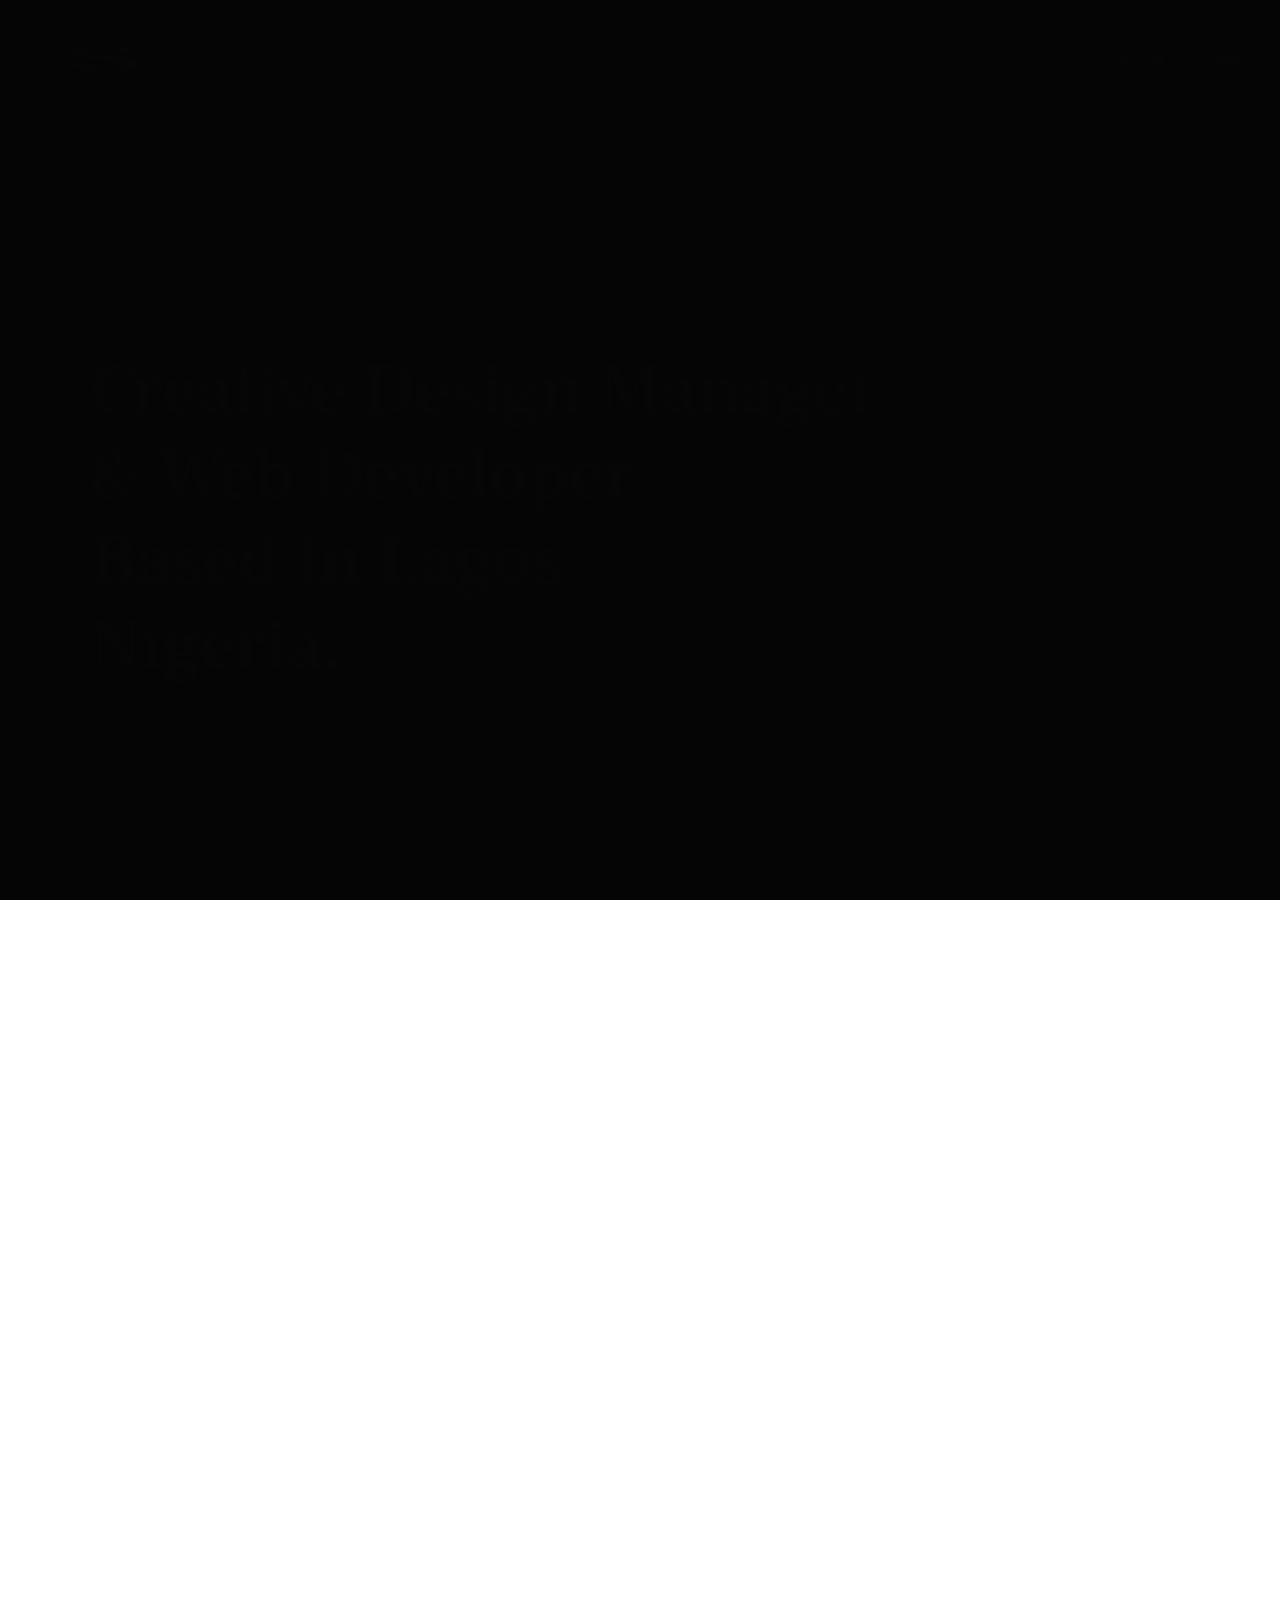
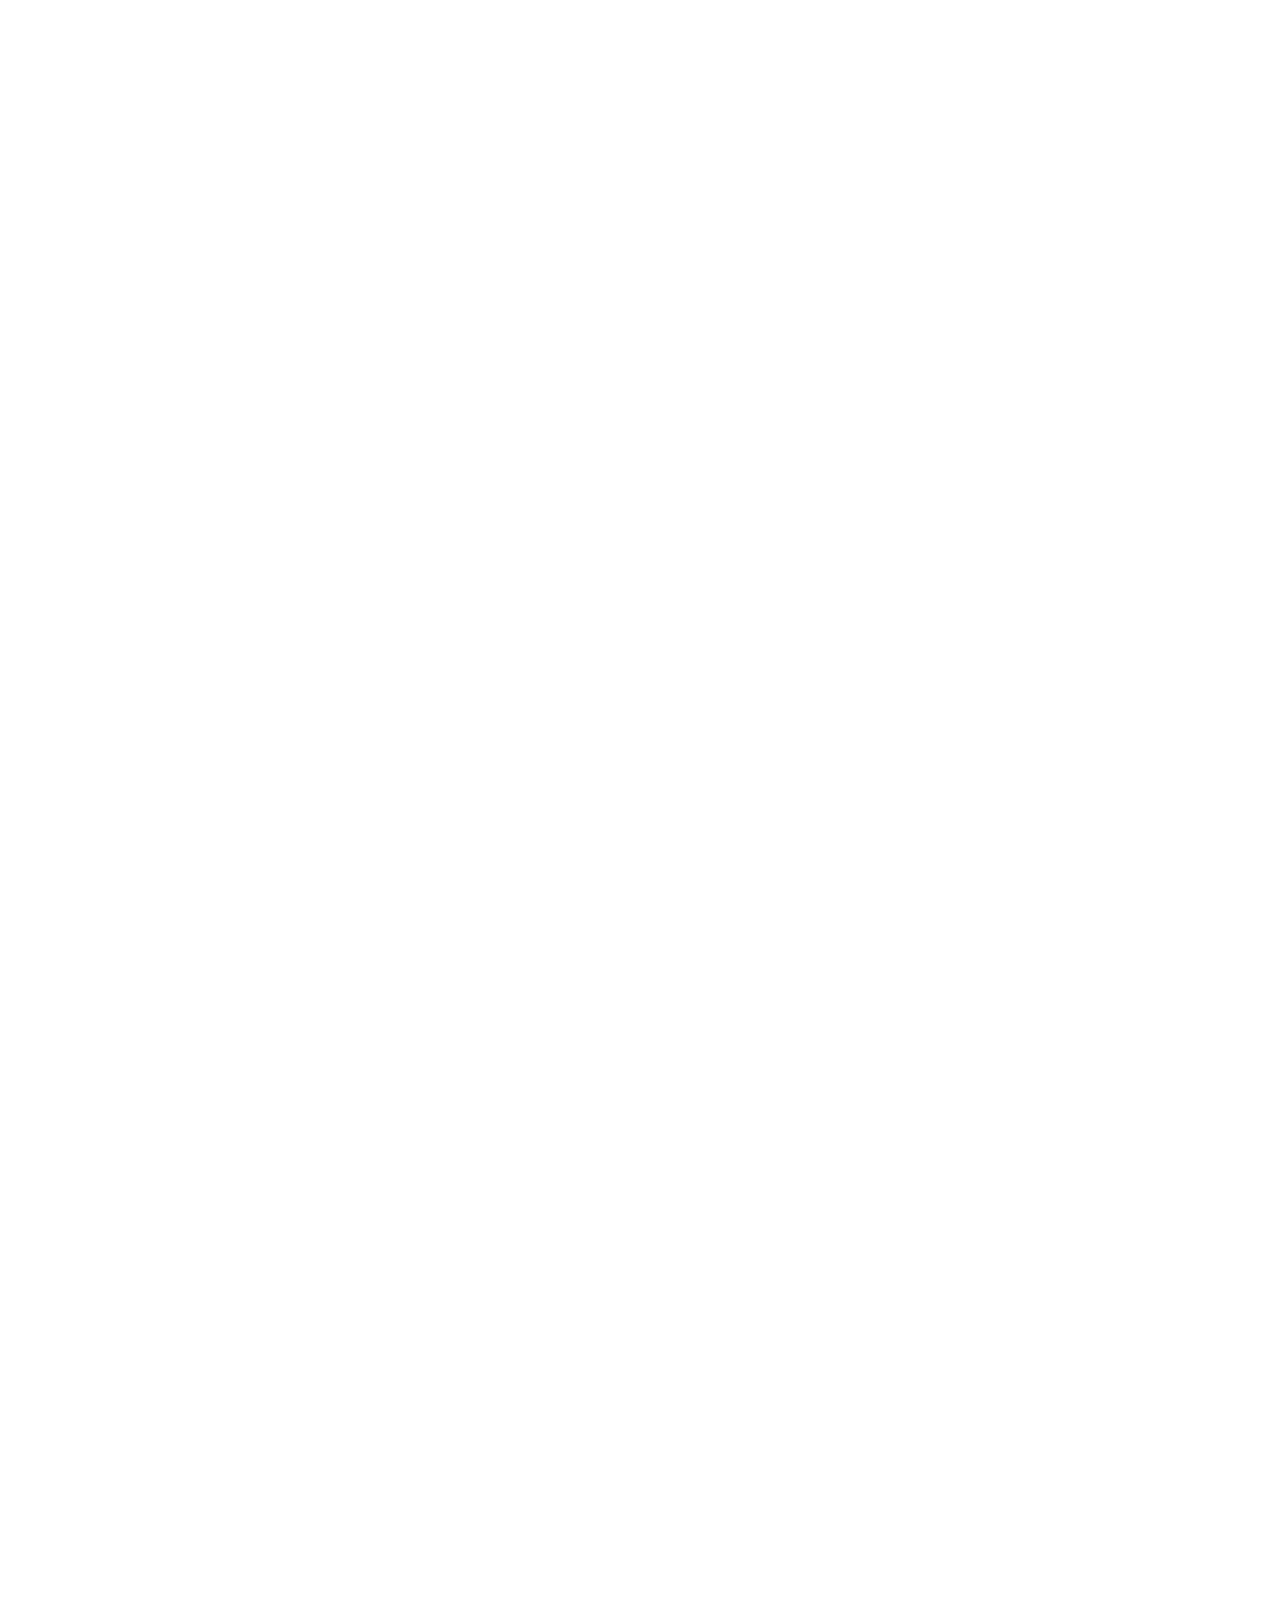
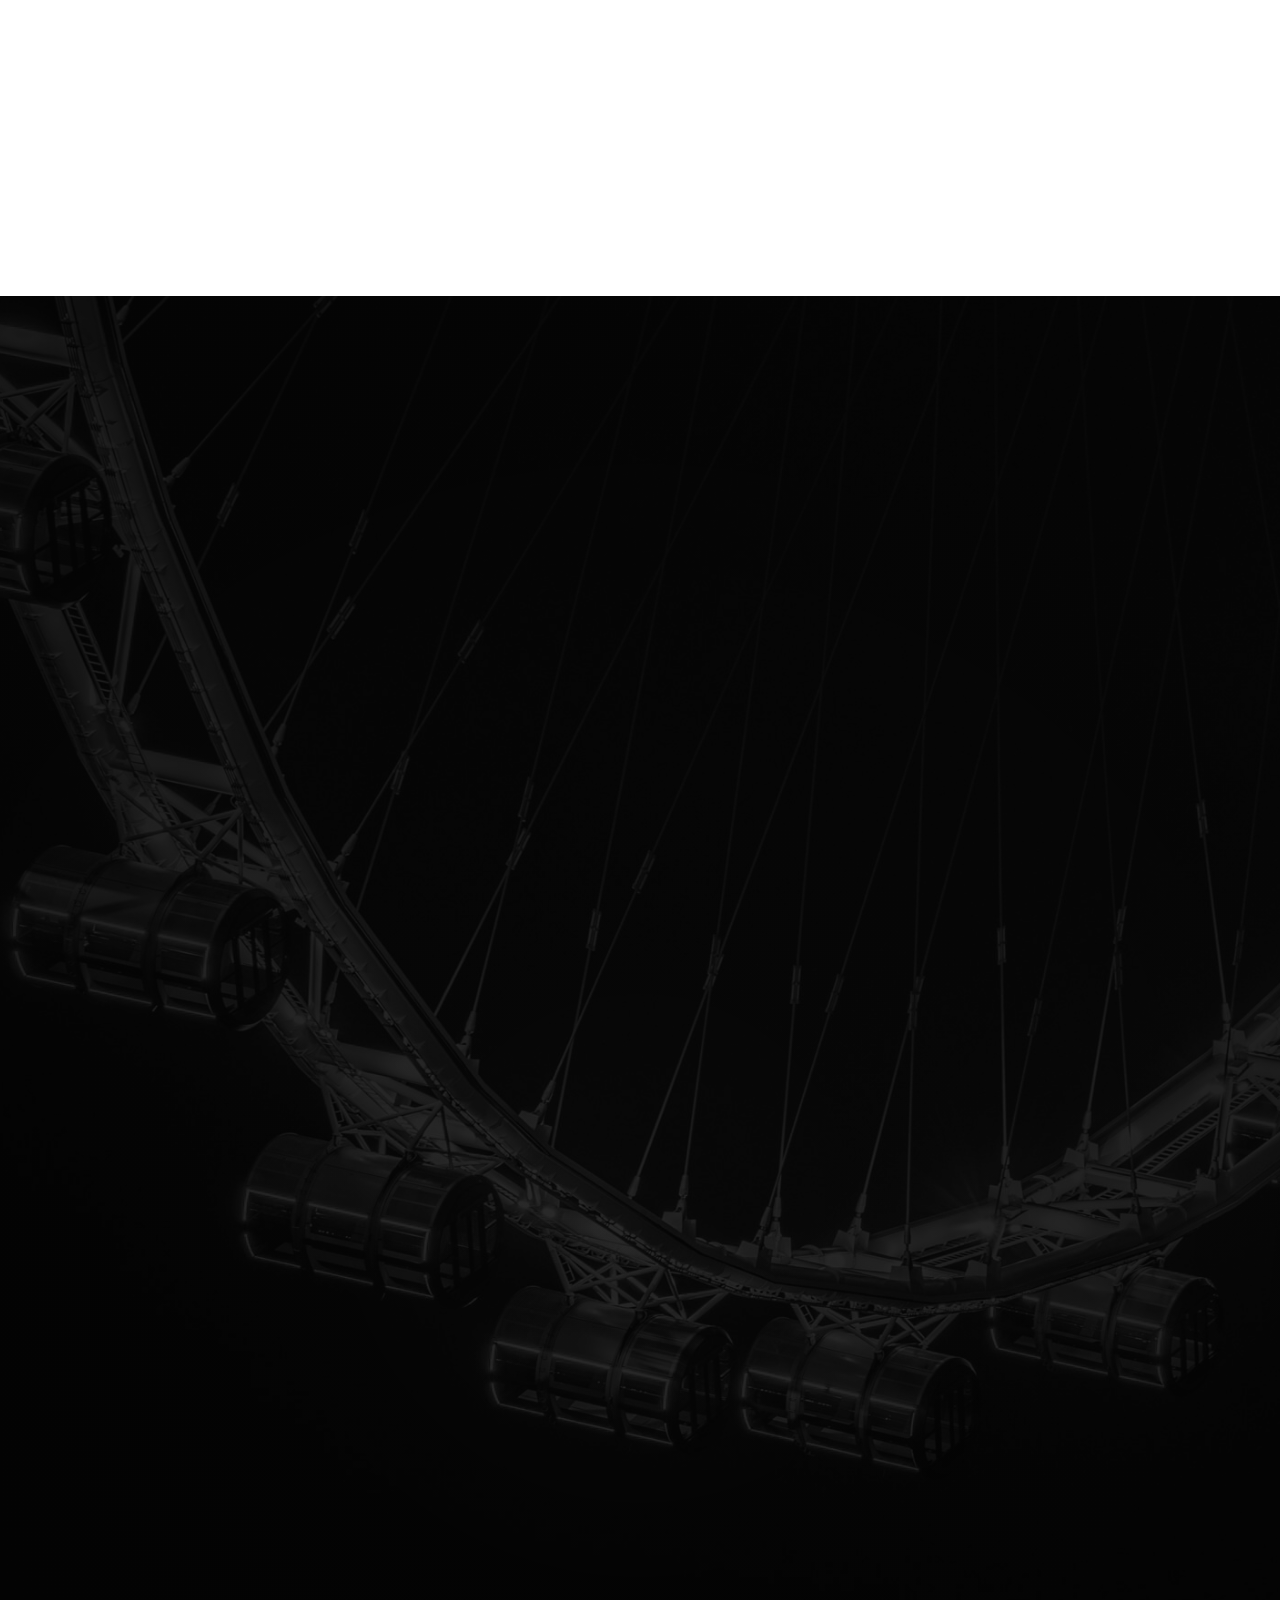
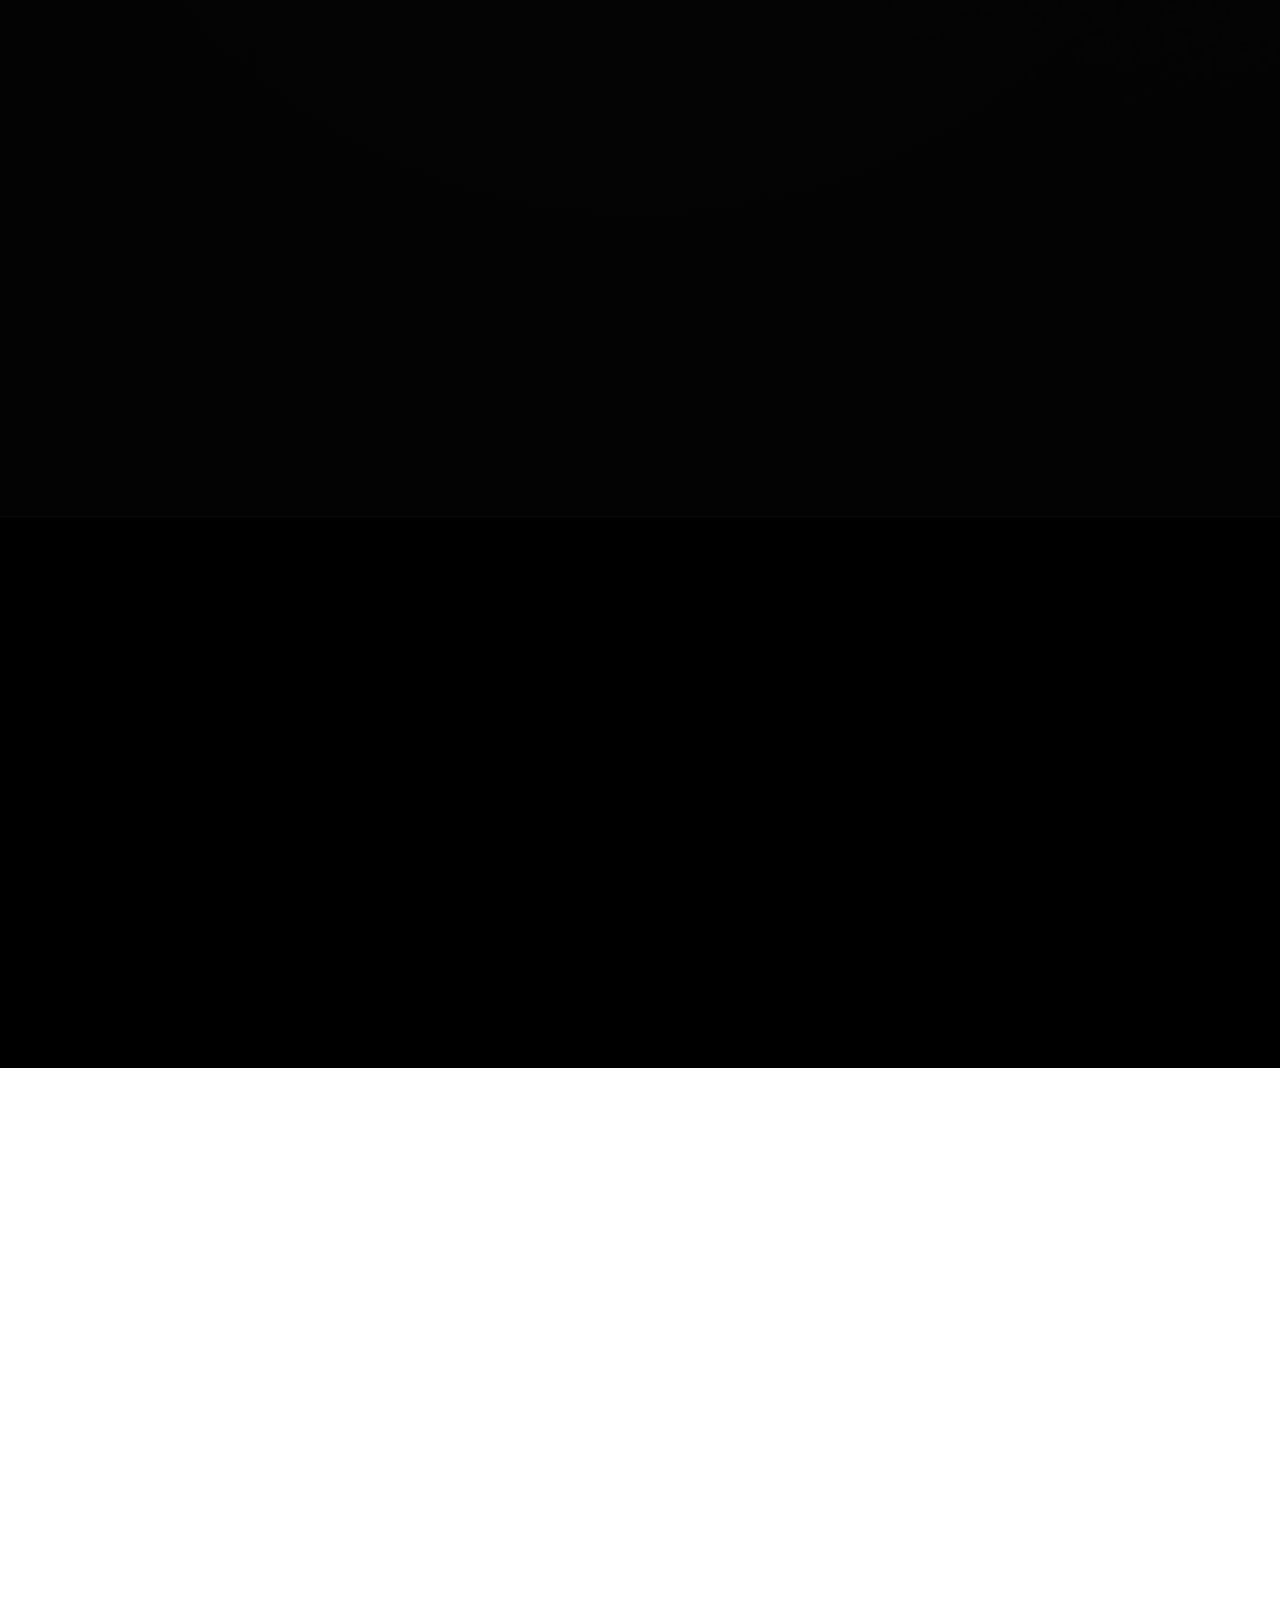
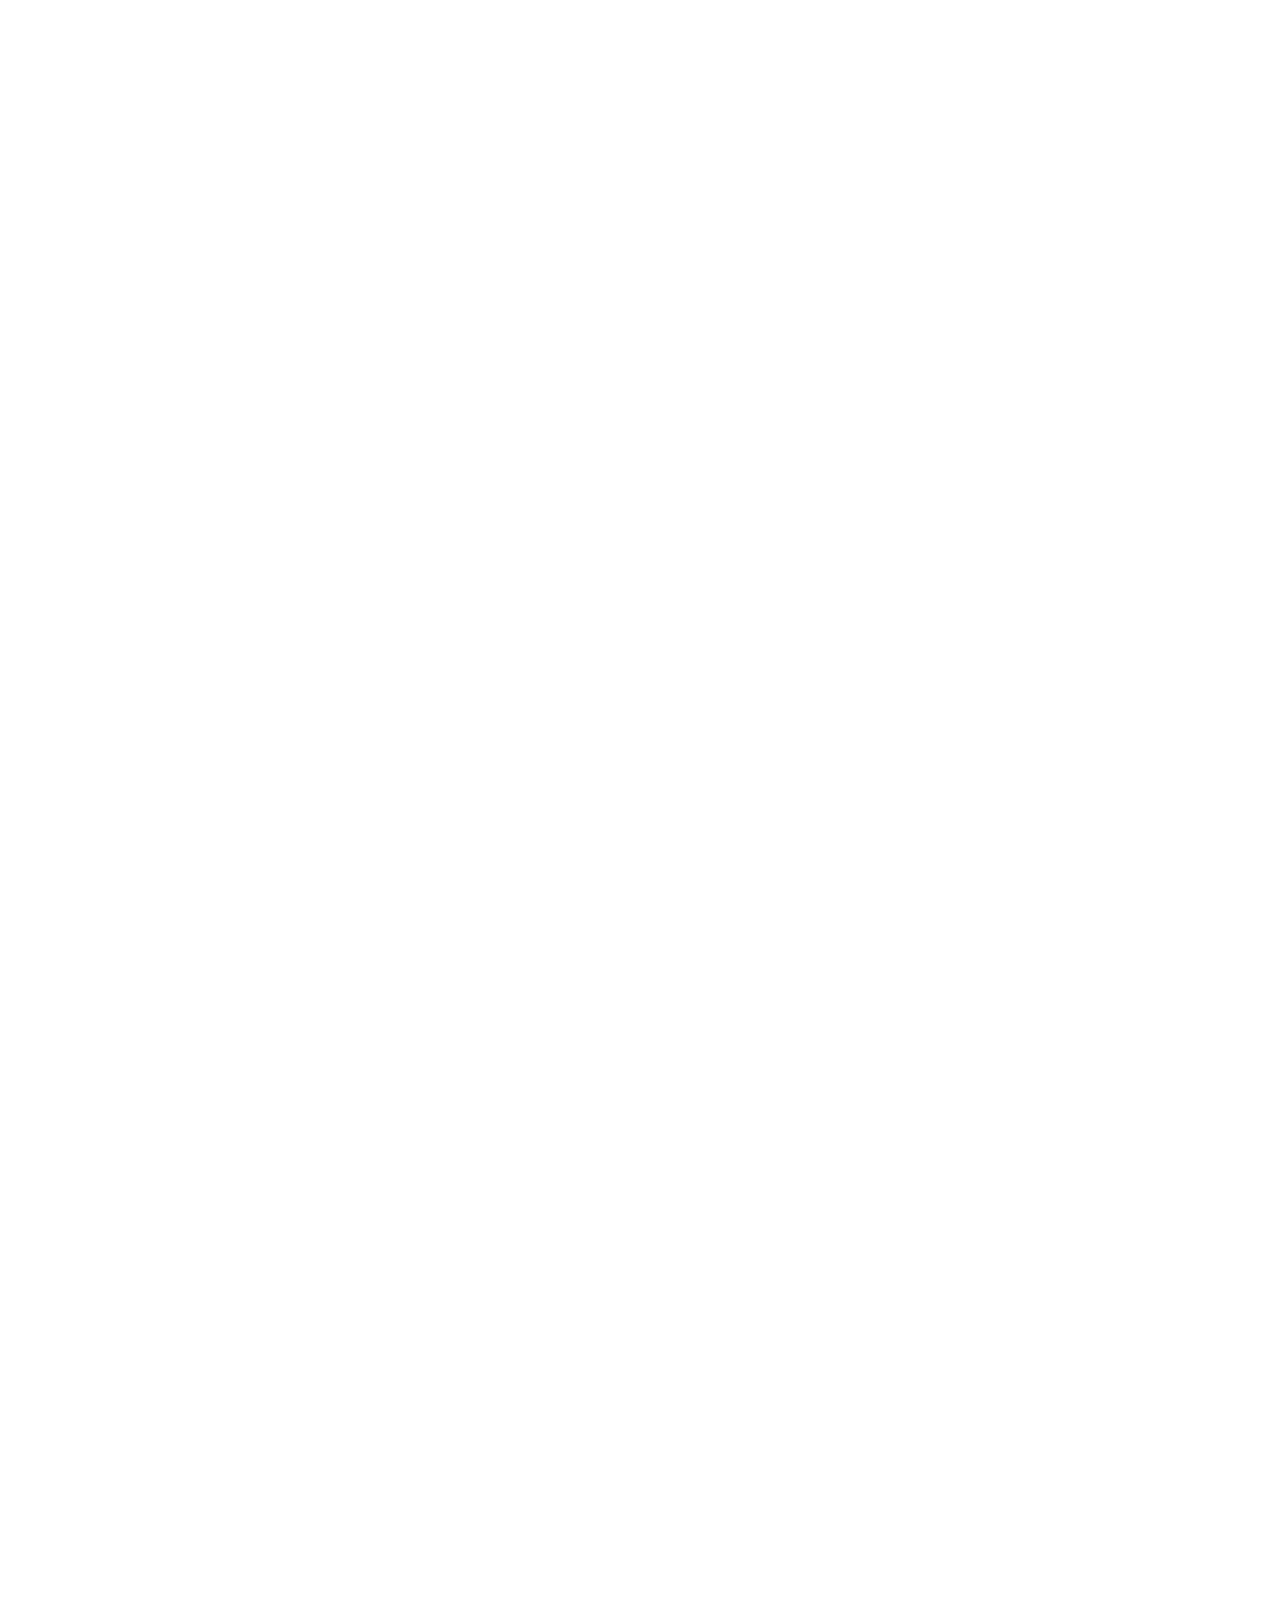
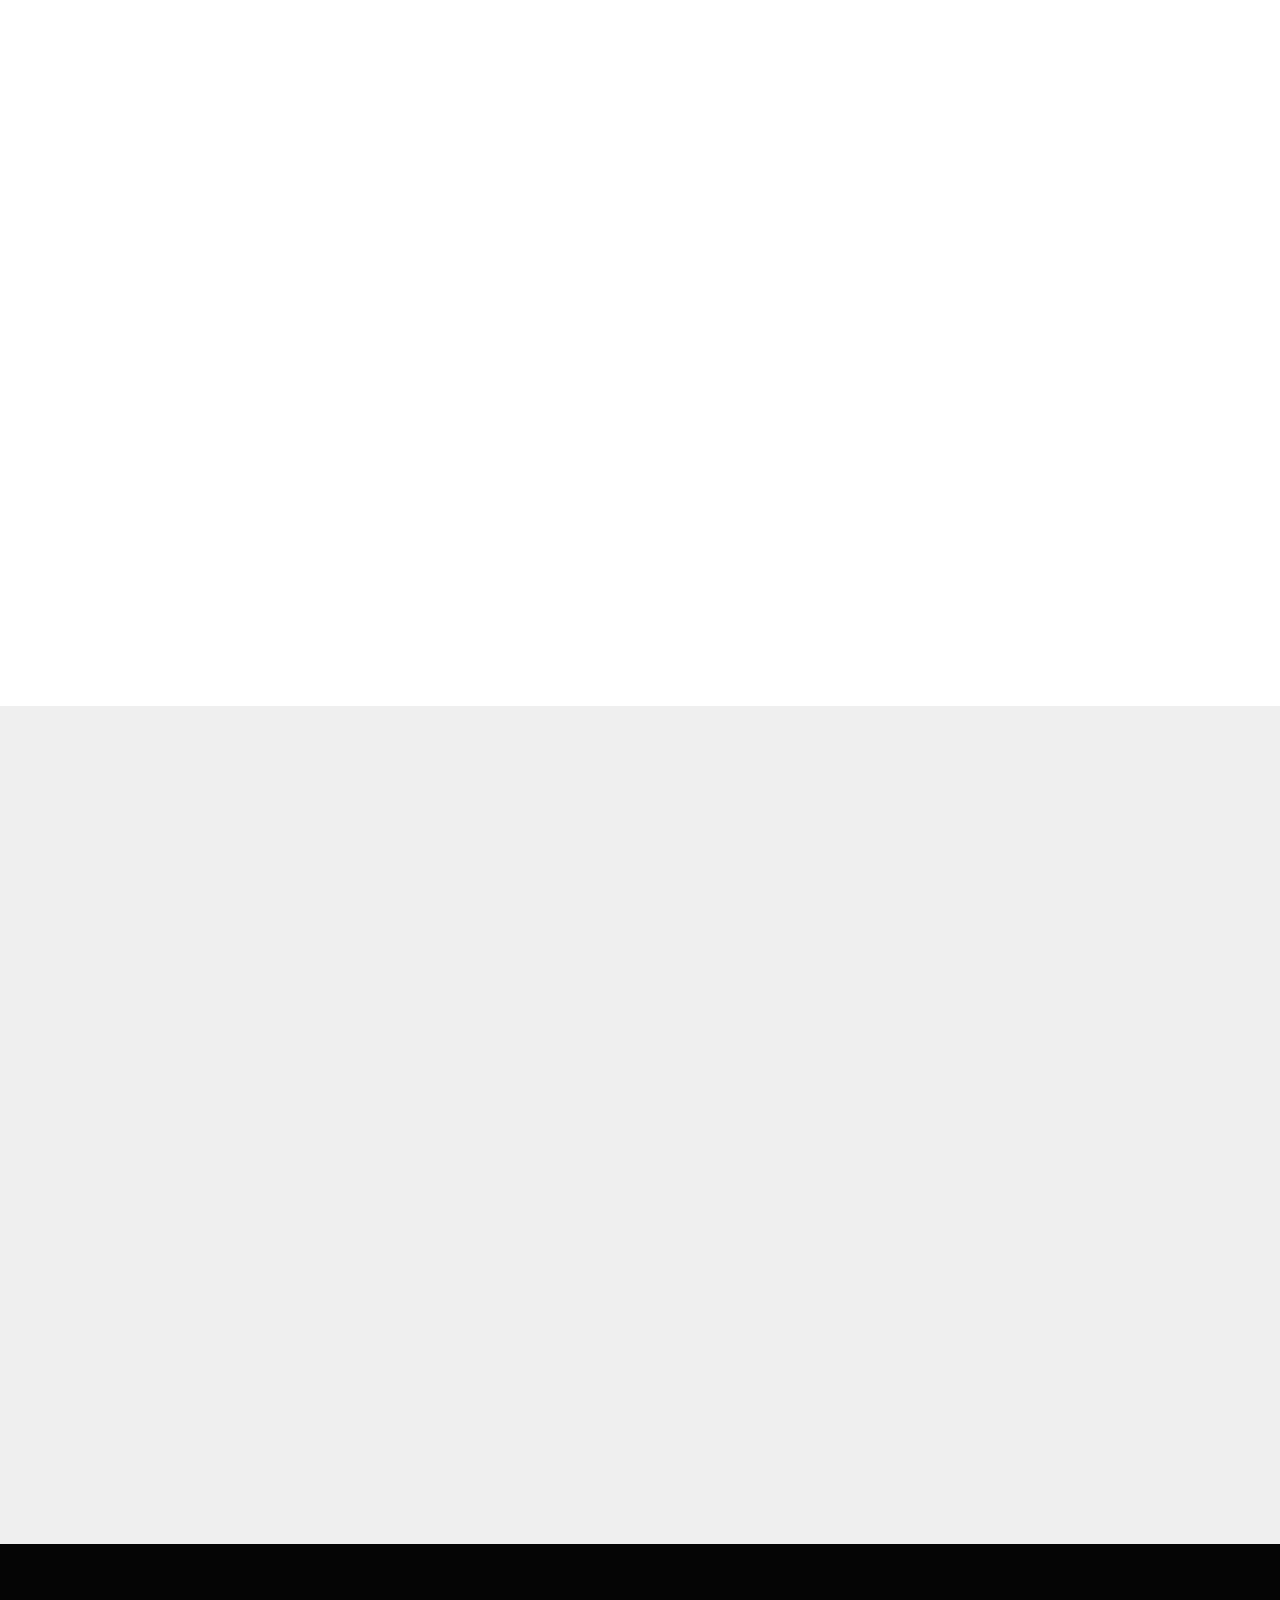
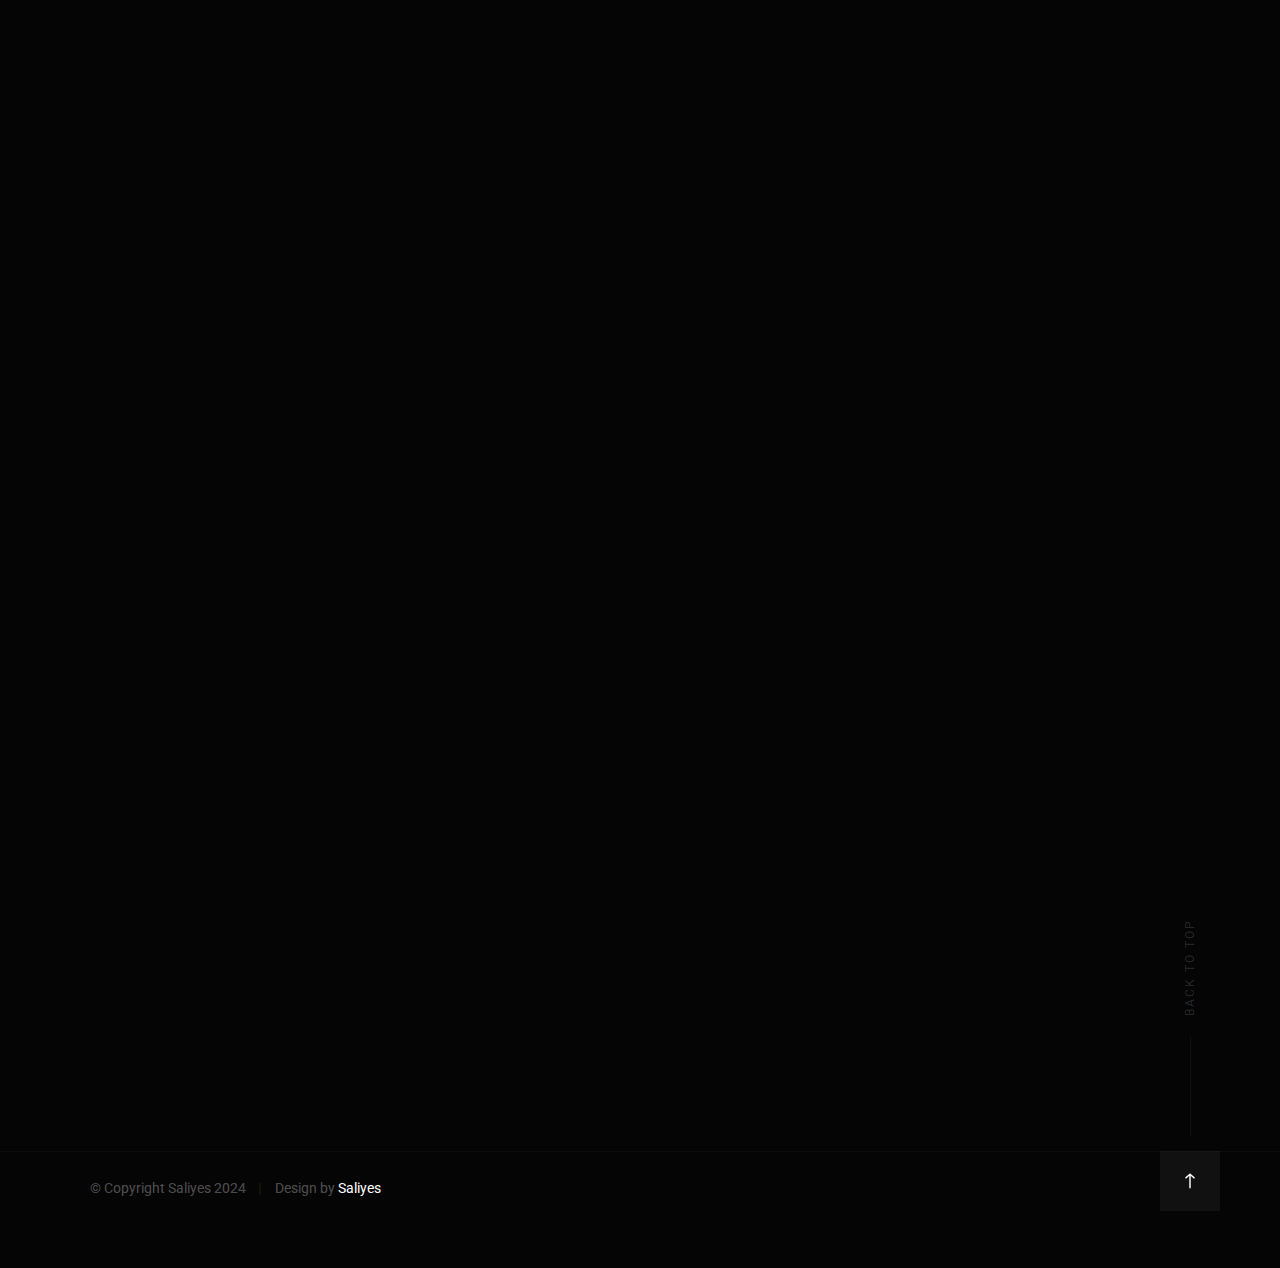
<file: saliyes/index.html>
<!DOCTYPE html>
<html class="no-js" lang="en">
  <head>
    <!--- basic page needs
    ================================================== -->
    <meta charset="utf-8" />
    <title>Saliyes</title>
    <meta name="description" content="" />
    <meta name="author" content="" />

    <!-- mobile specific metas
    ================================================== -->
    <meta name="viewport" content="width=device-width, initial-scale=1" />

    <!-- CSS
    ================================================== -->
    <link rel="stylesheet" href="css/base.css" />
    <link rel="stylesheet" href="css/vendor.css" />
    <link rel="stylesheet" href="css/main.css" />

    <!-- script
    ================================================== -->
    <script src="js/modernizr.js"></script>
    <script src="js/pace.min.js"></script>

    <!-- favicons
    ================================================== -->
    <link rel="apple-touch-icon" sizes="180x180" href="./saliyes logo 1.png" />
    <link
      rel="icon"
      type="image/png"
      sizes="32x32"
      href="./saliyes logo 1.png"
    />
    <link
      rel="icon"
      type="image/png"
      sizes="16x16"
      href="./saliyes logo 1.png"
    />
    <link rel="manifest" href="site.webmanifest" />
  </head>

  <body id="top">
    <div id="preloader">
      <div id="loader"></div>
    </div>

    <!-- site header
    ================================================== -->
    <header class="s-header">
      <div class="header-logo">
        <a class="site-logo" href="index.html">
          <img src="./saliyes logo 1.png" alt="Homepage" />
        </a>
      </div>

      <nav class="header-nav-wrap">
        <ul class="header-main-nav">
          <li class="current">
            <a class="smoothscroll" href="#intro" title="intro">Intro</a>
          </li>
          <li><a class="smoothscroll" href="#about" title="about">About</a></li>
          <li>
            <a class="smoothscroll" href="#services" title="services"
              >Services</a
            >
          </li>
          <li><a class="smoothscroll" href="#works" title="works">Works</a></li>
          <li>
            <a class="smoothscroll" href="#contact" title="contact us"
              >Say Hello</a
            >
          </li>
        </ul>

        <ul class="header-social">
          <li>
            <a href="#0"
              ><i class="fab fa-facebook-f" aria-hidden="true"></i
            ></a>
          </li>
          <li>
            <a href="#0"><i class="fab fa-twitter" aria-hidden="true"></i></a>
          </li>
          <li>
            <a href="#0"><i class="fab fa-dribbble" aria-hidden="true"></i></a>
          </li>
          <li>
            <a href="#0"><i class="fab fa-behance" aria-hidden="true"></i></a>
          </li>
        </ul>
      </nav>

      <a class="header-menu-toggle" href="#"><span>Menu</span></a>
    </header>
    <!-- end s-header -->

    <!-- intro
    ================================================== -->
    <section id="intro" class="s-intro target-section">
      <div class="row intro-content">
        <div class="column large-9 mob-full intro-text">
          <h3>I'm Salia Azeez...Saliyes</h3>
          <h1>
            Creative Design Manager <br />
            & Web Developer <br />
            Based In Lagos <br />
            Nigeria.
          </h1>
        </div>

        <div class="intro-scroll">
          <a href="#about" class="intro-scroll-link smoothscroll">
            Scroll Down For More
          </a>
        </div>

        <div class="intro-grid"></div>
        <div class="into-image"></div>
        <div class="BEE_0844.jpg"></div>
      </div>
      <!-- end row -->
    </section>
    <!-- end intro -->

    <!-- about
    ================================================== -->
    <section id="about" class="s-about target-section">
      <div class="about-me">
        <div class="row heading-block" data-aos="fade-up">
          <div class="column large-full">
            <h2 class="section-heading">About Me</h2>
          </div>
        </div>

        <div class="row about-me__content" data-aos="fade-up">
          <div class="column large-full about-me__text"><class="lead">
             I am interested in creating new technology in other to impact more life,family,business,community & country
             <p>
              I am a skilled Electrical Installation with good understanding of Electrical Power, Electrical and Mechanical design, network maintenance and General Maintenance.
             </p>
              <p>
              I have hands-on experience on Electrical and Mechanical Equipment in maintenance, and use of Equipment 
              such as Rectifier, Inverters, Air-Condition and Generator to mention a few.</p>
            <p>I am also knowledgeable in Electrical Equipment (dc & ac) power/management systems such as Telecom
              Equipment (which is used to power service availability and ensure network availability of consumer).
            </p>
            <p>
             I am dedicated to continuous updating of knowledge with the growing trends in technology & keeping up-todate with rapid technological advances in order to move ahead.
            </p>
            <p>I believe in finding numerous opportunities for Electrical power development and constant learning.
             </p>

            <p>
             I also have a good working knowledge of Computer Aided Design using AutoCAD.
            </p>

            <p>
              I am a goal and quality oriented team leader with a clear vision of future objectives and ability to work under pressure and provide top quality results.
            </p>
          </div>
        </div>

        <div class="row about-me__buttons">
          <div class="column large-half tab-full" data-aos="fade-up">
            <a href="#0" class="btn btn--stroke full-width">Hire Me</a>
          </div>
          <div class="column large-half tab-full" data-aos="fade-up">
            <a href="#0" class="btn btn--primary full-width">Download CV</a>
          </div>
        </div>
      </div>
      <!-- end about-me -->

      <div class="about-experience">
        <div class="row heading-block" data-aos="fade-up">
          <div class="column large-full">
            <h2 class="section-heading">Work & Education</h2>
          </div>
        </div>

        <div class="row about-experience__timeline">
          <div class="column large-half tab-full" data-aos="fade-up">
            <div class="timeline">
              <div class="timeline__icon-wrap">
                <span class="timeline__icon timeline__icon--work"></span>
              </div>

              <div class="timeline__block">
                <div class="timeline__bullet"></div>
                <div class="timeline__header">
                  <p class="timeline__timeframe">July 2018 - Present</p>
                  <h3 class="item-title">Awesome Studio</h3>
                  <h5>Lead Designer</h5>
                </div>
                <div class="timeline__desc">
                  <p>
                    Lorem ipsum Occaecat do esse ex et dolor culpa nisi ex in
                    magna consectetur nisi cupidatat laboris esse eiusmod
                    deserunt aute do quis velit esse sed Ut proident cupidatat
                    nulla esse cillum laborum occaecat nostrud sit dolor
                    incididunt amet est occaecat nisi.
                  </p>
                </div>
              </div>

              <div class="timeline__block">
                <div class="timeline__bullet"></div>
                <div class="timeline__header">
                  <p class="timeline__timeframe">February 2024 - April 204</p>
                  <h3 class="item-title">kreanting Ng</h3>
                  <h5>Software Developer</h5>
                </div>
                <div class="timeline__desc">
                  <p>
                    Lorem ipsum Occaecat do esse ex et dolor culpa nisi ex in
                    magna consectetur nisi cupidatat laboris esse eiusmod
                    deserunt aute do quis velit esse sed Ut proident cupidatat
                    nulla esse cillum laborum occaecat nostrud sit dolor
                    incididunt amet est occaecat nisi.
                  </p>
                </div>
              </div>

              <div class="timeline__block">
                <div class="timeline__bullet"></div>
                <div class="timeline__header">
                  <p class="timeline__timeframe">March 2016 - Till Date</p>
                  <h3 class="item-title">Saliyes Solutons</h3>
                  <h5>Creative Manager</h5>
                </div>
                <div class="timeline__desc">
                  <p>
                    I am Passioante to creating new decoration of event,churches
                    & homes excusive interrior & exterrior decor with afforable
                    prices to homes your Dream interrior reality bring the best
                    to every door step.
                  </p>
                </div>
              </div>
            </div>
          </div>

          <div class="column large-half tab-full" data-aos="fade-up">
            <div class="timeline">
              <div class="timeline__icon-wrap">
                <span class="timeline__icon timeline__icon--education"></span>
              </div>

              <div class="timeline__block">
                <div class="timeline__bullet"></div>
                <div class="timeline__header">
                  <p class="timeline__timeframe">June 2023 - June 2026</p>
                  <h3 class="item-title">
                    National open University of Nigeria
                  </h3>
                  <h5>Under Gradute Stunent</h5>
                </div>
                <div class="timeline__desc">
                  <p>
                    I am Passionate to Developing new Technology & creative to
                    new modules to make impact my Generation open to new ideas
                    to develop the world in other to make where a better place.
                  </p>
                </div>
              </div>

              <div class="timeline__block">
                <div class="timeline__bullet"></div>
                <div class="timeline__header">
                  <p class="timeline__timeframe">december 2023 - Till Date</p>
                  <h3 class="item-title"> Cisco skill for all</h3>
                  <h5>Diploma in Cyber Security</h5>
                </div>
                <div class="timeline__desc">
                  <p>
                    Lorem ipsum Occaecat do esse ex et dolor culpa nisi ex in
                    magna consectetur nisi cupidatat laboris esse eiusmod
                    deserunt aute do quis velit esse sed Ut proident cupidatat
                    nulla esse cillum laborum occaecat nostrud sit dolor
                    incididunt amet est occaecat nisi.
                  </p>
                </div>
              </div>

              <div class="timeline__block">
                <div class="timeline__bullet"></div>
                <div class="timeline__header">
                  <p class="timeline__timeframe">June 2019 - July 2009</p>
                  <h3 class="item-title">Havester Skill Acquisitions Program</h3>
                  <h5>Diploma in Digital Marketing</h5>
                </div>
                <div class="timeline__desc">
                  <p>
                    Lorem ipsum Occaecat do esse ex et dolor culpa nisi ex in
                    magna consectetur nisi cupidatat laboris esse eiusmod
                    deserunt aute do quis velit esse sed Ut proident cupidatat
                    nulla esse cillum laborum occaecat nostrud sit dolor
                    incididunt amet est occaecat nisi.
                  </p>
                </div>
              </div>
            </div>
          </div>
        </div>
      </div>
      <!-- end about-experience -->
    </section>
    <!-- end s-about -->

    <!-- services
    ================================================== -->
    <section id="services" class="s-services ss-dark target-section">
      <div class="shadow-overlay"></div>

      <div class="row heading-block heading-block--center" data-aos="fade-up">
        <div class="column large-full">
          <h2 class="section-heading section-heading--centerbottom">
            Capabilities
          </h2>

          <p class="section-desc">
            My passion and goal is to help impacting lives positively creating new technology with new innovation also make your business standout.
          </p>
        </div>
      </div>
      <!-- end heading-block -->

      <div
        class="row services-list block-large-1-3 block-medium-1-2 block-tab-full"
      >
        <div class="column item-service" data-aos="fade-up">
          <div class="item-service__content">
            <h4 class="item-title">Brand Identity</h4>
            <p>
              Sit ut cum molestiae. Dolore ducimus qui quasi. Fugiat consequatur
              sit vel illum vel et a delectus. Vel sequi vitae voluptatem
              perspiciatis eligendi. Voluptatibus optio natus asperiores est
              commodi amet quia architecto. Dolores necessitatibus et.
            </p>
          </div>
        </div>

        <div class="column item-service" data-aos="fade-up">
          <div class="item-service__content">
            <h4 class="item-title">Illustration</h4>
            <p>
              Sit ut cum molestiae. Dolore ducimus qui quasi. Fugiat consequatur
              sit vel illum vel et a delectus. Vel sequi vitae voluptatem
              perspiciatis eligendi. Voluptatibus optio natus asperiores est
              commodi amet quia architecto. Dolores necessitatibus et.
            </p>
          </div>
        </div>

        <div class="column item-service" data-aos="fade-up">
          <div class="item-service__content">
            <h4 class="item-title">Web Design</h4>
            <p>
              Sit ut cum molestiae. Dolore ducimus qui quasi. Fugiat consequatur
              sit vel illum vel et a delectus. Vel sequi vitae voluptatem
              perspiciatis eligendi. Voluptatibus optio natus asperiores est
              commodi amet quia architecto. Dolores necessitatibus et.
            </p>
          </div>
        </div>

        <div class="column item-service" data-aos="fade-up">
          <div class="item-service__content">
            <h4 class="item-title">Product Strategy</h4>
            <p>making life afforable to everyone at all cost</p>
          </div>
        </div>

        <div class="column item-service" data-aos="fade-up">
          <div class="item-service__content">
            <h4 class="item-title">UI/UX Design</h4>
            <p>
              pessionate to create prouct Design with needs to impact of
              developing in Technology.
            </p>
          </div>
        </div>

        <div class="column item-service" data-aos="fade-up">
          <div class="item-service__content">
            <h4 class="item-title">Mobile Design</h4>
            <p>
              Sit ut cum molestiae. Dolore ducimus qui quasi. Fugiat consequatur
              sit vel illum vel et a delectus. Vel sequi vitae voluptatem
              perspiciatis eligendi. Voluptatibus optio natus asperiores est
              commodi amet quia architecto. Dolores necessitatibus et.
            </p>
          </div>
        </div>
      </div>
      <!-- end services-list -->
    </section>
    <!-- end s-services -->

    <!-- CTA
    ================================================== -->
    <section class="s-cta ss-dark">
      <div class="row heading-block heading-block--center" data-aos="fade-up">
        <div class="column large-full">
          <h2 class="section-desc">Need a great reliable web hosting?</h2>
        </div>
      </div>
      <!-- end heading-block -->

      <div class="row cta-content" data-aos="fade-up">
        <div class="column large-full">
          <p>
            We highly recommend
            <a href="https://www.dreamhost.com/r.cgi?287326">Saliyes solutions</a>.
            Powerful web and Wordpress hosting. Guaranteed. 
          </p>

          <a
            href="https://www.dreamhost.com/r.cgi?287326"
            class="btn full-width"
            >Get Started</a
          >
        </div>
      </div>
      <!-- end ad-content -->
    </section>
    <!-- end s-cta -->

    <!-- works
    ================================================== -->
    <section id="works" class="s-works target-section">
      <div class="row heading-block heading-block--center" data-aos="fade-up">
        <div class="column large-full">
          <h2 class="section-heading section-heading--centerbottom">
            Selected Works
          </h2>
          <p class="section-desc">
            Here are some of my selected works I have done lately. Feel free to
            check them out.
          </p>
        </div>
      </div>
      <!-- end heading-block -->

      <div class="masonry-wrap">
        <div class="masonry">
          <div class="grid-sizer"></div>

          <div class="masonry__brick" data-aos="fade-up">
            <div class="item-folio">
              <div class="item-folio__thumb">
                <a
                  href="images/portfolio/gallery/g-city-building.jpg"
                  class="thumb-link"
                  title="Shutterbug"
                  data-size="1050x700"
                >
                  <img
                    src="images/portfolio/city-building.jpg"
                    srcset="
                      images/portfolio/city-building.jpg    1x,
                      images/portfolio/city-building@2x.jpg 2x
                    "
                    alt=""
                  />
                </a>
                <a
                  href="https://www.behance.net/"
                  class="item-folio__project-link"
                  title="Project link"
                  target="_blank"
                ></a>
              </div>

              <div class="item-folio__text">
                <h4 class="item-folio__title">City Building</h4>
                <p class="item-folio__cat">Branding</p>
              </div>

              <div class="item-folio__caption">
                <p>
                  Vero molestiae sed aut natus excepturi. Et tempora numquam.
                  Temporibus iusto quo.Unde dolorem corrupti neque nisi.
                </p>
              </div>
            </div>
          </div>
          <!-- end masonry__brick -->

          <div class="masonry__brick" data-aos="fade-up">
            <div class="item-folio">
              <div class="item-folio__thumb">
                <a
                  href="images/portfolio/gallery/g-woodcraft.jpg"
                  class="thumb-link"
                  title="Woodcraft"
                  data-size="1050x700"
                >
                  <img
                    src="images/portfolio/woodcraft.jpg"
                    srcset="
                      images/portfolio/woodcraft.jpg    1x,
                      images/portfolio/woodcraft@2x.jpg 2x
                    "
                    alt=""
                  />
                </a>
                <a
                  href="https://www.behance.net/"
                  class="item-folio__project-link"
                  title="Project link"
                  target="_blank"
                ></a>
              </div>
              <div class="item-folio__text">
                <h4 class="item-folio__title">Woodcraft</h4>
                <p class="item-folio__cat">Web Design</p>
              </div>
              <div class="item-folio__caption">
                <p>
                  Vero molestiae sed aut natus excepturi. Et tempora numquam.
                  Temporibus iusto quo.Unde dolorem corrupti neque nisi.
                </p>
              </div>
            </div>
          </div>
          <!-- end masonry__brick -->

          <div class="masonry__brick" data-aos="fade-up">
            <div class="item-folio">
              <div class="item-folio__thumb">
                <a
                  href="images/portfolio/gallery/g-beetle.jpg"
                  class="thumb-link"
                  title="The Beetle Car"
                  data-size="1050x700"
                >
                  <img
                    src="images/portfolio/the-beetle.jpg"
                    srcset="
                      images/portfolio/the-beetle.jpg    1x,
                      images/portfolio/the-beetle@2x.jpg 2x
                    "
                    alt=""
                  />
                </a>
                <a
                  href="https://www.behance.net/"
                  class="item-folio__project-link"
                  title="Project link"
                  target="_blank"
                ></a>
              </div>
              <div class="item-folio__text">
                <h4 class="item-folio__title">The Beetle</h4>
                <p class="item-folio__cat">Web Development</p>
              </div>
              <div class="item-folio__caption">
                <p>
                  Vero molestiae sed aut natus excepturi. Et tempora numquam.
                  Temporibus iusto quo.Unde dolorem corrupti neque nisi.
                </p>
              </div>
            </div>
          </div>
          <!-- end masonry__brick -->

          <div class="masonry__brick" data-aos="fade-up">
            <div class="item-folio">
              <div class="item-folio__thumb">
                <a
                  href="images/portfolio/gallery/g-shutterbug.jpg"
                  class="thumb-link"
                  title="Grow Green"
                  data-size="1050x700"
                >
                  <img
                    src="images/portfolio/shutterbug.jpg"
                    srcset="
                      images/portfolio/shutterbug.jpg    1x,
                      images/portfolio/shutterbug@2x.jpg 2x
                    "
                    alt=""
                  />
                </a>
                <a
                  href="https://www.behance.net/"
                  class="item-folio__project-link"
                  title="Project link"
                  target="_blank"
                ></a>
              </div>
              <div class="item-folio__text">
                <h4 class="item-folio__title">Shutterbug</h4>
                <p class="item-folio__cat">Branding</p>
              </div>
              <div class="item-folio__caption">
                <p>
                  Vero molestiae sed aut natus excepturi. Et tempora numquam.
                  Temporibus iusto quo.Unde dolorem corrupti neque nisi.
                </p>
              </div>
            </div>
          </div>
          <!-- end masonry__brick -->

          <div class="masonry__brick" data-aos="fade-up">
            <div class="item-folio">
              <div class="item-folio__thumb">
                <a
                  href="images/portfolio/gallery/g-lamp.jpg"
                  class="thumb-link"
                  title="Guitarist"
                  data-size="1050x700"
                >
                  <img
                    src="images/portfolio/lamp.jpg"
                    srcset="
                      images/portfolio/lamp.jpg    1x,
                      images/portfolio/lamp@2x.jpg 2x
                    "
                    alt=""
                  />
                </a>
                <a
                  href="https://www.behance.net/"
                  class="item-folio__project-link"
                  title="Project link"
                  target="_blank"
                ></a>
              </div>
              <div class="item-folio__text">
                <h4 class="item-folio__title">Lamp</h4>
                <p class="item-folio__cat">Web Design</p>
              </div>
              <div class="item-folio__caption">
                <p>
                  Vero molestiae sed aut natus excepturi. Et tempora numquam.
                  Temporibus iusto quo.Unde dolorem corrupti neque nisi.
                </p>
              </div>
            </div>
          </div>
          <!-- end masonry__brick -->

          <div class="masonry__brick" data-aos="fade-up">
            <div class="item-folio">
              <div class="item-folio__thumb">
                <a
                  href="images/portfolio/gallery/g-fuji.jpg"
                  class="thumb-link"
                  title="Palmeira"
                  data-size="1050x700"
                >
                  <img
                    src="images/portfolio/fuji.jpg"
                    srcset="
                      images/portfolio/fuji.jpg    1x,
                      images/portfolio/fuji@2x.jpg 2x
                    "
                    alt=""
                  />
                </a>
                <a
                  href="https://www.behance.net/"
                  class="item-folio__project-link"
                  title="Project link"
                  target="_blank"
                ></a>
              </div>
              <div class="item-folio__text">
                <h4 class="item-folio__title">Fuji</h4>
                <p class="item-folio__cat">Web Design</p>
              </div>
              <div class="item-folio__caption">
                <p>
                  Vero molestiae sed aut natus excepturi. Et tempora numquam.
                  Temporibus iusto quo.Unde dolorem corrupti neque nisi.
                </p>
              </div>
            </div>
          </div>
          <!-- end masonry__brick -->
        </div>
        <!-- end masonry -->
      </div>
      <!-- end masonry-wrap -->
    </section>
    <!-- end s-work -->

    <!-- testimonies
    ================================================== -->
    <section class="s-testimonials">
      <div class="row testimonials" data-aos="fade-up">
        <div class="column large-full testimonials__slider">
          <div class="testimonials__slide">
            <p>
              Molestiae incidunt consequatur quis ipsa autem nam sit enim magni.
              Voluptas tempore rem. Explicabo a quaerat sint autem dolore
              ducimus ut consequatur neque. Nisi dolores quaerat fuga rem nihil
              nostrum. Laudantium quia consequatur molestias delectus culpa.
            </p>
            <div class="testimonials__info">
              <img
                src="images/avatars/user-02.jpg"
                alt="Author image"
                class="testimonials__avatar"
              />
              <cite class="testimonials__cite">
                <strong>Tim Cook</strong>
                <span>CEO, Apple</span>
              </cite>
            </div>
          </div>
          <!-- end testimonials__slide -->

          <div class="testimonials__slide">
            <p>
              Excepturi nam cupiditate culpa doloremque deleniti repellat.
              Veniam quos repellat voluptas animi adipisci. Nisi eaque
              consequatur. Voluptatem dignissimos ut ducimus accusantium
              perspiciatis. Quasi voluptas eius distinctio. Atque eos maxime.
            </p>
            <div class="testimonials__info">
              <img
                src="images/avatars/user-01.jpg"
                alt="Author image"
                class="testimonials__avatar"
              />
              <cite class="testimonials__cite">
                <strong>Sundar Pichai</strong>
                <span>CEO, Google</span>
              </cite>
            </div>
          </div>
          <!-- end testimonials__slide -->

          <div class="testimonials__slide">
            <p>
              Repellat dignissimos libero. Qui sed at corrupti expedita voluptas
              odit. Nihil ea quia nesciunt. Ducimus aut sed ipsam. Autem eaque
              officia cum exercitationem sunt voluptatum accusamus. Quasi
              voluptas eius distinctio. Voluptatem dignissimos ut.
            </p>
            <div class="testimonials__info">
              <img
                src="images/avatars/user-04.jpg"
                alt="Author image"
                class="testimonials__avatar"
              />
              <cite class="testimonials__cite">
                <strong>Satya Nadella</strong>
                <span>CEO, Microsoft</span>
              </cite>
            </div>
          </div>
          <!-- end testimonials__slide -->
        </div>
        <!-- end testimonials__slider -->
      </div>
      <!-- end testimonials -->
    </section>
    <!-- end s-testimonials -->

    <!-- contact
    ================================================== -->
    <section id="contact" class="s-contact ss-dark target-section">
      <div class="row heading-block" data-aos="fade-up">
        <div class="column large-full">
          <h2 class="section-heading">Get In Touch</h2>
        </div>
      </div>

      <div class="row contact-main" data-aos="fade-up">
        <div class="column large-full">
          <p class="contact-email">
            <a href="mailto:#0">hello@saliyes.com</a>
          </p>

          <p class="section-desc">
            I'm happy to connect, listen and help. Let's work together and build
            something awesome. Let's turn your idea to an even greater product.
            <a href="mailto:#0">Email Me</a>.
          </p>
        </div>
      </div>

      <div
        class="row contact-infos"
        data-aos="fade-up"
        data-aos-anchor=".contact-main"
      >
        <div class="column large-5 medium-full contact-phone">
          <h4>Call Me</h4>
          <a href="tel:197-543-2345">+234 803 613 5802 & 07084480155</a>
        </div>

        <div class="column large-7 medium-full contact-social">
          <h4>Social</h4>
          <ul>
            <li><a href="#0" title="Facebook">Facebook</a></li>
            <li><a href="#0" title="Twitter">Twitter</a></li>
            <li><a href="#0" title="Instagram">Instagram</a></li>
          </ul>
        </div>
      </div>
      <!-- end contact-infos -->
    </section>
    <!-- end s-contact -->

    <!-- footer
    ================================================== -->
    <footer>
      <div class="row">
        <div class="column large-full ss-copyright">
          <span>© Copyright Saliyes 2024</span>
          <span
            >Design by <a href="https://www.styleshout.com/">Saliyes</a></span
          >
        </div>

        <div class="ss-go-top">
          <a class="smoothscroll" title="Back to Top" href="#top"></a>
        </div>
      </div>
    </footer>

    <!-- photoswipe background
    ================================================== -->
    <div aria-hidden="true" class="pswp" role="dialog" tabindex="-1">
      <div class="pswp__bg"></div>
      <div class="pswp__scroll-wrap">
        <div class="pswp__container">
          <div class="pswp__item"></div>
          <div class="pswp__item"></div>
          <div class="pswp__item"></div>
        </div>

        <div class="pswp__ui pswp__ui--hidden">
          <div class="pswp__top-bar">
            <div class="pswp__counter"></div>
            <button
              class="pswp__button pswp__button--close"
              title="Close (Esc)"
            ></button>
            <button
              class="pswp__button pswp__button--share"
              title="Share"
            ></button>
            <button
              class="pswp__button pswp__button--fs"
              title="Toggle fullscreen"
            ></button>
            <button
              class="pswp__button pswp__button--zoom"
              title="Zoom in/out"
            ></button>
            <div class="pswp__preloader">
              <div class="pswp__preloader__icn">
                <div class="pswp__preloader__cut">
                  <div class="pswp__preloader__donut"></div>
                </div>
              </div>
            </div>
          </div>
          <div
            class="pswp__share-modal pswp__share-modal--hidden pswp__single-tap"
          >
            <div class="pswp__share-tooltip"></div>
          </div>
          <button
            class="pswp__button pswp__button--arrow--left"
            title="Previous (arrow left)"
          ></button>
          <button
            class="pswp__button pswp__button--arrow--right"
            title="Next (arrow right)"
          ></button>
          <div class="pswp__caption">
            <div class="pswp__caption__center"></div>
          </div>
        </div>
      </div>
    </div>
    <!-- end photoSwipe background -->

    <!-- Java Script
    ================================================== -->
    <script src="js/jquery-3.2.1.min.js"></script>
    <script src="js/plugins.js"></script>
    <script src="js/main.js"></script>
  </body>
</html>
</file>
<file: saliyes/css/base.css>
/* =================================================================== 
 *
 *  Epitome Base Stylesheet
 *  Template Ver. 1.0.0
 *  04-22-2019
 *  ------------------------------------------------------------------
 *
 *  TOC:
 *  # imports
 *  # normalize
 *  # basic/base setup styles
 *	# grid v2 
 *		## medium screen devices
 *		## tablets
 *		## mobile devices
 *		## small mobile devices <= 400px	
 *	# block grids
 *		## block grids - medium screen devices
 *		## block grids - tablets
 *		## block grids - mobile devices
 *		## block grids - small mobile devices <= 400px
 *	# MISC
 *
 * =================================================================== */


/* ===================================================================
 * # imports 
 *
 * ------------------------------------------------------------------- */
@import url("https://fonts.googleapis.com/css?family=Frank+Ruhl+Libre:400,500|Lora:400,400i,700,700i|Roboto:300,400,500,600,700");
@import url("font-awesome/css/fontawesome-all.css");


/* ==========================================================================
 * # normalize
 * normalize.css v8.0.1 | MIT License |
 * github.com/necolas/normalize.css
 *
 * -------------------------------------------------------------------------- */

/* ------------------------------------------------------------------- 
 * ## document
 * ------------------------------------------------------------------- */

/* 1. Correct the line height in all browsers.
 * 2. Prevent adjustments of font size after orientation changes in iOS.*/
html {
	line-height: 1.15;  /* 1 */
	-webkit-text-size-adjust: 100%;  /* 2 */
}

/* ------------------------------------------------------------------- 
 * ## sections
 * ------------------------------------------------------------------- */

/* Remove the margin in all browsers. */
body {
	margin: 0;
}

/* Render the `main` element consistently in IE. */
main {
	display: block;
}

/* Correct the font size and margin on `h1` elements within `section` and
 * `article` contexts in Chrome, Firefox, and Safari. */
h1 {
	font-size: 2em;
	margin: 0.67em 0;
}

/* ------------------------------------------------------------------- 
 * ## grouping
 * ------------------------------------------------------------------- */

/* 1. Add the correct box sizing in Firefox.
 * 2. Show the overflow in Edge and IE. */
hr {
	box-sizing: content-box;  /* 1 */
	height: 0;  /* 1 */
	overflow: visible;  /* 2 */
}

/* 1. Correct the inheritance and scaling of font size in all browsers.
 * 2. Correct the odd `em` font sizing in all browsers. */
pre {
	font-family: monospace, monospace;  /* 1 */
	font-size: 1em;  /* 2 */
}

/* ------------------------------------------------------------------- 
 * ## text-level semantics
 * ------------------------------------------------------------------- */

/* Remove the gray background on active links in IE 10. */
a {
	background-color: transparent;
}

/* 1. Remove the bottom border in Chrome 57-
 * 2. Add the correct text decoration in Chrome, Edge, IE, Opera, and Safari. */
abbr[title] {
	border-bottom: none;  /* 1 */
	text-decoration: underline;  /* 2 */
	text-decoration: underline dotted;  /* 2 */
}

/* Add the correct font weight in Chrome, Edge, and Safari. */
b,
strong {
	font-weight: bolder;
}

/* 1. Correct the inheritance and scaling of font size in all browsers.
 * 2. Correct the odd `em` font sizing in all browsers. */
code,
kbd,
samp {
	font-family: monospace, monospace;  /* 1 */
	font-size: 1em;  /* 2 */
}

/* Add the correct font size in all browsers. */
small {
	font-size: 80%;
}

/* Prevent `sub` and `sup` elements from affecting the line height in
 * all browsers. */
sub,
sup {
	font-size: 75%;
	line-height: 0;
	position: relative;
	vertical-align: baseline;
}

sub {
	bottom: -0.25em;
}

sup {
	top: -0.5em;
}

/* ------------------------------------------------------------------- 
 * ## embedded content
 * ------------------------------------------------------------------- */

/* Remove the border on images inside links in IE 10. */
img {
	border-style: none;
}

/* ------------------------------------------------------------------- 
 * ## forms
 * ------------------------------------------------------------------- */

/* 1. Change the font styles in all browsers.
 * 2. Remove the margin in Firefox and Safari. */
button,
input,
optgroup,
select,
textarea {
	font-family: inherit;  /* 1 */
	font-size: 100%;  /* 1 */
	line-height: 1.15;  /* 1 */
	margin: 0;  /* 2 */
}

/* Show the overflow in IE.
 * 1. Show the overflow in Edge. */
button,
input {

	/* 1 */
	overflow: visible;
}

/* Remove the inheritance of text transform in Edge, Firefox, and IE.
 * 1. Remove the inheritance of text transform in Firefox. */
button,
select {

	/* 1 */
	text-transform: none;
}

/* Correct the inability to style clickable types in iOS and Safari. */
button,
[type="button"],
[type="reset"],
[type="submit"] {
	-webkit-appearance: button;
}

/* Remove the inner border and padding in Firefox. */
button::-moz-focus-inner,
[type="button"]::-moz-focus-inner,
[type="reset"]::-moz-focus-inner,
[type="submit"]::-moz-focus-inner {
	border-style: none;
	padding: 0;
}

/* Restore the focus styles unset by the previous rule. */
button:-moz-focusring,
[type="button"]:-moz-focusring,
[type="reset"]:-moz-focusring,
[type="submit"]:-moz-focusring {
	outline: 1px dotted ButtonText;
}

/* Correct the padding in Firefox. */
fieldset {
	padding: 0.35em 0.75em 0.625em;
}

/* 1. Correct the text wrapping in Edge and IE.
 * 2. Correct the color inheritance from `fieldset` elements in IE.
 * 3. Remove the padding so developers are not caught out when they zero out
 *    `fieldset` elements in all browsers. */
legend {
	box-sizing: border-box;  /* 1 */
	color: inherit;  /* 2 */
	display: table;  /* 1 */
	max-width: 100%;  /* 1 */
	padding: 0;  /* 3 */
	white-space: normal;  /* 1 */
}

/* Add the correct vertical alignment in Chrome, Firefox, and Opera. */
progress {
	vertical-align: baseline;
}

/* Remove the default vertical scrollbar in IE 10+. */
textarea {
	overflow: auto;
}

/* 1. Add the correct box sizing in IE 10.
 * 2. Remove the padding in IE 10. */
[type="checkbox"],
[type="radio"] {
	box-sizing: border-box;  /* 1 */
	padding: 0;  /* 2 */
}

/* Correct the cursor style of increment and decrement buttons in Chrome. */
[type="number"]::-webkit-inner-spin-button,
[type="number"]::-webkit-outer-spin-button {
	height: auto;
}

/* 1. Correct the odd appearance in Chrome and Safari.
 * 2. Correct the outline style in Safari. */
[type="search"] {
	-webkit-appearance: textfield;  /* 1 */
	outline-offset: -2px;  /* 2 */
}

/* Remove the inner padding in Chrome and Safari on macOS. */
[type="search"]::-webkit-search-decoration {
	-webkit-appearance: none;
}

/* 1. Correct the inability to style clickable types in iOS and Safari.
 * 2. Change font properties to `inherit` in Safari. */
::-webkit-file-upload-button {
	-webkit-appearance: button;  /* 1 */
	font: inherit;  /* 2 */
}

/* ------------------------------------------------------------------- 
 * ## interactive
 * ------------------------------------------------------------------- */

/* Add the correct display in Edge, IE 10+, and Firefox. */
details {
	display: block;
}

/* Add the correct display in all browsers. */
summary {
	display: list-item;
}

/* ------------------------------------------------------------------- 
 * ## misc
 * ------------------------------------------------------------------- */

/* Add the correct display in IE 10+. */
template {
	display: none;
}

/* Add the correct display in IE 10. */
[hidden] {
	display: none;
}



/* ===================================================================
 * # basic/base setup styles
 *
 * ------------------------------------------------------------------- */
html {
	font-size: 62.5%;
	box-sizing: border-box;
}

*,
*::before,
*::after {
	box-sizing: inherit;
}

body {
	font-weight: normal;
	line-height: 1;
	word-wrap: break-word;
	-moz-font-smoothing: grayscale;
	-moz-osx-font-smoothing: grayscale;
	-webkit-font-smoothing: antialiased;
	-webkit-overflow-scrolling: touch;
	-webkit-text-size-adjust: none;
}

/* ------------------------------------------------------------------- 
 * ## Media
 * ------------------------------------------------------------------- */
svg,
img,
video
embed,
iframe,
object {
	max-width: 100%;
	height: auto;
}

/* ------------------------------------------------------------------- 
 * ## Typography resets 
 * ------------------------------------------------------------------- */
div, dl, dt, dd, ul, ol, li, h1, h2, h3, h4, h5, h6, pre, form, p, blockquote, th, td {
	margin: 0;
	padding: 0;
}

p {
	font-size: inherit;
	text-rendering: optimizeLegibility;
}

em,
i {
	font-style: italic;
	line-height: inherit;
}

strong,
b {
	font-weight: bold;
	line-height: inherit;
}

small {
	font-size: 60%;
	line-height: inherit;
}

ol,
ul {
	list-style: none;
}

li {
	display: block;
}

/* ------------------------------------------------------------------- 
 * ## links
 * ------------------------------------------------------------------- */
a {
	text-decoration: none;
	line-height: inherit;
}

a img {
	border: none;
}

/* ------------------------------------------------------------------- 
 * ## inputs
 * ------------------------------------------------------------------- */
fieldset {
	margin: 0;
	padding: 0;
}

input[type="email"],
input[type="number"],
input[type="search"],
input[type="text"],
input[type="tel"],
input[type="url"],
input[type="password"],
textarea {
	-webkit-appearance: none;
	-moz-appearance: none;
	appearance: none;
}



/* ===================================================================
 * # grid v2.0.0 
 *
 *   -----------------------------------------------------------------
 * - Grid breakpoints are based on MAXIMUM WIDTH media queries, 
 *   meaning they apply to that one breakpoint and ALL THOSE BELOW IT.
 * - Grid columns without a specified width will automatically layout 
 *   as equal width columns.
 * ------------------------------------------------------------------- */

/* rows
 * ------------------------------------- */
.row {
	width: 89%;
	max-width: 1200px;
	margin: 0 auto;
	display: -ms-flexbox;
	display: -webkit-flex;
	display: flex;
	-webkit-flex-flow: row wrap;
	-ms-flex-flow: row wrap;
	flex-flow: row wrap;
}

.row .row {
	width: auto;
	max-width: none;
	margin-left: -20px;
	margin-right: -20px;
}

/* columns
 * -------------------------------------- */
.column {
	-webkit-flex: 1 1 0%;
	-ms-flex: 1 1 0%;
	flex: 1 1 0%;
	padding: 0 20px;
}

.collapse > .column,
.column.collapse {
	padding: 0;
}

/* flex row containers utility classes
 * ----------------------------------------- */
.row.row-wrap {
	-webkit-flex-wrap: wrap;
	-ms-flex-wrap: wrap;
	flex-wrap: wrap;
}

.row.row-nowrap {
	-webkit-flex-wrap: nowrap;
	-ms-flex-wrap: none;
	flex-wrap: nowrap;
}

.row.row-top {
	-webkit-align-items: flex-start;
	-ms-flex-align: start;
	align-items: flex-start;
}

.row.row-bottom {
	-webkit-align-items: flex-end;
	-ms-flex-align: end;
	align-items: flex-end;
}

.row.row-center {
	-webkit-align-items: center;
	-ms-flex-align: center;
	align-items: center;
}

.row.row-stretch {
	-webkit-align-items: stretch;
	-ms-flex-align: stretch;
	align-items: stretch;
}

.row.row-baseline {
	-webkit-align-items: baseline;
	-ms-flex-align: baseline;
	align-items: baseline;
}

/* flex item utility alignment classes
 * ----------------------------------------- */
.align-center {
	margin: auto;
	-webkit-align-self: center;
	-ms-flex-item-align: center;
	align-self: center;
}

.align-left {
	margin-right: auto;
	-webkit-align-self: center;
	-ms-flex-item-align: center;
	align-self: center;
}

.align-right {
	margin-left: auto;
	-webkit-align-self: center;
	-ms-flex-item-align: center;
	align-self: center;
}

.align-x-center {
	margin-right: auto;
	margin-left: auto;
}

.align-x-left {
	margin-right: auto;
}

.align-x-right {
	margin-left: auto;
}

.align-y-center {
	-webkit-align-self: center;
	-ms-flex-item-align: center;
	align-self: center;
}

.align-y-top {
	-webkit-align-self: flex-start;
	-ms-flex-item-align: start;
	align-self: flex-start;
}

.align-y-bottom {
	-webkit-align-self: flex-end;
	-ms-flex-item-align: end;
	align-self: flex-end;
}

/* large screen column widths 
 * -------------------------------------- */
.large-1 {
	-webkit-flex: 0 0 8.33333%;
	-ms-flex: 0 0 8.33333%;
	flex: 0 0 8.33333%;
	max-width: 8.33333%;
}

.large-2 {
	-webkit-flex: 0 0 16.66667%;
	-ms-flex: 0 0 16.66667%;
	flex: 0 0 16.66667%;
	max-width: 16.66667%;
}

.large-3 {
	-webkit-flex: 0 0 25%;
	-ms-flex: 0 0 25%;
	flex: 0 0 25%;
	max-width: 25%;
}

.large-4 {
	-webkit-flex: 0 0 33.33333%;
	-ms-flex: 0 0 33.33333%;
	flex: 0 0 33.33333%;
	max-width: 33.33333%;
}

.large-5 {
	-webkit-flex: 0 0 41.66667%;
	-ms-flex: 0 0 41.66667%;
	flex: 0 0 41.66667%;
	max-width: 41.66667%;
}

.large-6,
.large-half {
	-webkit-flex: 0 0 50%;
	-ms-flex: 0 0 50%;
	flex: 0 0 50%;
	max-width: 50%;
}

.large-7 {
	-webkit-flex: 0 0 58.33333%;
	-ms-flex: 0 0 58.33333%;
	flex: 0 0 58.33333%;
	max-width: 58.33333%;
}

.large-8 {
	-webkit-flex: 0 0 66.66667%;
	-ms-flex: 0 0 66.66667%;
	flex: 0 0 66.66667%;
	max-width: 66.66667%;
}

.large-9 {
	-webkit-flex: 0 0 75%;
	-ms-flex: 0 0 75%;
	flex: 0 0 75%;
	max-width: 75%;
}

.large-10 {
	-webkit-flex: 0 0 83.33333%;
	-ms-flex: 0 0 83.33333%;
	flex: 0 0 83.33333%;
	max-width: 83.33333%;
}

.large-11 {
	-webkit-flex: 0 0 91.66667%;
	-ms-flex: 0 0 91.66667%;
	flex: 0 0 91.66667%;
	max-width: 91.66667%;
}

.large-12,
.large-full {
	-webkit-flex: 0 0 100%;
	-ms-flex: 0 0 100%;
	flex: 0 0 100%;
	max-width: 100%;
}

/* ------------------------------------------------------------------- 
 * ## medium screen devices
 * ------------------------------------------------------------------- */
@media screen and (max-width:1200px) {
	.row .row {
		margin-left: -16px;
		margin-right: -16px;
	}

	.column {
		padding: 0 16px;
	}

	.medium-1 {
		-webkit-flex: 0 0 8.33333%;
		-ms-flex: 0 0 8.33333%;
		flex: 0 0 8.33333%;
		max-width: 8.33333%;
	}

	.medium-2 {
		-webkit-flex: 0 0 16.66667%;
		-ms-flex: 0 0 16.66667%;
		flex: 0 0 16.66667%;
		max-width: 16.66667%;
	}

	.medium-3 {
		-webkit-flex: 0 0 25%;
		-ms-flex: 0 0 25%;
		flex: 0 0 25%;
		max-width: 25%;
	}

	.medium-4 {
		-webkit-flex: 0 0 33.33333%;
		-ms-flex: 0 0 33.33333%;
		flex: 0 0 33.33333%;
		max-width: 33.33333%;
	}

	.medium-5 {
		-webkit-flex: 0 0 41.66667%;
		-ms-flex: 0 0 41.66667%;
		flex: 0 0 41.66667%;
		max-width: 41.66667%;
	}

	.medium-6,
	.medium-half {
		-webkit-flex: 0 0 50%;
		-ms-flex: 0 0 50%;
		flex: 0 0 50%;
		max-width: 50%;
	}

	.medium-7 {
		-webkit-flex: 0 0 58.33333%;
		-ms-flex: 0 0 58.33333%;
		flex: 0 0 58.33333%;
		max-width: 58.33333%;
	}

	.medium-8 {
		-webkit-flex: 0 0 66.66667%;
		-ms-flex: 0 0 66.66667%;
		flex: 0 0 66.66667%;
		max-width: 66.66667%;
	}

	.medium-9 {
		-webkit-flex: 0 0 75%;
		-ms-flex: 0 0 75%;
		flex: 0 0 75%;
		max-width: 75%;
	}

	.medium-10 {
		-webkit-flex: 0 0 83.33333%;
		-ms-flex: 0 0 83.33333%;
		flex: 0 0 83.33333%;
		max-width: 83.33333%;
	}

	.medium-11 {
		-webkit-flex: 0 0 91.66667%;
		-ms-flex: 0 0 91.66667%;
		flex: 0 0 91.66667%;
		max-width: 91.66667%;
	}

	.medium-12,
	.medium-full {
		-webkit-flex: 0 0 100%;
		-ms-flex: 0 0 100%;
		flex: 0 0 100%;
		max-width: 100%;
	}

}

/* ------------------------------------------------------------------- 
 * ## tablets
 * ------------------------------------------------------------------- */
@media screen and (max-width:800px) {
	.tab-1 {
		-webkit-flex: 0 0 8.33333%;
		-ms-flex: 0 0 8.33333%;
		flex: 0 0 8.33333%;
		max-width: 8.33333%;
	}

	.tab-2 {
		-webkit-flex: 0 0 16.66667%;
		-ms-flex: 0 0 16.66667%;
		flex: 0 0 16.66667%;
		max-width: 16.66667%;
	}

	.tab-3 {
		-webkit-flex: 0 0 25%;
		-ms-flex: 0 0 25%;
		flex: 0 0 25%;
		max-width: 25%;
	}

	.tab-4 {
		-webkit-flex: 0 0 33.33333%;
		-ms-flex: 0 0 33.33333%;
		flex: 0 0 33.33333%;
		max-width: 33.33333%;
	}

	.tab-5 {
		-webkit-flex: 0 0 41.66667%;
		-ms-flex: 0 0 41.66667%;
		flex: 0 0 41.66667%;
		max-width: 41.66667%;
	}

	.tab-6,
	.tab-half {
		-webkit-flex: 0 0 50%;
		-ms-flex: 0 0 50%;
		flex: 0 0 50%;
		max-width: 50%;
	}

	.tab-7 {
		-webkit-flex: 0 0 58.33333%;
		-ms-flex: 0 0 58.33333%;
		flex: 0 0 58.33333%;
		max-width: 58.33333%;
	}

	.tab-8 {
		-webkit-flex: 0 0 66.66667%;
		-ms-flex: 0 0 66.66667%;
		flex: 0 0 66.66667%;
		max-width: 66.66667%;
	}

	.tab-9 {
		-webkit-flex: 0 0 75%;
		-ms-flex: 0 0 75%;
		flex: 0 0 75%;
		max-width: 75%;
	}

	.tab-10 {
		-webkit-flex: 0 0 83.33333%;
		-ms-flex: 0 0 83.33333%;
		flex: 0 0 83.33333%;
		max-width: 83.33333%;
	}

	.tab-11 {
		-webkit-flex: 0 0 91.66667%;
		-ms-flex: 0 0 91.66667%;
		flex: 0 0 91.66667%;
		max-width: 91.66667%;
	}

	.tab-12,
	.tab-full {
		-webkit-flex: 0 0 100%;
		-ms-flex: 0 0 100%;
		flex: 0 0 100%;
		max-width: 100%;
	}

	.hide-on-tablet {
		display: none;
	}

}

/* ------------------------------------------------------------------- 
 * ## mobile devices 
 * ------------------------------------------------------------------- */
@media screen and (max-width:600px) {
	.row {
		width: auto;
		padding-left: 25px;
		padding-right: 25px;
	}

	.row .row {
		margin-left: -10px;
		margin-right: -10px;
		padding-left: 0;
		padding-right: 0;
	}

	.column {
		padding: 0 10px;
	}

	.mob-1 {
		-webkit-flex: 0 0 8.33333%;
		-ms-flex: 0 0 8.33333%;
		flex: 0 0 8.33333%;
		max-width: 8.33333%;
	}

	.mob-2 {
		-webkit-flex: 0 0 16.66667%;
		-ms-flex: 0 0 16.66667%;
		flex: 0 0 16.66667%;
		max-width: 16.66667%;
	}

	.mob-3 {
		-webkit-flex: 0 0 25%;
		-ms-flex: 0 0 25%;
		flex: 0 0 25%;
		max-width: 25%;
	}

	.mob-4 {
		-webkit-flex: 0 0 33.33333%;
		-ms-flex: 0 0 33.33333%;
		flex: 0 0 33.33333%;
		max-width: 33.33333%;
	}

	.mob-5 {
		-webkit-flex: 0 0 41.66667%;
		-ms-flex: 0 0 41.66667%;
		flex: 0 0 41.66667%;
		max-width: 41.66667%;
	}

	.mob-6,
	.mob-half {
		-webkit-flex: 0 0 50%;
		-ms-flex: 0 0 50%;
		flex: 0 0 50%;
		max-width: 50%;
	}

	.mob-7 {
		-webkit-flex: 0 0 58.33333%;
		-ms-flex: 0 0 58.33333%;
		flex: 0 0 58.33333%;
		max-width: 58.33333%;
	}

	.mob-8 {
		-webkit-flex: 0 0 66.66667%;
		-ms-flex: 0 0 66.66667%;
		flex: 0 0 66.66667%;
		max-width: 66.66667%;
	}

	.mob-9 {
		-webkit-flex: 0 0 75%;
		-ms-flex: 0 0 75%;
		flex: 0 0 75%;
		max-width: 75%;
	}

	.mob-10 {
		-webkit-flex: 0 0 83.33333%;
		-ms-flex: 0 0 83.33333%;
		flex: 0 0 83.33333%;
		max-width: 83.33333%;
	}

	.mob-11 {
		-webkit-flex: 0 0 91.66667%;
		-ms-flex: 0 0 91.66667%;
		flex: 0 0 91.66667%;
		max-width: 91.66667%;
	}

	.mob-12,
	.mob-full {
		-webkit-flex: 0 0 100%;
		-ms-flex: 0 0 100%;
		flex: 0 0 100%;
		max-width: 100%;
	}

	.hide-on-mobile {
		display: none;
	}

}

/* ------------------------------------------------------------------- 
 * ## small mobile devices <= 400px
 * ------------------------------------------------------------------- */
@media screen and (max-width:400px) {
	.row .row {
		margin-left: 0;
		margin-right: 0;
	}

	.column {
		-webkit-flex: 0 0 100%;
		-ms-flex: 0 0 100%;
		flex: 0 0 100%;
		max-width: 100%;
		width: 100%;
		margin-left: 0;
		margin-right: 0;
		padding: 0;
	}

}



/* ===================================================================
 * # block grids
 *
 * -------------------------------------------------------------------
 * Equally-sized columns define at parent/row level.
 * ------------------------------------------------------------------- */
.block-large-1-8 > .column {
	-webkit-flex: 0 0 12.5%;
	-ms-flex: 0 0 12.5%;
	flex: 0 0 12.5%;
	max-width: 12.5%;
}

.block-large-1-6 > .column {
	-webkit-flex: 0 0 16.66667%;
	-ms-flex: 0 0 16.66667%;
	flex: 0 0 16.66667%;
	max-width: 16.66667%;
}

.block-large-1-5 > .column {
	-webkit-flex: 0 0 20%;
	-ms-flex: 0 0 20%;
	flex: 0 0 20%;
	max-width: 20%;
}

.block-large-1-4 > .column {
	-webkit-flex: 0 0 25%;
	-ms-flex: 0 0 25%;
	flex: 0 0 25%;
	max-width: 25%;
}

.block-large-1-3 > .column {
	-webkit-flex: 0 0 33.33333%;
	-ms-flex: 0 0 33.33333%;
	flex: 0 0 33.33333%;
	max-width: 33.33333%;
}

.block-large-1-2 > .column {
	-webkit-flex: 0 0 50%;
	-ms-flex: 0 0 50%;
	flex: 0 0 50%;
	max-width: 50%;
}

.block-large-full > .column {
	-webkit-flex: 0 0 100%;
	-ms-flex: 0 0 100%;
	flex: 0 0 100%;
	max-width: 100%;
}

/* ------------------------------------------------------------------- 
 * ## block grids - medium screen devices
 * ------------------------------------------------------------------- */
@media screen and (max-width:1200px) {
	.block-medium-1-8 > .column {
		-webkit-flex: 0 0 12.5%;
		-ms-flex: 0 0 12.5%;
		flex: 0 0 12.5%;
		max-width: 12.5%;
	}

	.block-medium-1-6 > .column {
		-webkit-flex: 0 0 16.66667%;
		-ms-flex: 0 0 16.66667%;
		flex: 0 0 16.66667%;
		max-width: 16.66667%;
	}

	.block-medium-1-5 > .column {
		-webkit-flex: 0 0 20%;
		-ms-flex: 0 0 20%;
		flex: 0 0 20%;
		max-width: 20%;
	}

	.block-medium-1-4 > .column {
		-webkit-flex: 0 0 25%;
		-ms-flex: 0 0 25%;
		flex: 0 0 25%;
		max-width: 25%;
	}

	.block-medium-1-3 > .column {
		-webkit-flex: 0 0 33.33333%;
		-ms-flex: 0 0 33.33333%;
		flex: 0 0 33.33333%;
		max-width: 33.33333%;
	}

	.block-medium-1-2 > .column {
		-webkit-flex: 0 0 50%;
		-ms-flex: 0 0 50%;
		flex: 0 0 50%;
		max-width: 50%;
	}

	.block-medium-full > .column {
		-webkit-flex: 0 0 100%;
		-ms-flex: 0 0 100%;
		flex: 0 0 100%;
		max-width: 100%;
	}

}

/* ------------------------------------------------------------------- 
 * ## block grids - tablets
 * ------------------------------------------------------------------- */
@media screen and (max-width:800px) {
	.block-tab-1-8 > .column {
		-webkit-flex: 0 0 12.5%;
		-ms-flex: 0 0 12.5%;
		flex: 0 0 12.5%;
		max-width: 12.5%;
	}

	.block-tab-1-6 > .column {
		-webkit-flex: 0 0 16.66667%;
		-ms-flex: 0 0 16.66667%;
		flex: 0 0 16.66667%;
		max-width: 16.66667%;
	}

	.block-tab-1-5 > .column {
		-webkit-flex: 0 0 20%;
		-ms-flex: 0 0 20%;
		flex: 0 0 20%;
		max-width: 20%;
	}

	.block-tab-1-4 > .column {
		-webkit-flex: 0 0 25%;
		-ms-flex: 0 0 25%;
		flex: 0 0 25%;
		max-width: 25%;
	}

	.block-tab-1-3 > .column {
		-webkit-flex: 0 0 33.33333%;
		-ms-flex: 0 0 33.33333%;
		flex: 0 0 33.33333%;
		max-width: 33.33333%;
	}

	.block-tab-1-2 > .column {
		-webkit-flex: 0 0 50%;
		-ms-flex: 0 0 50%;
		flex: 0 0 50%;
		max-width: 50%;
	}

	.block-tab-full > .column {
		-webkit-flex: 0 0 100%;
		-ms-flex: 0 0 100%;
		flex: 0 0 100%;
		max-width: 100%;
	}

}

/* ------------------------------------------------------------------- 
 * ## block grids - mobile devices
 * ------------------------------------------------------------------- */
@media screen and (max-width:600px) {
	.block-mob-1-8 > .column {
		-webkit-flex: 0 0 12.5%;
		-ms-flex: 0 0 12.5%;
		flex: 0 0 12.5%;
		max-width: 12.5%;
	}

	.block-mob-1-6 > .column {
		-webkit-flex: 0 0 16.66667%;
		-ms-flex: 0 0 16.66667%;
		flex: 0 0 16.66667%;
		max-width: 16.66667%;
	}

	.block-mob-1-5 > .column {
		-webkit-flex: 0 0 20%;
		-ms-flex: 0 0 20%;
		flex: 0 0 20%;
		max-width: 20%;
	}

	.block-mob-1-4 > .column {
		-webkit-flex: 0 0 25%;
		-ms-flex: 0 0 25%;
		flex: 0 0 25%;
		max-width: 25%;
	}

	.block-mob-1-3 > .column {
		-webkit-flex: 0 0 33.33333%;
		-ms-flex: 0 0 33.33333%;
		flex: 0 0 33.33333%;
		max-width: 33.33333%;
	}

	.block-mob-1-2 > .column {
		-webkit-flex: 0 0 50%;
		-ms-flex: 0 0 50%;
		flex: 0 0 50%;
		max-width: 50%;
	}

	.block-mob-full > .column {
		-webkit-flex: 0 0 100%;
		-ms-flex: 0 0 100%;
		flex: 0 0 100%;
		max-width: 100%;
	}

}

/* ------------------------------------------------------------------- 
 * ## block grids - small mobile devices <= 400px
 * ------------------------------------------------------------------- */
@media screen and (max-width:400px) {
	.stack > .column {
		-webkit-flex: 0 0 100%;
		-ms-flex: 0 0 100%;
		flex: 0 0 100%;
		max-width: 100%;
		width: 100%;
		margin-left: 0;
		margin-right: 0;
		padding: 0;
	}

}



/* ===================================================================
 * # MISC
 *
 * ------------------------------------------------------------------- */
.group:after {
	content: "";
	display: table;
	clear: both;
}

/* misc helper classes
 * -------------------------------------- */
.is-hidden {
	display: none;
}

.is-invisible {
	visibility: hidden;
}

.antialiased {
	-webkit-font-smoothing: antialiased;
	-moz-osx-font-smoothing: grayscale;
}

.overflow-hidden {
	overflow: hidden;
}

.remove-bottom {
	margin-bottom: 0;
}

.half-bottom {
	margin-bottom: 1.6rem !important;
}

.add-bottom {
	margin-bottom: 3.2rem !important;
}

.no-border {
	border: none;
}

.full-width {
	width: 100%;
}

.text-center {
	text-align: center;
}

.text-left {
	text-align: left;
}

.text-right {
	text-align: right;
}

.pull-left {
	float: left;
}

.pull-right {
	float: right;
}

/*# sourceMappingURL=base.css.map */
</file>
<file: saliyes/css/vendor.css>
/* =================================================================== 
 *
 *  Epitome Vendor/Third Party CSS
 *  Template Ver. 1.0.0 
 *  04-22-2019
 *  ------------------------------------------------------------------
 *
 *  TOC:
 *  # animate on scroll 
 *  # slick slider
 *  # PhotoSwipe main CSS by Dmitry Semenov
 *  # PhotoSwipe Skin
 *
 * =================================================================== */

/* ===================================================================
 * # animate on scroll 
 * https://azeezsalia.github.io/aos/
 * ------------------------------------------------------------------- */
[data-aos][data-aos][data-aos-duration="50"],
body[data-aos-duration="50"] [data-aos] {
  transition-duration: 50ms;
}

[data-aos][data-aos][data-aos-delay="50"],
body[data-aos-delay="50"] [data-aos] {
  transition-delay: 0;
}

[data-aos][data-aos][data-aos-delay="50"].aos-animate,
body[data-aos-delay="50"] [data-aos].aos-animate {
  transition-delay: 50ms;
}

[data-aos][data-aos][data-aos-duration="100"],
body[data-aos-duration="100"] [data-aos] {
  transition-duration: 0.1s;
}

[data-aos][data-aos][data-aos-delay="100"],
body[data-aos-delay="100"] [data-aos] {
  transition-delay: 0;
}

[data-aos][data-aos][data-aos-delay="100"].aos-animate,
body[data-aos-delay="100"] [data-aos].aos-animate {
  transition-delay: 0.1s;
}

[data-aos][data-aos][data-aos-duration="150"],
body[data-aos-duration="150"] [data-aos] {
  transition-duration: 0.15s;
}

[data-aos][data-aos][data-aos-delay="150"],
body[data-aos-delay="150"] [data-aos] {
  transition-delay: 0;
}

[data-aos][data-aos][data-aos-delay="150"].aos-animate,
body[data-aos-delay="150"] [data-aos].aos-animate {
  transition-delay: 0.15s;
}

[data-aos][data-aos][data-aos-duration="200"],
body[data-aos-duration="200"] [data-aos] {
  transition-duration: 0.2s;
}

[data-aos][data-aos][data-aos-delay="200"],
body[data-aos-delay="200"] [data-aos] {
  transition-delay: 0;
}

[data-aos][data-aos][data-aos-delay="200"].aos-animate,
body[data-aos-delay="200"] [data-aos].aos-animate {
  transition-delay: 0.2s;
}

[data-aos][data-aos][data-aos-duration="250"],
body[data-aos-duration="250"] [data-aos] {
  transition-duration: 0.25s;
}

[data-aos][data-aos][data-aos-delay="250"],
body[data-aos-delay="250"] [data-aos] {
  transition-delay: 0;
}

[data-aos][data-aos][data-aos-delay="250"].aos-animate,
body[data-aos-delay="250"] [data-aos].aos-animate {
  transition-delay: 0.25s;
}

[data-aos][data-aos][data-aos-duration="300"],
body[data-aos-duration="300"] [data-aos] {
  transition-duration: 0.3s;
}

[data-aos][data-aos][data-aos-delay="300"],
body[data-aos-delay="300"] [data-aos] {
  transition-delay: 0;
}

[data-aos][data-aos][data-aos-delay="300"].aos-animate,
body[data-aos-delay="300"] [data-aos].aos-animate {
  transition-delay: 0.3s;
}

[data-aos][data-aos][data-aos-duration="350"],
body[data-aos-duration="350"] [data-aos] {
  transition-duration: 0.35s;
}

[data-aos][data-aos][data-aos-delay="350"],
body[data-aos-delay="350"] [data-aos] {
  transition-delay: 0;
}

[data-aos][data-aos][data-aos-delay="350"].aos-animate,
body[data-aos-delay="350"] [data-aos].aos-animate {
  transition-delay: 0.35s;
}

[data-aos][data-aos][data-aos-duration="400"],
body[data-aos-duration="400"] [data-aos] {
  transition-duration: 0.4s;
}

[data-aos][data-aos][data-aos-delay="400"],
body[data-aos-delay="400"] [data-aos] {
  transition-delay: 0;
}

[data-aos][data-aos][data-aos-delay="400"].aos-animate,
body[data-aos-delay="400"] [data-aos].aos-animate {
  transition-delay: 0.4s;
}

[data-aos][data-aos][data-aos-duration="450"],
body[data-aos-duration="450"] [data-aos] {
  transition-duration: 0.45s;
}

[data-aos][data-aos][data-aos-delay="450"],
body[data-aos-delay="450"] [data-aos] {
  transition-delay: 0;
}

[data-aos][data-aos][data-aos-delay="450"].aos-animate,
body[data-aos-delay="450"] [data-aos].aos-animate {
  transition-delay: 0.45s;
}

[data-aos][data-aos][data-aos-duration="500"],
body[data-aos-duration="500"] [data-aos] {
  transition-duration: 0.5s;
}

[data-aos][data-aos][data-aos-delay="500"],
body[data-aos-delay="500"] [data-aos] {
  transition-delay: 0;
}

[data-aos][data-aos][data-aos-delay="500"].aos-animate,
body[data-aos-delay="500"] [data-aos].aos-animate {
  transition-delay: 0.5s;
}

[data-aos][data-aos][data-aos-duration="550"],
body[data-aos-duration="550"] [data-aos] {
  transition-duration: 0.55s;
}

[data-aos][data-aos][data-aos-delay="550"],
body[data-aos-delay="550"] [data-aos] {
  transition-delay: 0;
}

[data-aos][data-aos][data-aos-delay="550"].aos-animate,
body[data-aos-delay="550"] [data-aos].aos-animate {
  transition-delay: 0.55s;
}

[data-aos][data-aos][data-aos-duration="600"],
body[data-aos-duration="600"] [data-aos] {
  transition-duration: 0.6s;
}

[data-aos][data-aos][data-aos-delay="600"],
body[data-aos-delay="600"] [data-aos] {
  transition-delay: 0;
}

[data-aos][data-aos][data-aos-delay="600"].aos-animate,
body[data-aos-delay="600"] [data-aos].aos-animate {
  transition-delay: 0.6s;
}

[data-aos][data-aos][data-aos-duration="650"],
body[data-aos-duration="650"] [data-aos] {
  transition-duration: 0.65s;
}

[data-aos][data-aos][data-aos-delay="650"],
body[data-aos-delay="650"] [data-aos] {
  transition-delay: 0;
}

[data-aos][data-aos][data-aos-delay="650"].aos-animate,
body[data-aos-delay="650"] [data-aos].aos-animate {
  transition-delay: 0.65s;
}

[data-aos][data-aos][data-aos-duration="700"],
body[data-aos-duration="700"] [data-aos] {
  transition-duration: 0.7s;
}

[data-aos][data-aos][data-aos-delay="700"],
body[data-aos-delay="700"] [data-aos] {
  transition-delay: 0;
}

[data-aos][data-aos][data-aos-delay="700"].aos-animate,
body[data-aos-delay="700"] [data-aos].aos-animate {
  transition-delay: 0.7s;
}

[data-aos][data-aos][data-aos-duration="750"],
body[data-aos-duration="750"] [data-aos] {
  transition-duration: 0.75s;
}

[data-aos][data-aos][data-aos-delay="750"],
body[data-aos-delay="750"] [data-aos] {
  transition-delay: 0;
}

[data-aos][data-aos][data-aos-delay="750"].aos-animate,
body[data-aos-delay="750"] [data-aos].aos-animate {
  transition-delay: 0.75s;
}

[data-aos][data-aos][data-aos-duration="800"],
body[data-aos-duration="800"] [data-aos] {
  transition-duration: 0.8s;
}

[data-aos][data-aos][data-aos-delay="800"],
body[data-aos-delay="800"] [data-aos] {
  transition-delay: 0;
}

[data-aos][data-aos][data-aos-delay="800"].aos-animate,
body[data-aos-delay="800"] [data-aos].aos-animate {
  transition-delay: 0.8s;
}

[data-aos][data-aos][data-aos-duration="850"],
body[data-aos-duration="850"] [data-aos] {
  transition-duration: 0.85s;
}

[data-aos][data-aos][data-aos-delay="850"],
body[data-aos-delay="850"] [data-aos] {
  transition-delay: 0;
}

[data-aos][data-aos][data-aos-delay="850"].aos-animate,
body[data-aos-delay="850"] [data-aos].aos-animate {
  transition-delay: 0.85s;
}

[data-aos][data-aos][data-aos-duration="900"],
body[data-aos-duration="900"] [data-aos] {
  transition-duration: 0.9s;
}

[data-aos][data-aos][data-aos-delay="900"],
body[data-aos-delay="900"] [data-aos] {
  transition-delay: 0;
}

[data-aos][data-aos][data-aos-delay="900"].aos-animate,
body[data-aos-delay="900"] [data-aos].aos-animate {
  transition-delay: 0.9s;
}

[data-aos][data-aos][data-aos-duration="950"],
body[data-aos-duration="950"] [data-aos] {
  transition-duration: 0.95s;
}

[data-aos][data-aos][data-aos-delay="950"],
body[data-aos-delay="950"] [data-aos] {
  transition-delay: 0;
}

[data-aos][data-aos][data-aos-delay="950"].aos-animate,
body[data-aos-delay="950"] [data-aos].aos-animate {
  transition-delay: 0.95s;
}

[data-aos][data-aos][data-aos-duration="1000"],
body[data-aos-duration="1000"] [data-aos] {
  transition-duration: 1s;
}

[data-aos][data-aos][data-aos-delay="1000"],
body[data-aos-delay="1000"] [data-aos] {
  transition-delay: 0;
}

[data-aos][data-aos][data-aos-delay="1000"].aos-animate,
body[data-aos-delay="1000"] [data-aos].aos-animate {
  transition-delay: 1s;
}

[data-aos][data-aos][data-aos-duration="1050"],
body[data-aos-duration="1050"] [data-aos] {
  transition-duration: 1.05s;
}

[data-aos][data-aos][data-aos-delay="1050"],
body[data-aos-delay="1050"] [data-aos] {
  transition-delay: 0;
}

[data-aos][data-aos][data-aos-delay="1050"].aos-animate,
body[data-aos-delay="1050"] [data-aos].aos-animate {
  transition-delay: 1.05s;
}

[data-aos][data-aos][data-aos-duration="1100"],
body[data-aos-duration="1100"] [data-aos] {
  transition-duration: 1.1s;
}

[data-aos][data-aos][data-aos-delay="1100"],
body[data-aos-delay="1100"] [data-aos] {
  transition-delay: 0;
}

[data-aos][data-aos][data-aos-delay="1100"].aos-animate,
body[data-aos-delay="1100"] [data-aos].aos-animate {
  transition-delay: 1.1s;
}

[data-aos][data-aos][data-aos-duration="1150"],
body[data-aos-duration="1150"] [data-aos] {
  transition-duration: 1.15s;
}

[data-aos][data-aos][data-aos-delay="1150"],
body[data-aos-delay="1150"] [data-aos] {
  transition-delay: 0;
}

[data-aos][data-aos][data-aos-delay="1150"].aos-animate,
body[data-aos-delay="1150"] [data-aos].aos-animate {
  transition-delay: 1.15s;
}

[data-aos][data-aos][data-aos-duration="1200"],
body[data-aos-duration="1200"] [data-aos] {
  transition-duration: 1.2s;
}

[data-aos][data-aos][data-aos-delay="1200"],
body[data-aos-delay="1200"] [data-aos] {
  transition-delay: 0;
}

[data-aos][data-aos][data-aos-delay="1200"].aos-animate,
body[data-aos-delay="1200"] [data-aos].aos-animate {
  transition-delay: 1.2s;
}

[data-aos][data-aos][data-aos-duration="1250"],
body[data-aos-duration="1250"] [data-aos] {
  transition-duration: 1.25s;
}

[data-aos][data-aos][data-aos-delay="1250"],
body[data-aos-delay="1250"] [data-aos] {
  transition-delay: 0;
}

[data-aos][data-aos][data-aos-delay="1250"].aos-animate,
body[data-aos-delay="1250"] [data-aos].aos-animate {
  transition-delay: 1.25s;
}

[data-aos][data-aos][data-aos-duration="1300"],
body[data-aos-duration="1300"] [data-aos] {
  transition-duration: 1.3s;
}

[data-aos][data-aos][data-aos-delay="1300"],
body[data-aos-delay="1300"] [data-aos] {
  transition-delay: 0;
}

[data-aos][data-aos][data-aos-delay="1300"].aos-animate,
body[data-aos-delay="1300"] [data-aos].aos-animate {
  transition-delay: 1.3s;
}

[data-aos][data-aos][data-aos-duration="1350"],
body[data-aos-duration="1350"] [data-aos] {
  transition-duration: 1.35s;
}

[data-aos][data-aos][data-aos-delay="1350"],
body[data-aos-delay="1350"] [data-aos] {
  transition-delay: 0;
}

[data-aos][data-aos][data-aos-delay="1350"].aos-animate,
body[data-aos-delay="1350"] [data-aos].aos-animate {
  transition-delay: 1.35s;
}

[data-aos][data-aos][data-aos-duration="1400"],
body[data-aos-duration="1400"] [data-aos] {
  transition-duration: 1.4s;
}

[data-aos][data-aos][data-aos-delay="1400"],
body[data-aos-delay="1400"] [data-aos] {
  transition-delay: 0;
}

[data-aos][data-aos][data-aos-delay="1400"].aos-animate,
body[data-aos-delay="1400"] [data-aos].aos-animate {
  transition-delay: 1.4s;
}

[data-aos][data-aos][data-aos-duration="1450"],
body[data-aos-duration="1450"] [data-aos] {
  transition-duration: 1.45s;
}

[data-aos][data-aos][data-aos-delay="1450"],
body[data-aos-delay="1450"] [data-aos] {
  transition-delay: 0;
}

[data-aos][data-aos][data-aos-delay="1450"].aos-animate,
body[data-aos-delay="1450"] [data-aos].aos-animate {
  transition-delay: 1.45s;
}

[data-aos][data-aos][data-aos-duration="1500"],
body[data-aos-duration="1500"] [data-aos] {
  transition-duration: 1.5s;
}

[data-aos][data-aos][data-aos-delay="1500"],
body[data-aos-delay="1500"] [data-aos] {
  transition-delay: 0;
}

[data-aos][data-aos][data-aos-delay="1500"].aos-animate,
body[data-aos-delay="1500"] [data-aos].aos-animate {
  transition-delay: 1.5s;
}

[data-aos][data-aos][data-aos-duration="1550"],
body[data-aos-duration="1550"] [data-aos] {
  transition-duration: 1.55s;
}

[data-aos][data-aos][data-aos-delay="1550"],
body[data-aos-delay="1550"] [data-aos] {
  transition-delay: 0;
}

[data-aos][data-aos][data-aos-delay="1550"].aos-animate,
body[data-aos-delay="1550"] [data-aos].aos-animate {
  transition-delay: 1.55s;
}

[data-aos][data-aos][data-aos-duration="1600"],
body[data-aos-duration="1600"] [data-aos] {
  transition-duration: 1.6s;
}

[data-aos][data-aos][data-aos-delay="1600"],
body[data-aos-delay="1600"] [data-aos] {
  transition-delay: 0;
}

[data-aos][data-aos][data-aos-delay="1600"].aos-animate,
body[data-aos-delay="1600"] [data-aos].aos-animate {
  transition-delay: 1.6s;
}

[data-aos][data-aos][data-aos-duration="1650"],
body[data-aos-duration="1650"] [data-aos] {
  transition-duration: 1.65s;
}

[data-aos][data-aos][data-aos-delay="1650"],
body[data-aos-delay="1650"] [data-aos] {
  transition-delay: 0;
}

[data-aos][data-aos][data-aos-delay="1650"].aos-animate,
body[data-aos-delay="1650"] [data-aos].aos-animate {
  transition-delay: 1.65s;
}

[data-aos][data-aos][data-aos-duration="1700"],
body[data-aos-duration="1700"] [data-aos] {
  transition-duration: 1.7s;
}

[data-aos][data-aos][data-aos-delay="1700"],
body[data-aos-delay="1700"] [data-aos] {
  transition-delay: 0;
}

[data-aos][data-aos][data-aos-delay="1700"].aos-animate,
body[data-aos-delay="1700"] [data-aos].aos-animate {
  transition-delay: 1.7s;
}

[data-aos][data-aos][data-aos-duration="1750"],
body[data-aos-duration="1750"] [data-aos] {
  transition-duration: 1.75s;
}

[data-aos][data-aos][data-aos-delay="1750"],
body[data-aos-delay="1750"] [data-aos] {
  transition-delay: 0;
}

[data-aos][data-aos][data-aos-delay="1750"].aos-animate,
body[data-aos-delay="1750"] [data-aos].aos-animate {
  transition-delay: 1.75s;
}

[data-aos][data-aos][data-aos-duration="1800"],
body[data-aos-duration="1800"] [data-aos] {
  transition-duration: 1.8s;
}

[data-aos][data-aos][data-aos-delay="1800"],
body[data-aos-delay="1800"] [data-aos] {
  transition-delay: 0;
}

[data-aos][data-aos][data-aos-delay="1800"].aos-animate,
body[data-aos-delay="1800"] [data-aos].aos-animate {
  transition-delay: 1.8s;
}

[data-aos][data-aos][data-aos-duration="1850"],
body[data-aos-duration="1850"] [data-aos] {
  transition-duration: 1.85s;
}

[data-aos][data-aos][data-aos-delay="1850"],
body[data-aos-delay="1850"] [data-aos] {
  transition-delay: 0;
}

[data-aos][data-aos][data-aos-delay="1850"].aos-animate,
body[data-aos-delay="1850"] [data-aos].aos-animate {
  transition-delay: 1.85s;
}

[data-aos][data-aos][data-aos-duration="1900"],
body[data-aos-duration="1900"] [data-aos] {
  transition-duration: 1.9s;
}

[data-aos][data-aos][data-aos-delay="1900"],
body[data-aos-delay="1900"] [data-aos] {
  transition-delay: 0;
}

[data-aos][data-aos][data-aos-delay="1900"].aos-animate,
body[data-aos-delay="1900"] [data-aos].aos-animate {
  transition-delay: 1.9s;
}

[data-aos][data-aos][data-aos-duration="1950"],
body[data-aos-duration="1950"] [data-aos] {
  transition-duration: 1.95s;
}

[data-aos][data-aos][data-aos-delay="1950"],
body[data-aos-delay="1950"] [data-aos] {
  transition-delay: 0;
}

[data-aos][data-aos][data-aos-delay="1950"].aos-animate,
body[data-aos-delay="1950"] [data-aos].aos-animate {
  transition-delay: 1.95s;
}

[data-aos][data-aos][data-aos-duration="2000"],
body[data-aos-duration="2000"] [data-aos] {
  transition-duration: 2s;
}

[data-aos][data-aos][data-aos-delay="2000"],
body[data-aos-delay="2000"] [data-aos] {
  transition-delay: 0;
}

[data-aos][data-aos][data-aos-delay="2000"].aos-animate,
body[data-aos-delay="2000"] [data-aos].aos-animate {
  transition-delay: 2s;
}

[data-aos][data-aos][data-aos-duration="2050"],
body[data-aos-duration="2050"] [data-aos] {
  transition-duration: 2.05s;
}

[data-aos][data-aos][data-aos-delay="2050"],
body[data-aos-delay="2050"] [data-aos] {
  transition-delay: 0;
}

[data-aos][data-aos][data-aos-delay="2050"].aos-animate,
body[data-aos-delay="2050"] [data-aos].aos-animate {
  transition-delay: 2.05s;
}

[data-aos][data-aos][data-aos-duration="2100"],
body[data-aos-duration="2100"] [data-aos] {
  transition-duration: 2.1s;
}

[data-aos][data-aos][data-aos-delay="2100"],
body[data-aos-delay="2100"] [data-aos] {
  transition-delay: 0;
}

[data-aos][data-aos][data-aos-delay="2100"].aos-animate,
body[data-aos-delay="2100"] [data-aos].aos-animate {
  transition-delay: 2.1s;
}

[data-aos][data-aos][data-aos-duration="2150"],
body[data-aos-duration="2150"] [data-aos] {
  transition-duration: 2.15s;
}

[data-aos][data-aos][data-aos-delay="2150"],
body[data-aos-delay="2150"] [data-aos] {
  transition-delay: 0;
}

[data-aos][data-aos][data-aos-delay="2150"].aos-animate,
body[data-aos-delay="2150"] [data-aos].aos-animate {
  transition-delay: 2.15s;
}

[data-aos][data-aos][data-aos-duration="2200"],
body[data-aos-duration="2200"] [data-aos] {
  transition-duration: 2.2s;
}

[data-aos][data-aos][data-aos-delay="2200"],
body[data-aos-delay="2200"] [data-aos] {
  transition-delay: 0;
}

[data-aos][data-aos][data-aos-delay="2200"].aos-animate,
body[data-aos-delay="2200"] [data-aos].aos-animate {
  transition-delay: 2.2s;
}

[data-aos][data-aos][data-aos-duration="2250"],
body[data-aos-duration="2250"] [data-aos] {
  transition-duration: 2.25s;
}

[data-aos][data-aos][data-aos-delay="2250"],
body[data-aos-delay="2250"] [data-aos] {
  transition-delay: 0;
}

[data-aos][data-aos][data-aos-delay="2250"].aos-animate,
body[data-aos-delay="2250"] [data-aos].aos-animate {
  transition-delay: 2.25s;
}

[data-aos][data-aos][data-aos-duration="2300"],
body[data-aos-duration="2300"] [data-aos] {
  transition-duration: 2.3s;
}

[data-aos][data-aos][data-aos-delay="2300"],
body[data-aos-delay="2300"] [data-aos] {
  transition-delay: 0;
}

[data-aos][data-aos][data-aos-delay="2300"].aos-animate,
body[data-aos-delay="2300"] [data-aos].aos-animate {
  transition-delay: 2.3s;
}

[data-aos][data-aos][data-aos-duration="2350"],
body[data-aos-duration="2350"] [data-aos] {
  transition-duration: 2.35s;
}

[data-aos][data-aos][data-aos-delay="2350"],
body[data-aos-delay="2350"] [data-aos] {
  transition-delay: 0;
}

[data-aos][data-aos][data-aos-delay="2350"].aos-animate,
body[data-aos-delay="2350"] [data-aos].aos-animate {
  transition-delay: 2.35s;
}

[data-aos][data-aos][data-aos-duration="2400"],
body[data-aos-duration="2400"] [data-aos] {
  transition-duration: 2.4s;
}

[data-aos][data-aos][data-aos-delay="2400"],
body[data-aos-delay="2400"] [data-aos] {
  transition-delay: 0;
}

[data-aos][data-aos][data-aos-delay="2400"].aos-animate,
body[data-aos-delay="2400"] [data-aos].aos-animate {
  transition-delay: 2.4s;
}

[data-aos][data-aos][data-aos-duration="2450"],
body[data-aos-duration="2450"] [data-aos] {
  transition-duration: 2.45s;
}

[data-aos][data-aos][data-aos-delay="2450"],
body[data-aos-delay="2450"] [data-aos] {
  transition-delay: 0;
}

[data-aos][data-aos][data-aos-delay="2450"].aos-animate,
body[data-aos-delay="2450"] [data-aos].aos-animate {
  transition-delay: 2.45s;
}

[data-aos][data-aos][data-aos-duration="2500"],
body[data-aos-duration="2500"] [data-aos] {
  transition-duration: 2.5s;
}

[data-aos][data-aos][data-aos-delay="2500"],
body[data-aos-delay="2500"] [data-aos] {
  transition-delay: 0;
}

[data-aos][data-aos][data-aos-delay="2500"].aos-animate,
body[data-aos-delay="2500"] [data-aos].aos-animate {
  transition-delay: 2.5s;
}

[data-aos][data-aos][data-aos-duration="2550"],
body[data-aos-duration="2550"] [data-aos] {
  transition-duration: 2.55s;
}

[data-aos][data-aos][data-aos-delay="2550"],
body[data-aos-delay="2550"] [data-aos] {
  transition-delay: 0;
}

[data-aos][data-aos][data-aos-delay="2550"].aos-animate,
body[data-aos-delay="2550"] [data-aos].aos-animate {
  transition-delay: 2.55s;
}

[data-aos][data-aos][data-aos-duration="2600"],
body[data-aos-duration="2600"] [data-aos] {
  transition-duration: 2.6s;
}

[data-aos][data-aos][data-aos-delay="2600"],
body[data-aos-delay="2600"] [data-aos] {
  transition-delay: 0;
}

[data-aos][data-aos][data-aos-delay="2600"].aos-animate,
body[data-aos-delay="2600"] [data-aos].aos-animate {
  transition-delay: 2.6s;
}

[data-aos][data-aos][data-aos-duration="2650"],
body[data-aos-duration="2650"] [data-aos] {
  transition-duration: 2.65s;
}

[data-aos][data-aos][data-aos-delay="2650"],
body[data-aos-delay="2650"] [data-aos] {
  transition-delay: 0;
}

[data-aos][data-aos][data-aos-delay="2650"].aos-animate,
body[data-aos-delay="2650"] [data-aos].aos-animate {
  transition-delay: 2.65s;
}

[data-aos][data-aos][data-aos-duration="2700"],
body[data-aos-duration="2700"] [data-aos] {
  transition-duration: 2.7s;
}

[data-aos][data-aos][data-aos-delay="2700"],
body[data-aos-delay="2700"] [data-aos] {
  transition-delay: 0;
}

[data-aos][data-aos][data-aos-delay="2700"].aos-animate,
body[data-aos-delay="2700"] [data-aos].aos-animate {
  transition-delay: 2.7s;
}

[data-aos][data-aos][data-aos-duration="2750"],
body[data-aos-duration="2750"] [data-aos] {
  transition-duration: 2.75s;
}

[data-aos][data-aos][data-aos-delay="2750"],
body[data-aos-delay="2750"] [data-aos] {
  transition-delay: 0;
}

[data-aos][data-aos][data-aos-delay="2750"].aos-animate,
body[data-aos-delay="2750"] [data-aos].aos-animate {
  transition-delay: 2.75s;
}

[data-aos][data-aos][data-aos-duration="2800"],
body[data-aos-duration="2800"] [data-aos] {
  transition-duration: 2.8s;
}

[data-aos][data-aos][data-aos-delay="2800"],
body[data-aos-delay="2800"] [data-aos] {
  transition-delay: 0;
}

[data-aos][data-aos][data-aos-delay="2800"].aos-animate,
body[data-aos-delay="2800"] [data-aos].aos-animate {
  transition-delay: 2.8s;
}

[data-aos][data-aos][data-aos-duration="2850"],
body[data-aos-duration="2850"] [data-aos] {
  transition-duration: 2.85s;
}

[data-aos][data-aos][data-aos-delay="2850"],
body[data-aos-delay="2850"] [data-aos] {
  transition-delay: 0;
}

[data-aos][data-aos][data-aos-delay="2850"].aos-animate,
body[data-aos-delay="2850"] [data-aos].aos-animate {
  transition-delay: 2.85s;
}

[data-aos][data-aos][data-aos-duration="2900"],
body[data-aos-duration="2900"] [data-aos] {
  transition-duration: 2.9s;
}

[data-aos][data-aos][data-aos-delay="2900"],
body[data-aos-delay="2900"] [data-aos] {
  transition-delay: 0;
}

[data-aos][data-aos][data-aos-delay="2900"].aos-animate,
body[data-aos-delay="2900"] [data-aos].aos-animate {
  transition-delay: 2.9s;
}

[data-aos][data-aos][data-aos-duration="2950"],
body[data-aos-duration="2950"] [data-aos] {
  transition-duration: 2.95s;
}

[data-aos][data-aos][data-aos-delay="2950"],
body[data-aos-delay="2950"] [data-aos] {
  transition-delay: 0;
}

[data-aos][data-aos][data-aos-delay="2950"].aos-animate,
body[data-aos-delay="2950"] [data-aos].aos-animate {
  transition-delay: 2.95s;
}

[data-aos][data-aos][data-aos-duration="3000"],
body[data-aos-duration="3000"] [data-aos] {
  transition-duration: 3s;
}

[data-aos][data-aos][data-aos-delay="3000"],
body[data-aos-delay="3000"] [data-aos] {
  transition-delay: 0;
}

[data-aos][data-aos][data-aos-delay="3000"].aos-animate,
body[data-aos-delay="3000"] [data-aos].aos-animate {
  transition-delay: 3s;
}

[data-aos][data-aos][data-aos-easing="linear"],
body[data-aos-easing="linear"] [data-aos] {
  transition-timing-function: cubic-bezier(0.25, 0.25, 0.75, 0.75);
}

[data-aos][data-aos][data-aos-easing="ease"],
body[data-aos-easing="ease"] [data-aos] {
  transition-timing-function: ease;
}

[data-aos][data-aos][data-aos-easing="ease-in"],
body[data-aos-easing="ease-in"] [data-aos] {
  transition-timing-function: ease-in;
}

[data-aos][data-aos][data-aos-easing="ease-out"],
body[data-aos-easing="ease-out"] [data-aos] {
  transition-timing-function: ease-out;
}

[data-aos][data-aos][data-aos-easing="ease-in-out"],
body[data-aos-easing="ease-in-out"] [data-aos] {
  transition-timing-function: ease-in-out;
}

[data-aos][data-aos][data-aos-easing="ease-in-back"],
body[data-aos-easing="ease-in-back"] [data-aos] {
  transition-timing-function: cubic-bezier(0.6, -0.28, 0.735, 0.045);
}

[data-aos][data-aos][data-aos-easing="ease-out-back"],
body[data-aos-easing="ease-out-back"] [data-aos] {
  transition-timing-function: cubic-bezier(0.175, 0.885, 0.32, 1.275);
}

[data-aos][data-aos][data-aos-easing="ease-in-out-back"],
body[data-aos-easing="ease-in-out-back"] [data-aos] {
  transition-timing-function: cubic-bezier(0.68, -0.55, 0.265, 1.55);
}

[data-aos][data-aos][data-aos-easing="ease-in-sine"],
body[data-aos-easing="ease-in-sine"] [data-aos] {
  transition-timing-function: cubic-bezier(0.47, 0, 0.745, 0.715);
}

[data-aos][data-aos][data-aos-easing="ease-out-sine"],
body[data-aos-easing="ease-out-sine"] [data-aos] {
  transition-timing-function: cubic-bezier(0.39, 0.575, 0.565, 1);
}

[data-aos][data-aos][data-aos-easing="ease-in-out-sine"],
body[data-aos-easing="ease-in-out-sine"] [data-aos] {
  transition-timing-function: cubic-bezier(0.445, 0.05, 0.55, 0.95);
}

[data-aos][data-aos][data-aos-easing="ease-in-quad"],
body[data-aos-easing="ease-in-quad"] [data-aos] {
  transition-timing-function: cubic-bezier(0.55, 0.085, 0.68, 0.53);
}

[data-aos][data-aos][data-aos-easing="ease-out-quad"],
body[data-aos-easing="ease-out-quad"] [data-aos] {
  transition-timing-function: cubic-bezier(0.25, 0.46, 0.45, 0.94);
}

[data-aos][data-aos][data-aos-easing="ease-in-out-quad"],
body[data-aos-easing="ease-in-out-quad"] [data-aos] {
  transition-timing-function: cubic-bezier(0.455, 0.03, 0.515, 0.955);
}

[data-aos][data-aos][data-aos-easing="ease-in-cubic"],
body[data-aos-easing="ease-in-cubic"] [data-aos] {
  transition-timing-function: cubic-bezier(0.55, 0.085, 0.68, 0.53);
}

[data-aos][data-aos][data-aos-easing="ease-out-cubic"],
body[data-aos-easing="ease-out-cubic"] [data-aos] {
  transition-timing-function: cubic-bezier(0.25, 0.46, 0.45, 0.94);
}

[data-aos][data-aos][data-aos-easing="ease-in-out-cubic"],
body[data-aos-easing="ease-in-out-cubic"] [data-aos] {
  transition-timing-function: cubic-bezier(0.455, 0.03, 0.515, 0.955);
}

[data-aos][data-aos][data-aos-easing="ease-in-quart"],
body[data-aos-easing="ease-in-quart"] [data-aos] {
  transition-timing-function: cubic-bezier(0.55, 0.085, 0.68, 0.53);
}

[data-aos][data-aos][data-aos-easing="ease-out-quart"],
body[data-aos-easing="ease-out-quart"] [data-aos] {
  transition-timing-function: cubic-bezier(0.25, 0.46, 0.45, 0.94);
}

[data-aos][data-aos][data-aos-easing="ease-in-out-quart"],
body[data-aos-easing="ease-in-out-quart"] [data-aos] {
  transition-timing-function: cubic-bezier(0.455, 0.03, 0.515, 0.955);
}

[data-aos^="fade"][data-aos^="fade"] {
  opacity: 0;
  transition-property: opacity, transform;
}

[data-aos^="fade"][data-aos^="fade"].aos-animate {
  opacity: 1;
  transform: translate(0);
}

[data-aos="fade-up"] {
  transform: translateY(100px);
}

[data-aos="fade-down"] {
  transform: translateY(-100px);
}

[data-aos="fade-right"] {
  transform: translate(-100px);
}

[data-aos="fade-left"] {
  transform: translate(100px);
}

[data-aos="fade-up-right"] {
  transform: translate(-100px, 100px);
}

[data-aos="fade-up-left"] {
  transform: translate(100px, 100px);
}

[data-aos="fade-down-right"] {
  transform: translate(-100px, -100px);
}

[data-aos="fade-down-left"] {
  transform: translate(100px, -100px);
}

[data-aos^="zoom"][data-aos^="zoom"] {
  opacity: 0;
  transition-property: opacity, transform;
}

[data-aos^="zoom"][data-aos^="zoom"].aos-animate {
  opacity: 1;
  transform: translate(0) scale(1);
}

[data-aos="zoom-in"] {
  transform: scale(0.6);
}

[data-aos="zoom-in-up"] {
  transform: translateY(100px) scale(0.6);
}

[data-aos="zoom-in-down"] {
  transform: translateY(-100px) scale(0.6);
}

[data-aos="zoom-in-right"] {
  transform: translate(-100px) scale(0.6);
}

[data-aos="zoom-in-left"] {
  transform: translate(100px) scale(0.6);
}

[data-aos="zoom-out"] {
  transform: scale(1.2);
}

[data-aos="zoom-out-up"] {
  transform: translateY(100px) scale(1.2);
}

[data-aos="zoom-out-down"] {
  transform: translateY(-100px) scale(1.2);
}

[data-aos="zoom-out-right"] {
  transform: translate(-100px) scale(1.2);
}

[data-aos="zoom-out-left"] {
  transform: translate(100px) scale(1.2);
}

[data-aos^="slide"][data-aos^="slide"] {
  transition-property: transform;
}

[data-aos^="slide"][data-aos^="slide"].aos-animate {
  transform: translate(0);
}

[data-aos="slide-up"] {
  transform: translateY(100%);
}

[data-aos="slide-down"] {
  transform: translateY(-100%);
}

[data-aos="slide-right"] {
  transform: translateX(-100%);
}

[data-aos="slide-left"] {
  transform: translateX(100%);
}

[data-aos^="flip"][data-aos^="flip"] {
  backface-visibility: hidden;
  transition-property: transform;
}

[data-aos="flip-left"] {
  transform: perspective(2500px) rotateY(-100deg);
}

[data-aos="flip-left"].aos-animate {
  transform: perspective(2500px) rotateY(0);
}

[data-aos="flip-right"] {
  transform: perspective(2500px) rotateY(100deg);
}

[data-aos="flip-right"].aos-animate {
  transform: perspective(2500px) rotateY(0);
}

[data-aos="flip-up"] {
  transform: perspective(2500px) rotateX(-100deg);
}

[data-aos="flip-up"].aos-animate {
  transform: perspective(2500px) rotateX(0);
}

[data-aos="flip-down"] {
  transform: perspective(2500px) rotateX(100deg);
}

[data-aos="flip-down"].aos-animate {
  transform: perspective(2500px) rotateX(0);
}

/*# sourceMappingURL=aos.css.map*/

/* ===================================================================
 * # slick slider
 * http://azeezsalia.github.io/slick/
 * ------------------------------------------------------------------- */

/* Slider */
.slick-slider {
  position: relative;
  display: block;
  box-sizing: border-box;
  -webkit-touch-callout: none;
  -webkit-user-select: none;
  -khtml-user-select: none;
  -moz-user-select: none;
  -ms-user-select: none;
  user-select: none;
  -ms-touch-action: pan-y;
  touch-action: pan-y;
  -webkit-tap-highlight-color: transparent;
}

.slick-list {
  position: relative;
  overflow: hidden;
  display: block;
  margin: 0;
  padding: 0;
}

.slick-list:focus {
  outline: none;
}

.slick-list.dragging {
  cursor: pointer;
  cursor: hand;
}

.slick-slider .slick-track,
.slick-slider .slick-list {
  -webkit-transform: translate3d(0, 0, 0);
  -moz-transform: translate3d(0, 0, 0);
  -ms-transform: translate3d(0, 0, 0);
  -o-transform: translate3d(0, 0, 0);
  transform: translate3d(0, 0, 0);
}

.slick-track {
  position: relative;
  left: 0;
  top: 0;
  display: block;
  margin-left: auto;
  margin-right: auto;
}

.slick-track:before,
.slick-track:after {
  content: "";
  display: table;
}

.slick-track:after {
  clear: both;
}

.slick-loading .slick-track {
  visibility: hidden;
}

.slick-slide {
  float: left;
  height: 100%;
  min-height: 1px;
  display: none;
}

[dir="rtl"] .slick-slide {
  float: right;
}

.slick-slide img {
  display: block;
}

.slick-slide.slick-loading img {
  display: none;
}

.slick-slide.dragging img {
  pointer-events: none;
}

.slick-initialized .slick-slide {
  display: block;
}

.slick-loading .slick-slide {
  visibility: hidden;
}

.slick-vertical .slick-slide {
  display: block;
  height: auto;
  border: 1px solid transparent;
}

.slick-arrow.slick-hidden {
  display: none;
}

/* ===================================================================
 * # PhotoSwipe main CSS by Dmitry Semenov
 *   photoswipe.com | MIT license 
 * ------------------------------------------------------------------- */

/*
    Styles for basic PhotoSwipe functionality (sliding area, open/close transitions)
*/

/* pswp = photoswipe */
.pswp {
  display: none;
  position: absolute;
  width: 100%;
  height: 100%;
  left: 0;
  top: 0;
  overflow: hidden;
  -ms-touch-action: none;
  touch-action: none;
  z-index: 1500;
  -webkit-text-size-adjust: 100%; /* create separate layer, to avoid paint on window.onscroll in webkit/blink */
  -webkit-backface-visibility: hidden;
  outline: none;
}

.pswp * {
  -webkit-box-sizing: border-box;
  box-sizing: border-box;
}

.pswp img {
  max-width: none;
}

/* style is added when JS option showHideOpacity is set to true */
.pswp--animate_opacity {
  /* 0.001, because opacity:0 doesn't trigger Paint action, which causes lag at start of transition */
  opacity: 0.001;
  will-change: opacity; /* for open/close transition */
  -webkit-transition: opacity 333ms cubic-bezier(0.4, 0, 0.22, 1);
  transition: opacity 333ms cubic-bezier(0.4, 0, 0.22, 1);
}

.pswp--open {
  display: block;
}

.pswp--zoom-allowed .pswp__img {
  /* autoprefixer: off */
  cursor: -webkit-zoom-in;
  cursor: -moz-zoom-in;
  cursor: zoom-in;
}

.pswp--zoomed-in .pswp__img {
  /* autoprefixer: off */
  cursor: -webkit-grab;
  cursor: -moz-grab;
  cursor: grab;
}

.pswp--dragging .pswp__img {
  /* autoprefixer: off */
  cursor: -webkit-grabbing;
  cursor: -moz-grabbing;
  cursor: grabbing;
}

/*
  Background is added as a separate element.
  As animating opacity is much faster than animating rgba() background-color.
*/
.pswp__bg {
  position: absolute;
  left: 0;
  top: 0;
  width: 100%;
  height: 100%;
  background: #000;
  opacity: 0;
  -webkit-transform: translateZ(0);
  transform: translateZ(0);
  -webkit-backface-visibility: hidden;
  will-change: opacity;
}

.pswp__scroll-wrap {
  position: absolute;
  left: 0;
  top: 0;
  width: 100%;
  height: 100%;
  overflow: hidden;
}

.pswp__container,
.pswp__zoom-wrap {
  -ms-touch-action: none;
  touch-action: none;
  position: absolute;
  left: 0;
  right: 0;
  top: 0;
  bottom: 0;
}

/* Prevent selection and tap highlights */
.pswp__container,
.pswp__img {
  -webkit-user-select: none;
  -moz-user-select: none;
  -ms-user-select: none;
  user-select: none;
  -webkit-tap-highlight-color: transparent;
  -webkit-touch-callout: none;
}

.pswp__zoom-wrap {
  position: absolute;
  width: 100%;
  -webkit-transform-origin: left top;
  -ms-transform-origin: left top;
  transform-origin: left top; /* for open/close transition */
  -webkit-transition: -webkit-transform 333ms cubic-bezier(0.4, 0, 0.22, 1);
  transition: transform 333ms cubic-bezier(0.4, 0, 0.22, 1);
}

.pswp__bg {
  will-change: opacity; /* for open/close transition */
  -webkit-transition: opacity 333ms cubic-bezier(0.4, 0, 0.22, 1);
  transition: opacity 333ms cubic-bezier(0.4, 0, 0.22, 1);
}

.pswp--animated-in .pswp__bg,
.pswp--animated-in .pswp__zoom-wrap {
  -webkit-transition: none;
  transition: none;
}

.pswp__container,
.pswp__zoom-wrap {
  -webkit-backface-visibility: hidden;
}

.pswp__item {
  position: absolute;
  left: 0;
  right: 0;
  top: 0;
  bottom: 0;
  overflow: hidden;
}

.pswp__img {
  position: absolute;
  width: auto;
  height: auto;
  top: 0;
  left: 0;
}

/*
  stretched thumbnail or div placeholder element (see below)
  style is added to avoid flickering in webkit/blink when layers overlap
*/
.pswp__img--placeholder {
  -webkit-backface-visibility: hidden;
}

/*
  div element that matches size of large image
  large image loads on top of it
*/
.pswp__img--placeholder--blank {
  background: #222;
}

.pswp--ie .pswp__img {
  width: 100% !important;
  height: auto !important;
  left: 0;
  top: 0;
}

/*
  Error message appears when image is not loaded
  (JS option errorMsg controls markup)
*/
.pswp__error-msg {
  position: absolute;
  left: 0;
  top: 50%;
  width: 100%;
  text-align: center;
  font-size: 14px;
  line-height: 16px;
  margin-top: -8px;
  color: #ccc;
}

.pswp__error-msg a {
  color: #ccc;
  text-decoration: underline;
}

/* ===================================================================
 * # PhotoSwipe Skin
 *
 * ------------------------------------------------------------------- */

/*
  Contents:

  1. Buttons
  2. Share modal and links
  3. Index indicator ("1 of X" counter)
  4. Caption
  5. Loading indicator
  6. Additional styles (root element, top bar, idle state, hidden state, etc.)
*/

/* -------------------------------------------------------------------
 * ## 1. buttons
 * ------------------------------------------------------------------- */

/* <button> css reset */
.pswp__button {
  width: 44px;
  height: 44px;
  line-height: 1;
  position: relative;
  background: none;
  cursor: pointer;
  overflow: visible;
  -webkit-appearance: none;
  display: block;
  border: 0;
  padding: 0;
  margin: 0;
  float: right;
  opacity: 0.6;
  -webkit-transition: opacity 0.2s;
  transition: opacity 0.2s;
  -webkit-box-shadow: none;
  box-shadow: none;
}

.pswp__button:focus,
.pswp__button:hover {
  opacity: 1;
  background-color: transparent;
}

.pswp__button:active {
  outline: none;
  opacity: 0.9;
}

.pswp__button::-moz-focus-inner {
  padding: 0;
  border: 0;
}

/* 
pswp__ui--over-close class it added when mouse is 
over element that should close gallery 
*/
.pswp__ui--over-close .pswp__button--close {
  opacity: 1;
}

.pswp__button,
.pswp__button--arrow--left:before,
.pswp__button--arrow--right:before {
  background: url(../images/photoswipe/default-skin.png) 0 0 no-repeat;
  background-size: 264px 88px;
  width: 44px;
  height: 44px;
}

@media (-webkit-min-device-pixel-ratio: 1.1),
  (-webkit-min-device-pixel-ratio: 1.09375),
  (min-resolution: 105dpi),
  (min-resolution: 1.1dppx) {
  /* Serve SVG sprite if browser supports SVG and resolution is more than 105dpi */
  .pswp--svg .pswp__button,
  .pswp--svg .pswp__button--arrow--left:before,
  .pswp--svg .pswp__button--arrow--right:before {
    background-image: url(images/photoswipe/default-skin.svg);
  }

  .pswp--svg .pswp__button--arrow--left,
  .pswp--svg .pswp__button--arrow--right {
    background: none;
  }
}

.pswp__button--close {
  background-position: 0 -44px;
}

.pswp__button--share {
  background-position: -44px -44px;
}

.pswp__button--fs {
  display: none;
}

.pswp--supports-fs .pswp__button--fs {
  display: block;
}

.pswp--fs .pswp__button--fs {
  background-position: -44px 0;
}

.pswp__button--zoom {
  display: none;
  background-position: -88px 0;
}

.pswp--zoom-allowed .pswp__button--zoom {
  display: block;
}

.pswp--zoomed-in .pswp__button--zoom {
  background-position: -132px 0;
}

/* no arrows on touch screens */
.pswp--touch .pswp__button--arrow--left,
.pswp--touch .pswp__button--arrow--right {
  visibility: hidden;
}

/*
Arrow buttons hit area
(icon is added to :before pseudo-element)
*/
.pswp__button--arrow--left,
.pswp__button--arrow--right {
  background: none;
  top: 50%;
  margin-top: -22px;
  width: 30px;
  height: 32px;
  position: absolute;
}

.pswp__button--arrow--left {
  left: 12px;
}

.pswp__button--arrow--right {
  right: 12px;
}

.pswp__button--arrow--left:before,
.pswp__button--arrow--right:before {
  content: "";
  top: 0;
  background-color: rgba(0, 0, 0, 0.3);
  height: 30px;
  width: 32px;
  position: absolute;
  border-radius: 3px;
}

.pswp__button--arrow--left:before {
  left: 6px;
  background-position: -138px -44px;
}

.pswp__button--arrow--right:before {
  right: 6px;
  background-position: -94px -44px;
}

/* -------------------------------------------------------------------
 * ## 2. Share modal/popup and links
 * ------------------------------------------------------------------- */
.pswp__counter,
.pswp__share-modal {
  -webkit-user-select: none;
  -moz-user-select: none;
  -ms-user-select: none;
  user-select: none;
}

.pswp__share-modal {
  display: block;
  background: rgba(0, 0, 0, 0.5);
  width: 100%;
  height: 100%;
  top: 0;
  left: 0;
  padding: 10px;
  position: absolute;
  z-index: 1600;
  opacity: 0;
  -webkit-transition: opacity 0.25s ease-out;
  transition: opacity 0.25s ease-out;
  -webkit-backface-visibility: hidden;
  will-change: opacity;
}

.pswp__share-modal--hidden {
  display: none;
}

.pswp__share-tooltip {
  z-index: 1620;
  position: absolute;
  background: #fff;
  top: 56px;
  border-radius: 3px;
  display: block;
  width: auto;
  right: 44px;
  -webkit-box-shadow: 0 2px 5px rgba(0, 0, 0, 0.25);
  box-shadow: 0 2px 5px rgba(0, 0, 0, 0.25);
  -webkit-transform: translateY(6px);
  -ms-transform: translateY(6px);
  transform: translateY(6px);
  -webkit-transition: -webkit-transform 0.25s;
  transition: transform 0.25s;
  -webkit-backface-visibility: hidden;
  will-change: transform;
}

.pswp__share-tooltip a {
  display: block;
  padding: 9px 15px;
  color: #000;
  text-decoration: none;
  font-size: 13px;
  line-height: 18px;
}

.pswp__share-tooltip a:hover {
  text-decoration: none;
  color: #000;
}

.pswp__share-tooltip a:first-child {
  /* round corners on the first/last list item */
  border-radius: 3px 3px 0 0;
}

.pswp__share-tooltip a:last-child {
  border-radius: 0 0 3px 3px;
}

.pswp__share-modal--fade-in {
  opacity: 1;
}

.pswp__share-modal--fade-in .pswp__share-tooltip {
  -webkit-transform: translateY(0);
  -ms-transform: translateY(0);
  transform: translateY(0);
}

/* increase size of share links on touch devices */
.pswp--touch .pswp__share-tooltip a {
  padding: 16px 12px;
}

a.pswp__share--facebook:before {
  content: "";
  display: block;
  width: 0;
  height: 0;
  position: absolute;
  top: -12px;
  right: 15px;
  border: 6px solid transparent;
  border-bottom-color: #fff;
  -webkit-pointer-events: none;
  -moz-pointer-events: none;
  pointer-events: none;
}

a.pswp__share--facebook:hover {
  background: #3e5c9a;
  color: #fff;
}

a.pswp__share--facebook:hover:before {
  border-bottom-color: #3e5c9a;
}

a.pswp__share--twitter:hover {
  background: #55acee;
  color: #fff;
}

a.pswp__share--pinterest:hover {
  background: #ccc;
  color: #ce272d;
}

a.pswp__share--download:hover {
  background: #ddd;
}

/* -------------------------------------------------------------------
 * ## 3. Index indicator ("1 of X" counter)
 * ------------------------------------------------------------------- */
.pswp__counter {
  position: absolute;
  left: 6px;
  top: 0;
  height: 44px;
  font-size: 13px;
  line-height: 44px;
  color: #fff;
  opacity: 0.75;
  padding: 0 10px;
}

/* -------------------------------------------------------------------
 * ## 4. Caption
 * ------------------------------------------------------------------- */
.pswp__caption {
  position: absolute;
  left: 0;
  bottom: 0;
  width: 100%;
  min-height: 45px;
}

.pswp__caption h4 {
  font-family: "Roboto", sans-serif;
  font-size: 1.8rem;
  line-height: 1.333;
  margin: 0 0 0.6rem;
  color: #ffffff;
}

.pswp__caption small {
  font-size: 12px;
  color: rgba(255, 255, 255, 0.5);
}

.pswp__caption__center {
  text-align: center;
  max-width: 900px;
  margin: 0 auto;
  font-size: 14px;
  padding: 10px;
  line-height: 20px;
  color: rgba(255, 255, 255, 0.5);
}

.pswp__caption--empty {
  display: none;
}

/* Fake caption element, used to calculate height of next/prev image */
.pswp__caption--fake {
  visibility: hidden;
}

/* -------------------------------------------------------------------
 * ## 5. Loading indicator (preloader)
 * You can play with it here - http://codepen.io/dimsemenov/pen/yyBWoR
 * ------------------------------------------------------------------- */
.pswp__preloader {
  width: 44px;
  height: 44px;
  position: absolute;
  top: 0;
  left: 50%;
  margin-left: -22px;
  opacity: 0;
  -webkit-transition: opacity 0.25s ease-out;
  transition: opacity 0.25s ease-out;
  will-change: opacity;
  direction: ltr;
}

.pswp__preloader__icn {
  width: 20px;
  height: 20px;
  margin: 12px;
}

.pswp__preloader--active {
  opacity: 1;
}

.pswp__preloader--active .pswp__preloader__icn {
  /* We use .gif in browsers that don't support CSS animation */
  background: url(..images/photoswipe/preloader.gif) 0 0 no-repeat;
}

.pswp--css_animation .pswp__preloader--active {
  opacity: 1;
}

.pswp--css_animation .pswp__preloader--active .pswp__preloader__icn {
  -webkit-animation: clockwise 500ms linear infinite;
  animation: clockwise 500ms linear infinite;
}

.pswp--css_animation .pswp__preloader--active .pswp__preloader__donut {
  -webkit-animation: donut-rotate 1000ms cubic-bezier(0.4, 0, 0.22, 1) infinite;
  animation: donut-rotate 1000ms cubic-bezier(0.4, 0, 0.22, 1) infinite;
}

.pswp--css_animation .pswp__preloader__icn {
  background: none;
  opacity: 0.75;
  width: 14px;
  height: 14px;
  position: absolute;
  left: 15px;
  top: 15px;
  margin: 0;
}

.pswp--css_animation .pswp__preloader__cut {
  /* 
        The idea of animating inner circle is based on Polymer ("material") loading indicator 
         by Keanu Lee https://blog.keanulee.com/2014/10/20/the-tale-of-three-spinners.html
      */
  position: relative;
  width: 7px;
  height: 14px;
  overflow: hidden;
}

.pswp--css_animation .pswp__preloader__donut {
  -webkit-box-sizing: border-box;
  box-sizing: border-box;
  width: 14px;
  height: 14px;
  border: 2px solid #fff;
  border-radius: 50%;
  border-left-color: transparent;
  border-bottom-color: transparent;
  position: absolute;
  top: 0;
  left: 0;
  background: none;
  margin: 0;
}

@media screen and (max-width: 1024px) {
  .pswp__preloader {
    position: relative;
    left: auto;
    top: auto;
    margin: 0;
    float: right;
  }
}

@-webkit-keyframes clockwise {
  0% {
    -webkit-transform: rotate(0deg);
    transform: rotate(0deg);
  }

  100% {
    -webkit-transform: rotate(360deg);
    transform: rotate(360deg);
  }
}

@keyframes clockwise {
  0% {
    -webkit-transform: rotate(0deg);
    transform: rotate(0deg);
  }

  100% {
    -webkit-transform: rotate(360deg);
    transform: rotate(360deg);
  }
}

@-webkit-keyframes donut-rotate {
  0% {
    -webkit-transform: rotate(0);
    transform: rotate(0);
  }

  50% {
    -webkit-transform: rotate(-140deg);
    transform: rotate(-140deg);
  }

  100% {
    -webkit-transform: rotate(0);
    transform: rotate(0);
  }
}

@keyframes donut-rotate {
  0% {
    -webkit-transform: rotate(0);
    transform: rotate(0);
  }

  50% {
    -webkit-transform: rotate(-140deg);
    transform: rotate(-140deg);
  }

  100% {
    -webkit-transform: rotate(0);
    transform: rotate(0);
  }
}

/* -------------------------------------------------------------------
 * ## 6. additional styles
 * ------------------------------------------------------------------- */

/* root element of UI */
.pswp {
  font-family: "Roboto", sans-serif;
}

.pswp__ui {
  -webkit-font-smoothing: auto;
  visibility: visible;
  opacity: 1;
  z-index: 1550;
}

/* top black bar with buttons and "1 of X" indicator */
.pswp__top-bar {
  position: absolute;
  left: 0;
  top: 0;
  height: 44px;
  width: 100%;
  padding: 0 6px;
}

.pswp__caption,
.pswp__top-bar,
.pswp--has_mouse .pswp__button--arrow--left,
.pswp--has_mouse .pswp__button--arrow--right {
  -webkit-backface-visibility: hidden;
  will-change: opacity;
  -webkit-transition: opacity 333ms cubic-bezier(0.4, 0, 0.22, 1);
  transition: opacity 333ms cubic-bezier(0.4, 0, 0.22, 1);
}

/* pswp--has_mouse class is added only when two subsequent mousemove events occur */
.pswp--has_mouse .pswp__button--arrow--left,
.pswp--has_mouse .pswp__button--arrow--right {
  visibility: visible;
}

.pswp__top-bar,
.pswp__caption {
  background-color: rgba(0, 0, 0, 0.5);
}

/* pswp__ui--fit class is added when main image "fits" between top bar and bottom bar (caption) */
.pswp__ui--fit .pswp__top-bar,
.pswp__ui--fit .pswp__caption {
  background-color: rgba(0, 0, 0, 0.3);
}

/* pswp__ui--idle class is added when mouse isn't moving for several seconds (JS option timeToIdle) */
.pswp__ui--idle .pswp__top-bar {
  opacity: 0;
}

.pswp__ui--idle .pswp__button--arrow--left,
.pswp__ui--idle .pswp__button--arrow--right {
  opacity: 0;
}

/*
  pswp__ui--hidden class is added when controls are hidden
  e.g. when user taps to toggle visibility of controls
*/
.pswp__ui--hidden .pswp__top-bar,
.pswp__ui--hidden .pswp__caption,
.pswp__ui--hidden .pswp__button--arrow--left,
.pswp__ui--hidden .pswp__button--arrow--right {
  /* Force paint & create composition layer for controls. */
  opacity: 0.001;
}

/* pswp__ui--one-slide class is added when there is just one item in gallery */
.pswp__ui--one-slide .pswp__button--arrow--left,
.pswp__ui--one-slide .pswp__button--arrow--right,
.pswp__ui--one-slide .pswp__counter {
  display: none;
}

.pswp__element--disabled {
  display: none !important;
}

.pswp--minimal--dark .pswp__top-bar {
  background: none;
}

/*# sourceMappingURL=vendor.css.map */
</file>
<file: saliyes/css/main.css>
/* =================================================================== 
 *
 *  Epitome Main Stylesheet
 *  Template Ver. 1.0.0
 *  04-22-2019
 *  ------------------------------------------------------------------
 *
 *  TOC:
 *  # base style overrides
 *     ## links
 *  # typography & general theme styles
 *    ## Lists
 *    ## responsive video container
 *    ## floated image
 *    ## tables
 *    ## Spacing 
 *    ## pace.js styles - minimal
 *  # preloader
 *  # forms 
 *    ## Style Placeholder Text
 *    ## Change Autocomplete styles in Chrome
 *  # buttons
 *  # additional components
 *    ## additional typo styles 
 *    ## skillbars
 *    ## alert box 
 *    ## pagination 
 *  # Common and Reusable Styles
 *  # header 
 *    ## header logo
 *    ## main navigation
 *    ## menu trigger
 *  # intro 
 *  # about
 *    ## timeline
 *  # services
 *  # CTA
 *  # works
 *  # testimonials
 *  # contact
 *  # footer
 *    ## copyright
 *    ## go to top
 *  # IE10/IE11 Specific
 *
 * =================================================================== */



/* ===================================================================
 * # base style overrides
 *
 * ------------------------------------------------------------------- */
html {
  font-size: 10px;
}

@media screen and (max-width:400px) {
  html {
    font-size: 9.411764705882353px;
  }

}

html,
body {
  height: 100%;
}

body {
  background: #050505;
  font-family: "Lora", serif;
  font-size: 1.7rem;
  font-style: normal;
  font-weight: normal;
  line-height: 1.882;
  color: #000000;
  margin: 0;
  padding: 0;
}

/* ------------------------------------------------------------------- 
 * ## links
 * ------------------------------------------------------------------- */
a {
  color: #cf1767;
  transition: all 0.3s ease-in-out;
}

a:hover,
a:focus,
a:active {
  color: #000000;
}

a:hover,
a:active {
  outline: 0;
}



/* ===================================================================
 * # typography & general theme styles
 * 
 * ------------------------------------------------------------------- */
h1, h2, h3, h4, h5, h6, .h1, .h2, .h3, .h4, .h5, .h6 {
  font-family: "Frank Ruhl Libre", serif;
  font-weight: 500;
  font-style: normal;
  color: #000000;
  font-variant-ligatures: common-ligatures;
  text-rendering: optimizeLegibility;
}

h1, .h1, h2, .h2, h3, .h3, h4, .h4 {
  margin-top: 6rem;
  margin-bottom: 1.6rem;
}

@media screen and (max-width:600px) {
  h1, .h1, h2, .h2, h3, .h3, h4, .h4 {
    margin-top: 6rem;
  }
}

h5, .h5, h6, .h6 {
  margin-top: 4.8rem;
  margin-bottom: 1.2rem;
}

@media screen and (max-width:600px) {
  h5, .h5, h6, .h6 {
    margin-top: 4rem;
    margin-bottom: 0.8rem;
  }

}

h1, .h1 {
  font-size: 3.6rem;
  line-height: 1.222;
  letter-spacing: -.1rem;
}

@media screen and (max-width:600px) {
  h1, .h1 {
    font-size: 3.3rem;
    letter-spacing: -.07rem;
  }

}

h2, .h2 {
  font-size: 3rem;
  line-height: 1.2;
}

h3, .h3 {
  font-size: 2.4rem;
  line-height: 1.1667;
}

h4, .h4 {
  font-size: 2.1rem;
  line-height: 1.286;
}

h5, .h5 {
  font-size: 1.8rem;
  line-height: 1.333;
}

h6, .h6 {
  font-size: 1.6rem;
  line-height: 1.5;
  text-transform: uppercase;
  letter-spacing: .16rem;
}

p img {
  margin: 0;
}

p.lead {
  font-family: "Lora", serif;
  font-weight: 300;
  font-size: 2.4rem;
  line-height: 1.833;
  margin-bottom: 3.6rem;
  color: #000000;
}

@media screen and (max-width:1200px) {
  p.lead {
    font-size: 2.2rem;
  }

}

em,
i,
strong,
b {
  font-size: inherit;
  line-height: inherit;
}

em,
i {
  font-family: "Lora", serif;
  font-style: italic;
}

strong,
b {
  font-family: "Lora", serif;
  font-weight: 700;
}

small {
  font-size: 1.2rem;
  line-height: inherit;
}

blockquote {
  margin: 4rem 0;
  padding-left: 4.8rem;
  position: relative;
}

blockquote:before {
  content: "\201C";
  font-size: 11.2rem;
  line-height: 0px;
  margin: 0;
  color: rgba(0, 0, 0, 0.2);
  font-family: arial, sans-serif;
  position: absolute;
  top: 4.8rem;
  left: 0;
}

blockquote p {
  font-family: "Frank Ruhl Libre", serif;
  font-weight: 400;
  padding: 0;
  font-size: 2.1rem;
  line-height: 1.905;
  color: #000000;
}

blockquote cite {
  display: block;
  font-family: "Roboto", sans-serif;
  font-size: 1.4rem;
  font-style: normal;
  line-height: 1.429;
}

blockquote cite:before {
  content: "\2014 \0020";
}

blockquote cite,
blockquote cite a,
blockquote cite a:visited {
  color: #7e7e7e;
  border: none;
}

abbr {
  font-family: "Lora", serif;
  font-weight: 700;
  font-variant: small-caps;
  text-transform: lowercase;
  letter-spacing: .05rem;
  color: #7e7e7e;
}

var,
kbd,
samp,
code,
pre {
  font-family: Consolas, "Andale Mono", Courier, "Courier New", monospace;
}

pre {
  padding: 2.4rem 3.2rem 3.2rem;
  background: #e0e0e0;
  overflow-x: auto;
}

code {
  font-size: 1.4rem;
  margin: 0 .2rem;
  padding: .4rem .8rem;
  white-space: nowrap;
  background: #e0e0e0;
  border: 1px solid #c3c3c3;
  color: #000000;
  border-radius: 3px;
}

pre > code {
  display: block;
  white-space: pre;
  line-height: 2;
  padding: 0;
  margin: 0;
}

pre.prettyprint > code {
  border: none;
}

del {
  text-decoration: line-through;
}

abbr[title],
dfn[title] {
  border-bottom: 1px dotted;
  cursor: help;
  text-decoration: none;
}

mark {
  background: #fff099;
  color: #000000;
}

hr {
  border: solid #e0e0e0;
  border-width: 1px 0 0;
  clear: both;
  margin: 2.4rem 0 1.6rem;
  height: 0;
}

/* ------------------------------------------------------------------- 
 * ## Lists
 * ------------------------------------------------------------------- */
ol {
  list-style: decimal;
}

ul {
  list-style: disc;
}

li {
  display: list-item;
}

ol,
ul {
  margin-left: 1.6rem;
}

ul li {
  padding-left: .4rem;
}

ul ul,
ul ol,
ol ol,
ol ul {
  margin: .8rem 0 .8rem 1.6rem;
}

ul.disc li {
  display: list-item;
  list-style: none;
  padding: 0 0 0 .8rem;
  position: relative;
}

ul.disc li::before {
  content: "";
  display: inline-block;
  width: 8px;
  height: 8px;
  border-radius: 50%;
  background: #cf1767;
  position: absolute;
  left: -16px;
  top: 11px;
  vertical-align: middle;
}

dt {
  margin: 0;
  color: #cf1767;
}

dd {
  margin: 0 0 0 2rem;
}

/* ------------------------------------------------------------------- 
 * ## responsive video container
 * ------------------------------------------------------------------- */
.video-container {
  position: relative;
  padding-bottom: 56.25%;
  height: 0;
  overflow: hidden;
}

.video-container iframe,
.video-container object,
.video-container embed,
.video-container video {
  position: absolute;
  top: 0;
  left: 0;
  width: 100%;
  height: 100%;
}

/* ------------------------------------------------------------------- 
 * ## floated image
 * ------------------------------------------------------------------- */
img.pull-right {
  margin: 1.2rem 0 0 2.8rem;
}

img.pull-left {
  margin: 1.2rem 2.8rem 0 0;
}

/* ------------------------------------------------------------------- 
 * ## tables
 * ------------------------------------------------------------------- */
table {
  border-width: 0;
  width: 100%;
  max-width: 100%;
  font-family: "Lora", serif;
  border-collapse: collapse;
}

th,
td {
  padding: 1.5rem 3.2rem;
  text-align: left;
  border-bottom: 1px solid #e0e0e0;
}

th {
  color: #000000;
  font-family: "Lora", serif;
  font-weight: 700;
}

th:first-child,
td:first-child {
  padding-left: 0;
}

th:last-child,
td:last-child {
  padding-right: 0;
}

.table-responsive {
  overflow-x: auto;
  -webkit-overflow-scrolling: touch;
}

/* ------------------------------------------------------------------- 
 * ## Spacing 
 * ------------------------------------------------------------------- */
button,
.btn {
  margin-bottom: 1.6rem;
}

fieldset {
  margin-bottom: 1.6rem;
}

input,
textarea,
select,
pre,
blockquote,
figure,
table,
p,
ul,
ol,
dl,
form,
.video-container,
.ss-custom-select {
  margin-bottom: 3.2rem;
}

/* ------------------------------------------------------------------- 
 * ## pace.js styles - minimal
 * ------------------------------------------------------------------- */
.pace {
  -webkit-pointer-events: none;
  pointer-events: none;
  -webkit-user-select: none;
  -moz-user-select: none;
  user-select: none;
}

.pace-inactive {
  display: none;
}

.pace .pace-progress {
  background: #cf1767;
  position: fixed;
  z-index: 501;
  top: 0;
  right: 100%;
  width: 100%;
  height: 4px;
}

.oldie .pace {
  display: none;
}



/* =================================================================== 
 * # preloader
 *
 * ------------------------------------------------------------------- */
#preloader {
  position: fixed;
  top: 0;
  left: 0;
  right: 0;
  bottom: 0;
  background: #050505;
  z-index: 500;
  height: 100vh;
  width: 100%;
}

.no-js #preloader,
.oldie #preloader {
  display: none;
}

#loader {
  position: absolute;
  left: 50%;
  top: 50%;
  width: 60px;
  height: 60px;
  padding: 0;
  margin-left: -30px;
  margin-top: -30px;
}

#loader:before {
  content: "";
  border-top: 6px solid rgba(255, 255, 255, 0.1);
  border-right: 6px solid rgba(255, 255, 255, 0.1);
  border-bottom: 6px solid rgba(255, 255, 255, 0.1);
  border-left: 6px solid #cf1767;
  -webkit-animation: load 1.1s infinite linear;
  animation: load 1.1s infinite linear;
  display: block;
  border-radius: 50%;
  width: 60px;
  height: 60px;
}

@-webkit-keyframes load {
  0% {
    -webkit-transform: rotate(0deg);
    transform: rotate(0deg);
  }

  100% {
    -webkit-transform: rotate(360deg);
    transform: rotate(360deg);
  }

}

@keyframes load {
  0% {
    -webkit-transform: rotate(0deg);
    transform: rotate(0deg);
  }

  100% {
    -webkit-transform: rotate(360deg);
    transform: rotate(360deg);
  }

}



/* ===================================================================
 * # forms 
 *
 * ------------------------------------------------------------------- */
fieldset {
  border: none;
}

input[type="email"],
input[type="number"],
input[type="search"],
input[type="text"],
input[type="tel"],
input[type="url"],
input[type="password"],
textarea,
select {
  display: block;
  height: 6.4rem;
  padding: 1.6rem 0 1.5rem;
  border: 0;
  outline: none;
  color: #000000;
  font-family: "Roboto", sans-serif;
  font-size: 1.6rem;
  line-height: 3.2rem;
  max-width: 100%;
  background: transparent;
  border-bottom: 1px solid #c3c3c3;
  transition: all .3s ease-in-out;
}

.ss-custom-select {
  position: relative;
  padding: 0;
}

.ss-custom-select select {
  -webkit-appearance: none;
  -moz-appearance: none;
  appearance: none;
  text-indent: 0.01px;
  text-overflow: '';
  margin: 0;
  line-height: 3rem;
  vertical-align: middle;
}

.ss-custom-select select option {
  padding-left: 2rem;
  padding-right: 2rem;
}

.ss-custom-select select::-ms-expand {
  display: none;
}

.ss-custom-select::after {
  border-bottom: 2px solid #000000;
  border-right: 2px solid #000000;
  content: '';
  display: block;
  height: 8px;
  width: 8px;
  margin-top: -7px;
  pointer-events: none;
  position: absolute;
  right: 2.4rem;
  top: 50%;
  transition: all 0.15s ease-in-out;
  -webkit-transform-origin: 66% 66%;
  transform-origin: 66% 66%;
  -webkit-transform: rotate(45deg);
  transform: rotate(45deg);
}

textarea {
  min-height: 25.6rem;
}

input[type="email"]:focus,
input[type="number"]:focus,
input[type="search"]:focus,
input[type="text"]:focus,
input[type="tel"]:focus,
input[type="url"]:focus,
input[type="password"]:focus,
textarea:focus,
select:focus {
  color: #000000;
  border-bottom: 1px solid #000000;
}

label,
legend {
  font-family: "Roboto", sans-serif;
  font-weight: 700;
  font-size: 1.4rem;
  margin-bottom: .8rem;
  line-height: 1.714;
  color: #000000;
  display: block;
}

input[type="checkbox"],
input[type="radio"] {
  display: inline;
}

label > .label-text {
  display: inline-block;
  margin-left: 1rem;
  font-family: "Roboto", sans-serif;
  line-height: inherit;
}

label > input[type="checkbox"],
label > input[type="radio"] {
  margin: 0;
  position: relative;
  top: .2rem;
}

/* ------------------------------------------------------------------- 
 * ## Style Placeholder Text
 * ------------------------------------------------------------------- */
::-webkit-input-placeholder {

  /* WebKit, Blink, Edge */
  color: #8c8c8c;
}

:-moz-placeholder {

  /* Mozilla Firefox 4 to 18 */
  color: #8c8c8c;
  opacity: 1;
}

::-moz-placeholder {

  /* Mozilla Firefox 19+ */
  color: #8c8c8c;
  opacity: 1;
}

:-ms-input-placeholder {

  /* Internet Explorer 10-11 */
  color: #8c8c8c;
}

::-ms-input-placeholder {

  /* Microsoft Edge */
  color: #8c8c8c;
}

::placeholder {

  /* Most modern browsers support this now. */
  color: #8c8c8c;
}

.placeholder {
  color: #8c8c8c !important;
}

/* ------------------------------------------------------------------- 
 * ## Change Autocomplete styles in Chrome
 * ------------------------------------------------------------------- */
input:-webkit-autofill,
input:-webkit-autofill:hover,
input:-webkit-autofill:focus
input:-webkit-autofill,
textarea:-webkit-autofill,
textarea:-webkit-autofill:hover
textarea:-webkit-autofill:focus,
select:-webkit-autofill,
select:-webkit-autofill:hover,
select:-webkit-autofill:focus {
  -webkit-text-fill-color: #cf1767;
  transition: background-color 5000s ease-in-out 0s;
}



/* ===================================================================
 * # buttons
 *
 * ------------------------------------------------------------------- */
.btn,
button,
input[type="submit"],
input[type="reset"],
input[type="button"] {
  display: inline-block;
  font-family: "Roboto", sans-serif;
  font-weight: 700;
  font-size: 1.4rem;
  text-transform: uppercase;
  letter-spacing: .5rem;
  height: 6rem;
  line-height: 5.6rem;
  padding: 0 3.2rem;
  margin: 0 .4rem 1.6rem 0;
  color: #000000;
  text-decoration: none;
  text-align: center;
  white-space: nowrap;
  cursor: pointer;
  transition: all .3s ease-in-out;
  -webkit-font-smoothing: antialiased;
  -moz-osx-font-smoothing: grayscale;
  background-color: #d3d3d3;
  border: 0.2rem solid #d3d3d3;
}

.btn:hover,
button:hover,
input[type="submit"]:hover,
input[type="reset"]:hover,
input[type="button"]:hover,
.btn:focus,
button:focus,
input[type="submit"]:focus,
input[type="reset"]:focus,
input[type="button"]:focus {
  background-color: #c3c3c3;
  border-color: #c3c3c3;
  color: #000000;
  outline: 0;
}

/* button primary
 * ------------------------------------------------- */
.btn.btn--primary,
button.btn--primary,
input[type="submit"].btn--primary,
input[type="reset"].btn--primary,
input[type="button"].btn--primary {
  background: #000000;
  border-color: #000000;
  color: #ffffff;
}

.btn.btn--primary:hover,
button.btn--primary:hover,
input[type="submit"].btn--primary:hover,
input[type="reset"].btn--primary:hover,
input[type="button"].btn--primary:hover,
.btn.btn--primary:focus,
button.btn--primary:focus,
input[type="submit"].btn--primary:focus,
input[type="reset"].btn--primary:focus,
input[type="button"].btn--primary:focus {
  background: #cf1767;
  border-color: #cf1767;
}

/* button modifiers
 * ------------------------------------------------- */
.btn.full-width,
button.full-width {
  width: 100%;
  margin-right: 0;
}

.btn--medium,
button.btn--medium {
  height: 6.4rem !important;
  line-height: 6rem !important;
}

.btn--large,
button.btn--large {
  height: 6.8rem !important;
  line-height: 6.4rem !important;
}

.btn--stroke,
button.btn--stroke {
  background: transparent !important;
  border: 0.2rem solid #000000;
  color: #000000;
}

.btn--stroke:hover,
button.btn--stroke:hover {
  background: #000000 !important;
  border: 0.2rem solid #000000;
  color: #ffffff;
}

.btn--pill,
button.btn--pill {
  padding-left: 3.2rem !important;
  padding-right: 3.2rem !important;
  border-radius: 1000px !important;
}

button::-moz-focus-inner,
input::-moz-focus-inner {
  border: 0;
  padding: 0;
}



/* =================================================================== 
 * # additional components
 *
 * ------------------------------------------------------------------- */

/* ------------------------------------------------------------------- 
 * ## additional typo styles 
 * ------------------------------------------------------------------- */

/* drop cap 
 * ----------------------------------------------- */
.drop-cap:first-letter {
  float: left;
  margin: 0;
  padding: 1.6rem .8rem 0 0;
  font-family: "Roboto", sans-serif;
  font-weight: 700;
  font-size: 8.4rem;
  line-height: 6rem;
  text-indent: 0;
  background: transparent;
  color: #000000;
}

/* line definition style 
 * ----------------------------------------------- */
.lining dt,
.lining dd {
  display: inline;
  margin: 0;
}

.lining dt + dt:before,
.lining dd + dt:before {
  content: "\A";
  white-space: pre;
}

.lining dd + dd:before {
  content: ", ";
}

.lining dd + dd:before {
  content: ", ";
}

.lining dd:before {
  content: ": ";
  margin-left: -0.2em;
}

/* dictionary definition style 
 * ----------------------------------------------- */
.dictionary-style dt {
  display: inline;
  counter-reset: definitions;
}

.dictionary-style dt + dt:before {
  content: ", ";
  margin-left: -0.2em;
}

.dictionary-style dd {
  display: block;
  counter-increment: definitions;
}

.dictionary-style dd:before {
  content: counter(definitions, decimal) ". ";
}

/** 
 * Pull Quotes
 * -----------
 * markup:
 *
 * <aside class="pull-quote">
 *    <blockquote>
 *      <p></p>
 *    </blockquote>
 *  </aside>
 *
 * --------------------------------------------------------------------- */
.pull-quote {
  position: relative;
  padding: 2.4rem 3.2rem 2.4rem 0px;
}

.pull-quote:before,
.pull-quote:after {
  height: 1em;
  position: absolute;
  font-size: 11.2rem;
  font-family: Arial, Sans-Serif;
  color: rgba(0, 0, 0, 0.2);
}

.pull-quote:before {
  content: "\201C";
  top: -3.4rem;
  left: 0;
}

.pull-quote:after {
  content: '\201D';
  bottom: 3.4rem;
  right: 0;
}

.pull-quote blockquote {
  margin: 0;
  padding-left: 4.8rem;
  padding-right: 0;
  position: relative;
}

.pull-quote blockquote p {
  font-family: "Frank Ruhl Libre", serif;
  font-weight: 400;
  padding: 0;
  font-size: 2.1rem;
  line-height: 1.905;
  color: #000000;
}

.pull-quote blockquote:before {
  content: none;
}

/** 
 * Stats Tab
 * ---------
 * markup:
 *
 * <ul class="stats-tabs">
 *    <li><a href="#">[value]<em>[name]</em></a></li>
 *  </ul>
 *
 * Extend this object into your markup.
 *
 * --------------------------------------------------------------------- */
.stats-tabs {
  padding: 0;
  margin: 3.2rem 0;
}

.stats-tabs li {
  display: inline-block;
  margin: 0 1.6rem 3.2rem 0;
  padding: 0 1.5rem 0 0;
  border-right: 1px solid #d3d3d3;
}

.stats-tabs li:last-child {
  margin: 0;
  padding: 0;
  border: none;
}

.stats-tabs li a {
  display: inline-block;
  font-size: 2.5rem;
  font-family: "Roboto", sans-serif;
  font-weight: 700;
  border: none;
  color: #000000;
}

.stats-tabs li a:hover {
  color: #cf1767;
}

.stats-tabs li a em {
  display: block;
  margin: .8rem 0 0 0;
  font-family: "Roboto", sans-serif;
  font-size: 1.5rem;
  font-weight: normal;
  font-style: normal;
  color: #7e7e7e;
}

/* ------------------------------------------------------------------- 
 * ## skillbars
 * ------------------------------------------------------------------- */
.skill-bars {
  list-style: none;
  margin: 6.8rem 0 3.2rem;
}

.skill-bars li {
  height: .4rem;
  background: #c3c3c3;
  width: 100%;
  margin-bottom: 6.8rem;
  padding: 0;
  position: relative;
}

.skill-bars li strong {
  position: absolute;
  left: 0;
  top: -4rem;
  font-family: "Roboto", sans-serif;
  font-weight: 700;
  color: #000000;
  text-transform: uppercase;
  letter-spacing: .2rem;
  font-size: 1.4rem;
  line-height: 2.4rem;
}

.skill-bars li .progress {
  background: #000000;
  position: relative;
  height: 100%;
}

.skill-bars li .progress span {
  position: absolute;
  right: 0;
  top: -3.6rem;
  display: block;
  font-family: "Roboto", sans-serif;
  color: #ffffff;
  font-size: 1.1rem;
  line-height: 1;
  background: #000000;
  padding: .8rem .8rem;
  border-radius: 3px;
}

.skill-bars li .progress span::after {
  position: absolute;
  left: 50%;
  bottom: -10px;
  margin-left: -5px;
  width: 0;
  height: 0;
  border: 5px solid transparent;
  border-top-color: #000000;
  content: "";
}

.skill-bars li .percent5 {
  width: 5%;
}

.skill-bars li .percent10 {
  width: 10%;
}

.skill-bars li .percent15 {
  width: 15%;
}

.skill-bars li .percent20 {
  width: 20%;
}

.skill-bars li .percent25 {
  width: 25%;
}

.skill-bars li .percent30 {
  width: 30%;
}

.skill-bars li .percent35 {
  width: 35%;
}

.skill-bars li .percent40 {
  width: 40%;
}

.skill-bars li .percent45 {
  width: 45%;
}

.skill-bars li .percent50 {
  width: 50%;
}

.skill-bars li .percent55 {
  width: 55%;
}

.skill-bars li .percent60 {
  width: 60%;
}

.skill-bars li .percent65 {
  width: 65%;
}

.skill-bars li .percent70 {
  width: 70%;
}

.skill-bars li .percent75 {
  width: 75%;
}

.skill-bars li .percent80 {
  width: 80%;
}

.skill-bars li .percent85 {
  width: 85%;
}

.skill-bars li .percent90 {
  width: 90%;
}

.skill-bars li .percent95 {
  width: 95%;
}

.skill-bars li .percent100 {
  width: 100%;
}

/* ------------------------------------------------------------------- 
 * ## alert box 
 * ------------------------------------------------------------------- */
.alert-box {
  padding: 2.4rem 4rem 2.4rem 3.2rem;
  position: relative;
  margin-bottom: 3.2rem;
  border-radius: 3px;
  font-family: "Roboto", sans-serif;
  font-weight: 600;
  font-size: 1.5rem;
  line-height: 1.6;
}

.alert-box__close {
  position: absolute;
  display: block;
  right: 1.6rem;
  top: 1.6rem;
  cursor: pointer;
  width: 12px;
  height: 12px;
}

.alert-box__close::before,
.alert-box__close::after {
  content: '';
  position: absolute;
  display: inline-block;
  width: 2px;
  height: 12px;
  top: 0;
  left: 5px;
}

.alert-box__close::before {
  -webkit-transform: rotate(45deg);
  transform: rotate(45deg);
}

.alert-box__close::after {
  -webkit-transform: rotate(-45deg);
  transform: rotate(-45deg);
}

.alert-box--error {
  background-color: #ffd1d2;
  color: #dd4043;
}

.alert-box--error .alert-box__close::before,
.alert-box--error .alert-box__close::after {
  background-color: #dd4043;
}

.alert-box--success {
  background-color: #c8e675;
  color: #637533;
}

.alert-box--success .alert-box__close::before,
.alert-box--success .alert-box__close::after {
  background-color: #637533;
}

.alert-box--info {
  background-color: #d5ebfb;
  color: #387fb2;
}

.alert-box--info .alert-box__close::before,
.alert-box--info .alert-box__close::after {
  background-color: #387fb2;
}

.alert-box--notice {
  background-color: #fff099;
  color: #827217;
}

.alert-box--notice .alert-box__close::before,
.alert-box--notice .alert-box__close::after {
  background-color: #827217;
}

/* -------------------------------------------------------------------
 * ## pagination 
 * ------------------------------------------------------------------- */
.pgn {
  margin: 3.2rem auto;
  text-align: center;
}

.pgn ul {
  display: inline-block;
  list-style: none;
  margin-left: 0;
  position: relative;
  padding: 0 6rem;
}

.pgn ul li {
  display: inline-block;
  margin: 0;
  padding: 0;
}

.pgn__num {
  font-family: "Lora", serif;
  font-weight: 700;
  font-size: 1.7rem;
  line-height: 3.2rem;
  display: inline-block;
  padding: .2rem 1.2rem;
  height: 3.6rem;
  margin: .2rem .2rem;
  color: #000000;
  border-radius: 4px;
  transition: all, .3s, ease-in-out;
}

.pgn__num:hover {
  background: #d3d3d3;
  color: #000000;
}

.pgn .current,
.pgn .current:hover {
  background-color: #cf1767;
  color: white;
}

.pgn .inactive,
.pgn .inactive:hover {
  opacity: 0.4;
  cursor: default;
}

.pgn__prev,
.pgn__next {
  display: block;
  background-repeat: no-repeat;
  background-size: 24px 11px;
  background-position: center;
  height: 3.6rem;
  width: 4.8rem;
  line-height: 2rem;
  border-radius: 3px;
  padding: 0;
  margin: 0;
  opacity: 1;
  font: 0/0 a;
  text-shadow: none;
  color: transparent;
  transition: all, .2s, ease-in-out;
  position: absolute;
  top: 50%;
  -webkit-transform: translate3d(0, -50%, 0);
  transform: translate3d(0, -50%, 0);
}

.pgn__prev:hover,
.pgn__next:hover {
  background-color: #d3d3d3;
}

.pgn__prev {
  background-image: url("../images/icons/icon-arrow-left.svg");
  left: 0;
}

.pgn__next {
  background-image: url("../images/icons/icon-arrow-right.svg");
  right: 0;
}

.pgn__prev.inactive,
.pgn__next.inactive {
  opacity: 0.4;
  cursor: default;
}

.pgn__prev.inactive:hover,
.pgn__next.inactive:hover {
  background-color: transparent;
}

/* ------------------------------------------------------------------- 
 * responsive:
 * pagination
 * ------------------------------------------------------------------- */
@media screen and (max-width:600px) {
  .pgn ul {
    padding: 0 5.2rem;
  }

}



/* ===================================================================
 * # Common and Reusable Styles
 *
 * ------------------------------------------------------------------- */
.wide {
  max-width: 1400px;
}

.narrow {
  max-width: 1000px;
}

.heading-block {
  position: relative;
}

.heading-block--center {
  max-width: 940px;
  text-align: center;
}

.section-heading {
  font-family: "Roboto", sans-serif;
  font-weight: 600;
  font-size: 1.7rem;
  line-height: 1.176;
  text-transform: uppercase;
  letter-spacing: .5rem;
  margin-top: 0;
  padding-top: 3.2rem;
  margin-bottom: 8rem;
  position: relative;
}

.section-heading::before {
  content: "";
  display: block;
  width: 150px;
  height: 2px;
  background-color: #cf1767;
  position: absolute;
  top: 0;
  left: 0;
}

.section-heading--centerbottom {
  text-align: center;
  padding-top: 0;
  padding-bottom: 3.2rem;
}

.section-heading--centerbottom::before {
  margin-left: -75px;
  top: auto;
  bottom: 0;
  left: 50%;
}

.section-desc {
  font-family: "Frank Ruhl Libre", serif;
  font-size: 5.4rem;
  font-weight: 400;
  line-height: 1.259;
  letter-spacing: -0.05rem;
  color: #000000;
}

.item-title {
  font-family: "Frank Ruhl Libre", serif;
  font-size: 3.6rem;
  font-weight: 500;
  line-height: 1.222;
  margin-top: 0;
  color: #000000;
}

.ss-dark .section-heading,
.ss-dark .section-desc {
  color: #ffffff;
}

/* ------------------------------------------------------------------- 
 * responsive:
 * common and reusable styles
 * ------------------------------------------------------------------- */
@media screen and (max-width:1200px) {
  .item-title {
    font-size: 3rem;
  }

}

@media screen and (max-width:1024px) {
  .heading-block {
    max-width: 800px;
  }

  .section-desc {
    font-size: 4.8rem;
  }

}

@media screen and (max-width:800px) {
  .heading-block {
    max-width: 600px;
  }

  .section-heading {
    font-size: 1.6rem;
    padding-top: 0;
    padding-bottom: 3.2rem;
    text-align: center;
  }

  .section-heading::before {
    top: auto;
    bottom: 0;
    left: 50%;
    margin-left: -75px;
  }

}

@media screen and (max-width:600px) {
  .section-heading {
    margin-bottom: 6.8rem;
  }

  .section-desc {
    font-size: 4rem;
  }

}

@media screen and (max-width:400px) {
  .section-desc {
    font-size: 3.4rem;
  }

  .item-title {
    font-size: 2.8rem;
  }

}



/* ===================================================================
 * # header 
 *
 * ------------------------------------------------------------------- */
.s-header {
  position: absolute;
  top: 2rem;
  left: 0;
  width: 100%;
  height: 78px;
  text-align: center;
  z-index: 100;
}

.s-header.sticky {
  background-color: #050505;
  position: fixed;
  top: 0;
  left: 0;
}

/* -------------------------------------------------------------------
 * ## header logo
 * ------------------------------------------------------------------- */
.header-logo {
  display: inline-block;
  margin: 6px 0 0 0;
  padding: 0;
  -webkit-transform: translate3d(0, -50%, 0);
  transform: translate3d(0, -50%, 0);
  position: absolute;
  top: 50%;
  left: 40px;
}

.header-logo a {
  display: block;
  margin: 0;
  padding: 0;
  outline: 0;
  border: none;
  transition: all .3s;
}

.header-logo img {
  width: 132px;
  height: 36px;
  margin: 0;
}

/* -------------------------------------------------------------------
 * ## main navigation
 * ------------------------------------------------------------------- */
.header-nav-wrap {
  display: inline-block;
}

.header-nav-wrap ul {
  display: inline-block;
  list-style: none;
  margin-left: 0;
  margin-top: 18px;
}

.header-nav-wrap li {
  display: inline-block;
  padding-left: 0;
}

.header-nav-wrap li a {
  display: block;
  line-height: calc(78px - (18px * 2));
}

.header-main-nav {
  font-family: "Roboto", sans-serif;
  font-size: 13px;
  text-transform: uppercase;
  letter-spacing: .3rem;
  color: rgba(255, 255, 255, 0.5);
  margin: 0 0 0 4px;
  z-index: 2;
  position: static;
}

.header-main-nav li {
  margin: 0 2rem;
}

.header-main-nav a {
  color: rgba(255, 255, 255, 0.5);
  position: relative;
}

.header-main-nav a:hover,
.header-main-nav a:focus,
.header-main-nav a:active {
  color: #ffffff;
}

.header-main-nav .current a {
  color: #ffffff;
}

.header-social {
  font-size: 2rem;
  margin: 0;
  position: absolute;
  top: 0;
  right: 40px;
}

.header-social li {
  margin-right: 1rem;
}

.header-social li:last-child {
  margin-right: 0;
}

.header-social li a {
  color: #ffffff;
}

/* ------------------------------------------------------------------- 
 * ## menu trigger
 * ------------------------------------------------------------------- */
.header-menu-toggle {
  display: none;
  height: 42px;
  width: 42px;
  line-height: 42px;
  font-family: "Lora", serif;
  font-size: 1.4rem;
  text-transform: uppercase;
  letter-spacing: .2rem;
  color: rgba(255, 255, 255, 0.5);
  transition: all .3s;
  position: absolute;
  right: 32px;
  top: 18px;
}

.header-menu-toggle:hover,
.header-menu-toggle:focus {
  color: #ffffff;
}

.header-menu-toggle span {
  display: block;
  width: 24px;
  height: 2px;
  margin-top: -1px;
  background-color: #ffffff;
  transition: all .5s;
  font: 0/0 a;
  text-shadow: none;
  color: transparent;
  position: absolute;
  top: 50%;
  left: 9px;
  right: auto;
  bottom: auto;
}

.header-menu-toggle span::before,
.header-menu-toggle span::after {
  content: '';
  width: 100%;
  height: 100%;
  background-color: inherit;
  position: absolute;
  left: 0;
  transition: all .5s;
}

.header-menu-toggle span::before {
  top: -9px;
}

.header-menu-toggle span::after {
  bottom: -9px;
}

.header-menu-toggle.is-clicked span {
  background-color: rgba(255, 255, 255, 0);
  transition: all .1s;
}

.header-menu-toggle.is-clicked span::before,
.header-menu-toggle.is-clicked span::after {
  background-color: white;
}

.header-menu-toggle.is-clicked span::before {
  top: 0;
  -webkit-transform: rotate(135deg);
  transform: rotate(135deg);
}

.header-menu-toggle.is-clicked span::after {
  bottom: 0;
  -webkit-transform: rotate(225deg);
  transform: rotate(225deg);
}

/* ------------------------------------------------------------------- 
 * responsive:
 * header
 * ------------------------------------------------------------------- */
@media screen and (max-width:1200px) {
  .header-main-nav {
    font-size: 12px;
  }

  .header-main-nav li {
    margin: 0 1.4rem;
  }

}

@media screen and (max-width:1000px) {
  .s-header {
    text-align: right;
  }

  .header-nav-wrap {
    margin-right: 36px;
  }

  .header-nav-wrap .header-social {
    display: none;
  }

}

@media screen and (max-width:800px) {
  .s-header {
    background-color: #050505;
    position: fixed;
    top: 0;
  }

  .header-logo img {
    width: 128px;
    height: 30px;
  }

  .header-nav-wrap {
    display: none;
    text-align: left;
    height: auto;
    width: 100%;
    background-color: #050505;
    padding: 120px 44px 64px;
  }

  .header-nav-wrap .header-main-nav {
    display: block;
    padding-left: 0;
    height: auto;
    margin: 0 0 4rem 0;
    border-top: 1px solid rgba(255, 255, 255, 0.05);
  }

  .header-nav-wrap .header-main-nav li {
    display: block;
    margin: 0;
    padding: 0;
    border-bottom: 1px solid rgba(255, 255, 255, 0.05);
  }

  .header-nav-wrap .header-main-nav li a {
    padding: 18px 0;
    line-height: 20px;
  }

  .header-nav-wrap .header-social {
    display: block;
    position: static;
  }

  .header-nav-wrap .header-social li {
    font-size: 1.8rem;
    margin-right: 1.6rem;
  }

  .header-nav-wrap .header-social li a {
    line-height: 36px;
  }

  .header-menu-toggle {
    display: block;
  }

}

@media screen and (max-width:600px) {
  .header-logo {
    left: 35px;
  }

}

/* -------------------------------------------------------------------
 * make sure the menu is visible on larger screens
 * ------------------------------------------------------------------- */
@media only screen and (min-width:801px) {
  .header-nav-wrap {
    display: block !important;
  }

}



/* ===================================================================
 * # intro 
 *
 * ------------------------------------------------------------------- */
.s-intro {
  width: 100%;
  height: 100vh;
  min-height: 792px;
  background-color: #050505;
}

.intro-content {
  height: 100%;
  max-width: 1140px;
  padding-top: 20vh;
  -webkit-align-items: center;
  -ms-flex-align: center;
  align-items: center;
  position: relative;
}

.intro-pic {
  background-color: #02182c;
  background-repeat: no-repeat;
  background-position: top center;
  background-image: url(../images/hero-pic.jpg);
  background-size: cover;
  position: absolute;
  top: 20%;
  right: 0;
  bottom: 0;
  left: 50%;
}

.intro-pic::before {
  content: "";
  position: absolute;
  top: 0;
  left: 0;
  width: 100%;
  height: 100%;
  background-color: #000000;
  opacity: .2;
}

.intro-grid {
  background-image: url(../images/pattern-dot-grid.svg);
  background-size: 24px 24px;
  opacity: .15;
  position: absolute;
  top: 30%;
  right: 0;
  bottom: 0;
  left: 30%;
}

.intro-text {
  -webkit-transform: translate3d(0, -3.6rem, 0);
  transform: translate3d(0, -3.6rem, 0);
  position: static;
  z-index: 1;
}

.intro-text h3 {
  font-family: "Roboto", sans-serif;
  font-size: 2.4rem;
  font-weight: 500;
  line-height: 1.333;
  color: #cf1767;
  margin-top: 0;
}

.intro-text h1 {
  font-size: 7.8rem;
  font-weight: 500;
  line-height: 1.179;
  color: #ffffff;
  margin-top: 0;
}

.intro-scroll {
  font-family: "Roboto", sans-serif;
  font-weight: 400;
  font-size: 1.2rem;
  line-height: 2;
  text-transform: uppercase;
  letter-spacing: .3rem;
  position: absolute;
  bottom: 8rem;
  left: 24px;
  z-index: 1;
}

.intro-scroll a {
  display: inline-block;
  color: rgba(255, 255, 255, 0.3);
  position: relative;
  padding-right: 8.8rem;
}

.intro-scroll a::after {
  content: "";
  position: absolute;
  top: 50%;
  right: 0;
  height: 1px;
  width: 72px;
  background-color: #cf1767;
}

/* ------------------------------------------------------------------- 
 * responsive:
 * intro
 * ------------------------------------------------------------------- */
@media screen and (max-width:1400px) {
  .intro-text h3 {
    font-size: 2.2rem;
  }

  .intro-text h1 {
    font-size: 7.2rem;
  }

}

@media screen and (max-width:1200px) {
  .intro-content {
    max-width: 1000px;
  }

  .intro-text h3 {
    font-size: 2rem;
  }

  .intro-text h1 {
    font-size: 7rem;
  }

}

@media screen and (max-width:1024px) {
  .s-intro {
    max-height: 800px;
  }

  .intro-text h1 {
    font-size: 6.2rem;
  }

}

@media screen and (max-width:900px) {
  .intro-text h1 {
    font-size: 6rem;
  }

  .intro-text br {
    display: none;
  }

}

@media screen and (max-width:800px) {
  .intro-content {
    width: 88%;
    padding-top: 8rem;
  }

  .intro-pic {
    top: 12%;
    left: 40%;
  }

  .intro-pic::before {
    opacity: .4;
  }

  .intro-grid {
    top: 20%;
    opacity: .1;
  }

  .intro-text h3 {
    font-size: 1.8rem;
  }

  .intro-text h1 {
    font-size: 5.6rem;
  }

}

@media screen and (max-width:700px) {
  .intro-text h1 {
    font-size: 5rem;
  }

  .intro-pic {
    left: 30%;
  }

  .intro-grid {
    left: 15%;
  }

}

@media screen and (max-width:600px) {
  .s-intro {
    max-height: none;
  }

  .intro-content {
    width: auto;
  }

  .intro-pic {
    left: 20%;
  }

  .intro-grid {
    left: 10%;
  }

  .intro-text {
    -webkit-transform: translate3d(0, -4.8rem, 0);
    transform: translate3d(0, -4.8rem, 0);
  }

  .intro-text h1 {
    font-size: 4.8rem;
  }

  .intro-scroll {
    font-size: 1.1rem;
    left: 30px;
  }

}

@media screen and (max-width:400px) {
  .s-intro {
    min-height: 656px;
  }

  .intro-text h1 {
    font-size: 4.5rem;
  }

}

@media screen and (max-width:350px) {
  .intro-text h1 {
    font-size: 4.2rem;
  }

}



/* ===================================================================
 * # about
 *
 * ------------------------------------------------------------------- */
.s-about {
  padding-top: 19.2rem;
  padding-bottom: 16.8rem;
  background-color: #ffffff;
}

.s-about .row {
  max-width: 1140px;
}

.s-about > [class*="about-"] {
  margin-bottom: 15.2rem;
}

.s-about > [class*="about-"]:last-child {
  margin-bottom: 0;
}

.about-me__text {
  -webkit-columns: 2 360px;
  -moz-columns: 2 360px;
  columns: 2 360px;
  column-gap: 64px;
}

.about-me__buttons {
  margin-top: 4.8rem;
}

.about-me__buttons .column:first-child {
  padding-right: 32px;
}

.about-me__buttons .column:last-child {
  padding-left: 32px;
}

/* -------------------------------------------------------------------
 * ## timeline
 * ------------------------------------------------------------------- */
.about-experience__timeline {
  margin-top: 1.6rem;
}

.about-experience__timeline .column:first-child {
  padding-right: 40px;
}

.about-experience__timeline .column:last-child {
  padding-left: 40px;
}

.timeline {
  padding-top: 4.8rem;
  position: relative;
}

.timeline::before {
  content: "";
  display: block;
  width: 1px;
  height: 100%;
  background-color: rgba(0, 0, 0, 0.12);
  position: absolute;
  left: 0;
  top: 0;
}

.timeline::after {
  content: "";
  display: block;
  width: 5.6rem;
  height: 1px;
  background-color: rgba(0, 0, 0, 0.12);
  position: absolute;
  left: 1px;
  top: 0;
}

.timeline__icon-wrap {
  display: block;
  width: 6rem;
  height: 6rem;
  border-radius: 50%;
  border: 1px solid rgba(0, 0, 0, 0.25);
  position: absolute;
  top: -2.2rem;
  left: 5.6rem;
}

.timeline__icon {
  display: block;
  width: 2.5rem;
  height: 2.5rem;
  background-repeat: no-repeat;
  background-position: center center;
  background-size: contain;
  -webkit-transform: translate3d(-50%, -50%, 0);
  transform: translate3d(-50%, -50%, 0);
  position: absolute;
  left: 50%;
  top: 50%;
}

.timeline__icon--work {
  background-image: url(../images/icons/icon-briefcase.svg);
}

.timeline__icon--education {
  background-image: url(../images/icons/icon-education.svg);
}

.timeline__block {
  position: relative;
  padding-left: 5.6rem;
  padding-bottom: .8rem;
  margin-top: 2.8rem;
  min-height: 35.6rem;
}

.timeline .timeline__block:last-child {
  padding-bottom: 0;
}

.timeline__bullet {
  content: "";
  display: block;
  width: 3px;
  height: 4.8rem;
  background-color: #000000;
  position: absolute;
  left: -1px;
  top: 8px;
}

.timeline__header {
  margin-bottom: 3.2rem;
}

.timeline__header .timeline__timeframe,
.timeline__header h5 {
  font-family: "Roboto", sans-serif;
}

.timeline__header .timeline__timeframe {
  font-size: 1.4rem;
  font-weight: 400;
  line-height: 1.714;
  text-transform: uppercase;
  letter-spacing: .3rem;
  margin-bottom: .8rem;
  color: #000000;
}

.timeline__header h3 {
  margin-bottom: 0;
}

.timeline__header h5 {
  font-size: 2.1rem;
  font-weight: 400;
  line-height: 1.333;
  margin-top: 0;
}

/* ------------------------------------------------------------------- 
 * responsive:
 * about
 * ------------------------------------------------------------------- */
@media screen and (max-width:1200px) {
  .s-about {
    padding-top: 17.2rem;
    padding-bottom: 15.6rem;
  }

  .about-experience__timeline .column:first-child {
    padding-right: 30px;
  }

  .about-experience__timeline .column::last-child {
    padding-left: 30px;
  }

  .timeline::after {
    width: 4.4rem;
  }

  .timeline__icon-wrap {
    left: 4.4rem;
  }

  .timeline__block {
    padding-left: 4.4rem;
  }

  .timeline__header h5 {
    font-size: 1.8rem;
  }

}

@media screen and (max-width:1024px) {
  .about-me__text {
    column-gap: 40px;
  }

  .about-me__buttons .column:first-child {
    padding-right: 20px;
  }

  .about-me__buttons .column:last-child {
    padding-left: 20px;
  }

  .about-experience__timeline .column:first-child {
    padding-right: 16px;
  }

  .about-experience__timeline .column:last-child {
    padding-left: 16px;
  }

}

@media screen and (max-width:900px) {
  .s-about .row {
    max-width: 700px;
  }

  .about-me__buttons .column:first-child {
    padding-right: 16px;
  }

  .about-me__buttons .column:last-child {
    padding-left: 16px;
  }

  .about-experience__timeline .column {
    -webkit-flex: 0 0 100%;
    -ms-flex: 0 0 100%;
    flex: 0 0 100%;
    max-width: 100%;
  }

  .about-experience__timeline .column:first-child {
    margin-bottom: 9.6rem;
  }

  .timeline::after {
    width: 5.6rem;
  }

  .timeline__icon-wrap {
    left: 5.6rem;
  }

  .timeline__block {
    min-height: 0;
    padding-left: 5.6rem;
  }

}

@media screen and (max-width:800px) {
  .s-about {
    padding-top: 16rem;
  }

  .s-about .row {
    max-width: 600px;
  }

}

@media screen and (max-width:600px) {
  .about-me__buttons .column:first-child,
  .about-experience__timeline .column:first-child {
    padding-right: 10px;
  }

  .about-me__buttons .column:last-child,
  .about-experience__timeline .column:last-child {
    padding-left: 10px;
  }

  .timeline::after {
    width: 4.4rem;
  }

  .timeline__icon-wrap {
    left: 4.4rem;
  }

  .timeline__block {
    padding-left: 4.4rem;
  }

  .timeline__header h5 {
    font-size: 1.8rem;
  }

}

@media screen and (max-width:400px) {
  .s-about > [class*="about-"] {
    margin-bottom: 14rem;
  }

  .about-me__buttons .column:first-child,
  .about-experience__timeline .column:first-child {
    padding-right: 0;
  }

  .about-me__buttons .column:last-child,
  .about-experience__timeline .column:last-child {
    padding-left: 0;
  }

  .timeline::after {
    width: 2.8rem;
  }

  .timeline__icon-wrap {
    left: 2.8rem;
  }

  .timeline__block {
    padding-left: 2.8rem;
  }

}



/* ===================================================================
 * # services
 *
 * ------------------------------------------------------------------- */
.s-services {
  padding-top: 19.2rem;
  padding-bottom: 16rem;
  background-repeat: no-repeat;
  background-position: center center;
  background-size: cover;
  background-image: url(../images/services-bg.jpg);
  color: rgba(255, 255, 255, 0.7);
  position: relative;
}

.s-services .shadow-overlay {
  position: absolute;
  top: 0;
  left: 0;
  width: 100%;
  height: 100%;
  opacity: .3;
  background: radial-gradient(circle, rgba(0, 0, 0, 0) 0%, black 80%);
}

.s-services::before {
  content: "";
  position: absolute;
  top: 0;
  left: 0;
  width: 100%;
  height: 100%;
  background-color: #050505;
  opacity: .85;
}

.s-services h4 {
  font-weight: 400;
  color: #ffffff;
}

.s-services a {
  color: #cf1767;
}

.s-services a:hover,
.s-services a:focus,
.s-services a:active {
  color: #ffffff;
}

.services-list {
  max-width: 1240px;
  margin-top: 8.8rem;
  counter-reset: ctr;
  position: relative;
}

.services-list .item-service {
  margin-bottom: 2.4rem;
  padding: 0 30px;
  min-height: 44.8rem;
}

.services-list .item-service__content {
  border-top: 1px solid rgba(255, 255, 255, 0.1);
  padding-top: 3.6rem;
}

.services-list .item-service__content::before {
  display: block;
  content: counter(ctr, decimal-leading-zero) ".";
  counter-increment: ctr;
  margin-bottom: 4.8rem;
  font-family: "Roboto", sans-serif;
  font-weight: 300;
  font-size: 8rem;
  line-height: 1;
  color: #cf1767;
}

/* ------------------------------------------------------------------- 
 * responsive:
 * services
 * ------------------------------------------------------------------- */
@media screen and (max-width:1400px) {
  .services-list .item-service {
    padding: 0 20px;
  }

  .services-list .item-service__content::before {
    font-size: 7.2rem;
  }

}

@media screen and (max-width:1200px) {
  .services-list {
    max-width: 900px;
  }

  .services-list .item-service__content::before {
    font-size: 6.8rem;
  }

}

@media screen and (max-width:800px) {
  .s-services {
    padding-top: 16rem;
    padding-bottom: 16rem;
  }

  .services-list {
    max-width: 600px;
    margin-top: 8rem;
  }

  .services-list .item-service {
    padding: 0 16px;
    min-height: 0;
  }

  .services-list .item-service__content::before {
    font-size: 5.4rem;
  }

}

@media screen and (max-width:600px) {
  .services-list .item-service {
    padding: 0 10px;
  }

}

@media screen and (max-width:400px) {
  .services-list .item-service {
    padding: 0;
  }

  .services-list .item-service__content::before {
    font-size: 4.8rem;
  }

}



/* ===================================================================
 * # CTA
 *
 * ------------------------------------------------------------------- */
.s-cta {
  padding-top: 13.5rem;
  padding-bottom: 13.6rem;
  background-color: #000000;
  border-top: 1px solid rgba(255, 255, 255, 0.03);
  font-size: 2.4rem;
  line-height: 1.833;
  color: rgba(255, 255, 255, 0.5);
  text-align: center;
}

.s-cta a {
  color: #ffffff;
}

.s-cta a:hover,
.s-cta a:focus,
.s-cta a:active {
  color: #cf1767;
}

.s-cta .section-desc {
  margin-top: 0;
}

.cta-content {
  max-width: 800px;
}

.cta-content .btn {
  max-width: 600px;
  background-color: #cf1767;
  border: 0.2rem solid #cf1767;
}

.cta-content .btn:hover,
.cta-content .btn:focus {
  background-color: #ffffff;
  border: 0.2rem solid #ffffff;
  color: #000000;
}

/* ------------------------------------------------------------------- 
 * responsive:
 * cta
 * ------------------------------------------------------------------- */
@media screen and (max-width:800px) {
  .s-cta {
    font-size: 2.2rem;
  }

  .cta-content {
    max-width: 600px;
  }

}

@media screen and (max-width:600px) {
  .s-cta {
    font-size: 2rem;
  }

}

@media screen and (max-width:600px) {
  .s-cta {
    font-size: 1.8rem;
  }

}



/* ===================================================================
 * # works
 *
 * ------------------------------------------------------------------- */
.s-works {
  padding-top: 19.2rem;
  padding-bottom: 16rem;
  background-color: #ffffff;
}

.masonry-wrap {
  width: 89%;
  max-width: 1400px;
  margin-top: 11.2rem;
  margin-right: auto;
  margin-left: auto;
}

.masonry .grid-sizer,
.masonry__brick {
  width: 50%;
}

.masonry__brick {
  float: left;
  padding: 0 30px;
  margin-bottom: 60px;
}

.item-folio {
  text-align: center;
  padding: 60px;
  background-color: #EFEFEF;
  transition: all 0.5s ease-in-out;
}

/* item-folio thumb
 * -------------------------------------- */
.item-folio__thumb {
  position: relative;
  overflow: hidden;
}

.item-folio__thumb .thumb-link {
  display: block;
  position: relative;
}

.item-folio__thumb .thumb-link::before,
.item-folio__thumb .thumb-link::after,
.item-folio__thumb .thumb-link .item-folio__project-link {
  transition: all 0.5s ease-in-out;
}

.item-folio__thumb .thumb-link::before {
  display: block;
  content: "";
  background-color: rgba(0, 0, 0, 0.7);
  position: absolute;
  top: 0;
  left: 0;
  width: 100%;
  height: 100%;
  opacity: 0;
  visibility: hidden;
}

.item-folio__thumb .thumb-link::after {
  display: block;
  content: "";
  width: 3.6rem;
  height: 3.6rem;
  background-repeat: no-repeat;
  background-position: center center;
  background-size: 80%;
  background-image: url(../images/icons/icon-plus.svg);
  opacity: 0;
  visibility: hidden;
  -webkit-transform: translate3d(-50%, -50%, 0);
  transform: translate3d(-50%, -50%, 0);
  z-index: 2;
  position: absolute;
  top: 50%;
  left: 50%;
}

.item-folio__thumb img {
  vertical-align: bottom;
}

.item-folio__thumb .item-folio__project-link {
  display: block;
  width: 6.4rem;
  height: 6.4rem;
  background-color: #cf1767;
  background-repeat: no-repeat;
  background-position: center center;
  background-size: 30%;
  background-image: url(../images/icons/icon-link.svg);
  -webkit-transform: translate3d(0, 100%, 0);
  transform: translate3d(0, 100%, 0);
  z-index: 2;
  position: absolute;
  bottom: 0;
  right: 0;
}

/* item-folio thumb on hover 
 * ----------------------------------------------- */
.item-folio__thumb:hover a::before,
.item-folio__thumb:hover a::after {
  opacity: 1;
  visibility: visible;
}

.item-folio__thumb:hover .item-folio__project-link {
  -webkit-transform: translate3d(0, 0, 0);
  transform: translate3d(0, 0, 0);
}

/* item-folio text
 * ------------------------------------------------ */
.item-folio__text {
  margin-top: 8.92%;
}

.item-folio__text,
.item-folio__title,
.item-folio__cat {
  display: inline-block;
}

.item-folio__title,
.item-folio__cat {
  font-family: "Roboto", sans-serif;
  font-size: 1.7rem;
  margin-top: 0;
  margin-bottom: 0;
  line-height: 2rem;
}

.item-folio__title {
  font-weight: 500;
  color: #000000;
}

.item-folio__cat {
  font-weight: 300;
  color: rgba(0, 0, 0, 0.7);
}

.item-folio__cat::before {
  content: "-";
  margin: 0 .4rem;
}

.item-folio__caption {
  display: none;
}

/* ------------------------------------------------------------------- 
 * responsive:
 * works
 * ------------------------------------------------------------------- */
@media screen and (max-width:1200px) {
  .masonry__brick {
    padding: 0 24px;
    margin-bottom: 48px;
  }

  .item-folio {
    padding: 48px;
  }

  .item-folio__thumb .thumb-link::after {
    width: 3rem;
    height: 3rem;
  }

  .item-folio__thumb .item-folio__project-link {
    width: 5.6rem;
    height: 5.6rem;
  }

  .item-folio__title,
  .item-folio__cat {
    font-size: 1.5rem;
  }

}

@media screen and (max-width:1024px) {
  .masonry__brick {
    padding: 0 20px;
    margin-bottom: 40px;
  }

  .item-folio {
    padding: 40px;
  }

}

@media screen and (max-width:900px) {
  .masonry__brick {
    padding: 0 16px;
    margin-bottom: 32px;
  }

  .item-folio {
    padding: 32px;
  }

}

@media screen and (max-width:800px) {
  .s-works {
    padding-top: 16rem;
  }

  .masonry-wrap {
    margin-top: 7.2rem;
  }

  .masonry .grid-sizer,
  .masonry__brick {
    width: 100%;
  }

  .masonry__brick {
    float: none;
    margin-bottom: 60px;
  }

  .item-folio {
    padding: 8.92% 8.92% 8.92%;
  }

  .item-folio__thumb .thumb-link::after {
    width: 3.6rem;
    height: 3.6rem;
  }

  .item-folio__thumb .item-folio__project-link {
    width: 6.4rem;
    height: 6.4rem;
  }

  .item-folio__title,
  .item-folio__cat {
    font-size: 1.7rem;
  }

}

@media screen and (max-width:600px) {
  .masonry-wrap {
    width: auto;
    padding-left: 25px;
    padding-right: 25px;
  }

  .masonry__brick {
    padding: 0 10px;
    margin-bottom: 44px;
  }

  .item-folio__thumb .thumb-link::after {
    width: 3rem;
    height: 3rem;
  }

  .item-folio__thumb .item-folio__project-link {
    width: 5.6rem;
    height: 5.6rem;
  }

  .item-folio__title,
  .item-folio__cat {
    font-size: 1.5rem;
  }

}

@media screen and (max-width:500px) {
  .masonry__brick {
    margin-bottom: 3.6rem;
  }

}

@media screen and (max-width:400px) {
  .masonry__brick {
    padding: 0;
    margin-bottom: 3.2rem;
  }

}



/* ===================================================================
 * # testimonials
 *
 * ------------------------------------------------------------------- */
.s-testimonials {
  padding-top: 18.4rem;
  padding-bottom: 16rem;
  background-color: #efefef;
}

.testimonials {
  position: relative;
}

.testimonials p {
  font-family: "Roboto", sans-serif;
  font-weight: 400;
  font-size: 4rem;
  line-height: 1.8;
  color: #000000;
}

.testimonials__slider {
  position: relative;
}

.testimonials__slider .slick-slide {
  outline: none;
}

.testimonials__slider .slick-dots {
  display: block;
  list-style: none;
  padding: 0;
  margin: 0;
  position: absolute;
  bottom: 3.6rem;
  right: 4rem;
}

.testimonials__slider .slick-dots li {
  display: inline-block;
  width: 27px;
  height: 27px;
  margin: 0;
  padding: 9px;
  cursor: pointer;
}

.testimonials__slider .slick-dots li button {
  display: block;
  width: 10px;
  height: 10px;
  line-height: 10px;
  border-radius: 50%;
  background: rgba(0, 0, 0, 0.4);
  border: none;
  padding: 0;
  margin: 0;
  cursor: pointer;
  font: 0/0 a;
  text-shadow: none;
  color: transparent;
}

.testimonials__slider .slick-dots li button:hover,
.testimonials__slider .slick-dots li button:focus {
  outline: none;
}

.testimonials__slider .slick-dots li.slick-active button,
.testimonials__slider .slick-dots li:hover button {
  background: #cf1767;
}

.testimonials__slide {
  position: relative;
}

.testimonials__info {
  height: 7.2rem;
  margin-top: 8rem;
  padding-left: 10rem;
  position: relative;
}

.testimonials__avatar {
  width: 7.2rem;
  height: 7.2rem;
  border-radius: 100%;
  outline: none;
  position: absolute;
  top: 0;
  left: 0;
}

.testimonials__cite {
  display: block;
}

.testimonials__cite strong,
.testimonials__cite span {
  font-family: "Roboto", sans-serif;
  font-style: normal;
}

.testimonials__cite strong {
  font-size: 2.4rem;
  line-height: 1.5;
}

.testimonials__cite span {
  display: block;
  font-size: 1.8rem;
  line-height: 1.333;
  color: rgba(0, 0, 0, 0.7);
}

/* ------------------------------------------------------------------- 
 * responsive:
 * testimonials
 * ------------------------------------------------------------------- */
@media screen and (max-width:1400px) {
  .testimonials p {
    font-size: 3.8rem;
  }

}

@media screen and (max-width:1200px) {
  .testimonials {
    max-width: 1000px;
  }

  .testimonials p {
    font-size: 3.6rem;
  }

  .testimonials__info {
    height: 6.8rem;
    padding-left: 9.4rem;
  }

  .testimonials__avatar {
    width: 6.8rem;
    height: 6.8rem;
  }

  .testimonials__cite strong {
    font-size: 2.2rem;
  }

  .testimonials__cite span {
    font-size: 1.7rem;
  }

}

@media screen and (max-width:1000px) {
  .testimonials {
    max-width: 800px;
  }

  .testimonials p {
    font-size: 3.2rem;
  }

  .testimonials__cite strong {
    font-size: 2rem;
  }

  .testimonials__cite span {
    font-size: 1.6rem;
  }

}

@media screen and (max-width:900px) {
  .testimonials p {
    font-size: 3rem;
  }

}

@media screen and (max-width:800px) {
  .s-testimonials {
    padding-top: 16rem;
    text-align: center;
  }

  .testimonials p {
    font-size: 2.8rem;
  }

  .testimonials__slider .slick-dots {
    margin-top: 4rem;
    position: static;
  }

  .testimonials__info {
    display: inline-block;
    height: 6.4rem;
    padding-left: 9rem;
  }

  .testimonials__avatar {
    width: 6.4rem;
    height: 6.4rem;
  }

  .testimonials__cite strong {
    font-size: 1.8rem;
  }

  .testimonials__cite span {
    font-size: 1.6rem;
  }

}

@media screen and (max-width:600px) {
  .s-testimonials {
    padding-top: 13.6rem;
    padding-bottom: 13.6rem;
  }

  .testimonials p {
    font-size: 2.6rem;
  }

}

@media screen and (max-width:400px) {
  .testimonials p {
    font-size: 2.4rem;
  }

}



/* ===================================================================
 * # contact
 *
 * ------------------------------------------------------------------- */
.s-contact {
  padding-top: 18.4rem;
  padding-bottom: 6.4rem;
  background-color: #050505;
}

.contact-main a {
  border-bottom: 1px solid rgba(255, 255, 255, 0.1);
  display: inline-block;
}

.contact-main a:hover,
.contact-main a:focus,
.contact-main a:active {
  color: #cf1767;
  border-bottom: 1px solid white;
}

.contact-email {
  font-family: "Roboto", sans-serif;
  font-size: 11.2rem;
  font-weight: 400;
  line-height: 1;
  margin: 5.6rem 0 8rem;
}

.contact-infos {
  margin-top: 12.8rem;
  font-family: "Frank Ruhl Libre", serif;
  font-weight: 400;
  font-size: 4.2rem;
  line-height: 1.333;
}

.contact-infos .column {
  margin-bottom: 1.6rem;
}

.contact-infos h4 {
  font-family: "Roboto", sans-serif;
  font-weight: 400;
  font-size: 2.4rem;
  line-height: 1.333;
  margin-top: 0;
  margin-bottom: .8rem;
  color: rgba(255, 255, 255, 0.35);
}

.contact-infos a {
  color: #ffffff;
}

.contact-infos a:hover,
.contact-infos a:focus,
.contact-infos a:active {
  color: #cf1767;
}

.contact-social ul {
  list-style: none;
  margin-left: 0;
  display: -ms-flexbox;
  display: -webkit-flex;
  display: flex;
  -webkit-flex-flow: row wrap;
  -ms-flex-flow: row wrap;
  flex-flow: row wrap;
}

.contact-social ul li {
  padding-left: 0;
}

.contact-social ul li::before {
  content: "/";
  color: #ffffff;
  margin-left: 4px;
  margin-right: 4px;
}

.contact-social ul li:first-child::before {
  display: none;
}

/* ------------------------------------------------------------------- 
* responsive:
* contact
* ------------------------------------------------------------------- */
@media screen and (max-width:1300px) {
  .contact-email {
    font-size: 10rem;
  }

  .contact-infos {
    font-size: 4rem;
  }

  .contact-infos h4 {
    font-size: 2rem;
  }

}

@media screen and (max-width:1200px) {
  .contact-email {
    font-size: 9rem;
  }

  .contact-infos {
    margin-top: 9.6rem;
  }

}

@media screen and (max-width:1024px) {
  .contact-email {
    font-size: 7.2rem;
  }

  .contact-infos {
    font-size: 3.8rem;
  }

  .contact-infos h4 {
    font-size: 1.8rem;
  }

}

@media screen and (max-width:800px) {
  .s-contact {
    padding-top: 16rem;
  }

  .contact-email {
    font-size: 9vw;
  }

  .contact-infos {
    font-size: 3.6rem;
  }

}

@media screen and (max-width:600px) {
  .contact-social ul li {
    margin-right: 1.2rem;
  }

  .contact-social ul li::before {
    display: none;
  }

}

@media screen and (max-width:400px) {
  .contact-infos {
    font-size: 3rem;
  }

}



/* ===================================================================
 * # footer
 *
 * ------------------------------------------------------------------- */
footer {
  font-family: "Roboto", sans-serif;
  font-weight: 400;
  font-size: 1.6rem;
  line-height: 2;
  padding-top: 0;
  padding-bottom: 6.4rem;
  border-top: 1px solid rgba(255, 255, 255, 0.03);
  color: rgba(255, 255, 255, 0.3);
  position: relative;
}

footer a,
footer a:visited {
  color: #ffffff;
}

/* ------------------------------------------------------------------- 
 * ## copyright
 * ------------------------------------------------------------------- */
.ss-copyright {
  margin-top: 2rem;
  padding-right: 80px;
}

.ss-copyright span {
  font-size: 14px;
  display: inline-block;
}

.ss-copyright span::after {
  content: "|";
  display: inline-block;
  padding: 0 1rem 0 1.2rem;
  color: rgba(255, 255, 255, 0.1);
}

.ss-copyright span:last-child::after {
  display: none;
}

/* ------------------------------------------------------------------- 
 * ## go to top
 * ------------------------------------------------------------------- */
.ss-go-top {
  position: absolute;
  top: -1px;
  right: 6rem;
  z-index: 2;
}

.ss-go-top a {
  display: block;
  background: rgba(255, 255, 255, 0.05);
  text-decoration: none;
  margin: 0;
  padding: 0;
  border: 0 none;
  height: 60px;
  width: 60px;
  line-height: 60px;
  text-align: center;
  color: white;
  text-transform: uppercase;
  transition: all .3s;
  background-repeat: no-repeat;
  background-position: center center;
  background-image: url(../images/icons/icon-arrow-up.svg);
  background-size: 10px 16px;
  position: relative;
}

.ss-go-top a:hover,
.ss-go-top a:focus {
  background-color: #cf1767;
  color: #ffffff;
}

.ss-go-top::before {
  content: "";
  display: block;
  width: 1px;
  height: 100px;
  background-color: rgba(255, 255, 255, 0.05);
  position: absolute;
  top: -115px;
  left: 50%;
}

.ss-go-top::after {
  content: "back to top";
  display: block;
  float: left;
  width: 120px;
  font-size: 1.2rem;
  line-height: 30px;
  text-transform: uppercase;
  letter-spacing: .2rem;
  color: rgba(255, 255, 255, 0.15);
  transition: all 0.5s;
  -webkit-transform: rotate(-90deg);
  transform: rotate(-90deg);
  -webkit-transform-origin: left bottom;
  -ms-transform-origin: left bottom;
  transform-origin: left bottom;
  position: absolute;
  left: calc(30px + 15px);
  top: -165px;
}

/* ------------------------------------------------------------------- 
 * responsive:
 * footer
 * ------------------------------------------------------------------- */
@media screen and (max-width:1200px) {
  .ss-go-top {
    right: 3rem;
  }

}

@media screen and (max-width:900px) {
  .ss-go-top {
    right: 0;
  }

  .ss-go-top::before,
  .ss-go-top::after {
    display: none;
  }

}

@media screen and (max-width:600px) {
  .ss-copyright {
    margin-top: 9rem;
    padding: 0;
    text-align: center;
  }

  .ss-copyright span {
    display: block;
  }

  .ss-copyright span::after {
    display: none;
  }

  .ss-go-top {
    right: 50%;
    margin-right: -30px;
  }

}

@media screen and (max-width:400px) {
  .ss-copyright span {
    font-size: 13px;
  }

}



/* ===================================================================
 * # IE10/IE11 Specific
 *
 * ------------------------------------------------------------------- */
html[data-useragent*='MSIE 10.0'] .ss-go-top::before,
html[data-useragent*='MSIE 10.0'] .ss-go-top::after,
html[data-useragent*='rv:11.0'] .ss-go-top::before,
html[data-useragent*='rv:11.0'] .ss-go-top::after {
  display: none;
}

/*# sourceMappingURL=main.css.map */
</file>
